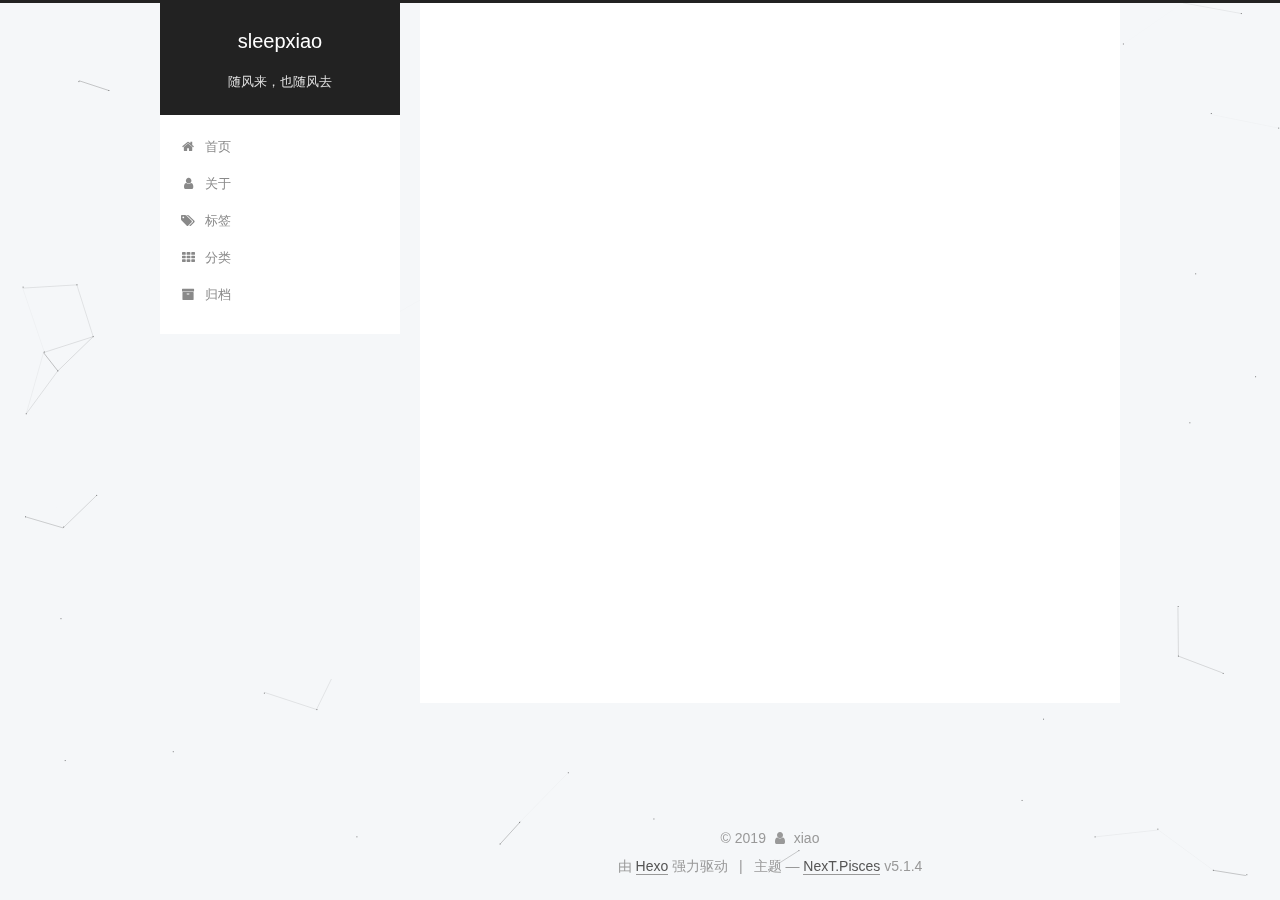
<file: index.html>
<!DOCTYPE html>



  


<html class="theme-next pisces use-motion" lang="zh-Hans">
<head><meta name="generator" content="Hexo 3.9.0">
  <meta charset="UTF-8">
<meta http-equiv="X-UA-Compatible" content="IE=edge">
<meta name="viewport" content="width=device-width, initial-scale=1, maximum-scale=1">
<meta name="theme-color" content="#222">









<meta http-equiv="Cache-Control" content="no-transform">
<meta http-equiv="Cache-Control" content="no-siteapp">
















  
  
  <link href="/lib/fancybox/source/jquery.fancybox.css?v=2.1.5" rel="stylesheet" type="text/css">







<link href="/lib/font-awesome/css/font-awesome.min.css?v=4.6.2" rel="stylesheet" type="text/css">

<link href="/css/main.css?v=5.1.4" rel="stylesheet" type="text/css">









  <meta name="keywords" content="Hexo, NexT">










<meta name="description" content="Hello,World!">
<meta property="og:type" content="website">
<meta property="og:title" content="sleepxiao">
<meta property="og:url" content="http://yoursite.com/index.html">
<meta property="og:site_name" content="sleepxiao">
<meta property="og:description" content="Hello,World!">
<meta property="og:locale" content="zh-Hans">
<meta name="twitter:card" content="summary">
<meta name="twitter:title" content="sleepxiao">
<meta name="twitter:description" content="Hello,World!">



<script type="text/javascript" id="hexo.configurations">
  var NexT = window.NexT || {};
  var CONFIG = {
    root: '/',
    scheme: 'Pisces',
    version: '5.1.4',
    sidebar: {"position":"left","display":"post","offset":12,"b2t":false,"scrollpercent":false,"onmobile":false},
    fancybox: true,
    tabs: true,
    motion: {"enable":true,"async":false,"transition":{"post_block":"fadeIn","post_header":"slideDownIn","post_body":"slideDownIn","coll_header":"slideLeftIn","sidebar":"slideUpIn"}},
    duoshuo: {
      userId: '0',
      author: '博主'
    },
    algolia: {
      applicationID: '',
      apiKey: '',
      indexName: '',
      hits: {"per_page":10},
      labels: {"input_placeholder":"Search for Posts","hits_empty":"We didn't find any results for the search: ${query}","hits_stats":"${hits} results found in ${time} ms"}
    }
  };
</script>



  <link rel="canonical" href="http://yoursite.com/">





  <title>sleepxiao</title>
  








</head>

<body itemscope itemtype="http://schema.org/WebPage" lang="zh-Hans">

  
  
    
  

  <div class="container sidebar-position-left 
  page-home">
    <div class="headband"></div>

    <header id="header" class="header" itemscope itemtype="http://schema.org/WPHeader">
      <div class="header-inner"><div class="site-brand-wrapper">
  <div class="site-meta ">
    

    <div class="custom-logo-site-title">
      <a href="/" class="brand" rel="start">
        <span class="logo-line-before"><i></i></span>
        <span class="site-title">sleepxiao</span>
        <span class="logo-line-after"><i></i></span>
      </a>
    </div>
      
        <p class="site-subtitle">随风来，也随风去</p>
      
  </div>

  <div class="site-nav-toggle">
    <button>
      <span class="btn-bar"></span>
      <span class="btn-bar"></span>
      <span class="btn-bar"></span>
    </button>
  </div>
</div>

<nav class="site-nav">
  

  
    <ul id="menu" class="menu">
      
        
        <li class="menu-item menu-item-home">
          <a href="/" rel="section">
            
              <i class="menu-item-icon fa fa-fw fa-home"></i> <br>
            
            首页
          </a>
        </li>
      
        
        <li class="menu-item menu-item-about">
          <a href="/about/" rel="section">
            
              <i class="menu-item-icon fa fa-fw fa-user"></i> <br>
            
            关于
          </a>
        </li>
      
        
        <li class="menu-item menu-item-tags">
          <a href="/tags/" rel="section">
            
              <i class="menu-item-icon fa fa-fw fa-tags"></i> <br>
            
            标签
          </a>
        </li>
      
        
        <li class="menu-item menu-item-categories">
          <a href="/categories/" rel="section">
            
              <i class="menu-item-icon fa fa-fw fa-th"></i> <br>
            
            分类
          </a>
        </li>
      
        
        <li class="menu-item menu-item-archives">
          <a href="/archives/" rel="section">
            
              <i class="menu-item-icon fa fa-fw fa-archive"></i> <br>
            
            归档
          </a>
        </li>
      

      
    </ul>
  

  
</nav>



 </div>
    </header>

    <main id="main" class="main">
      <div class="main-inner">
        <div class="content-wrap">
          <div id="content" class="content">
            
  <section id="posts" class="posts-expand">
    
      

  

  
  
  

  <article class="post post-type-normal" itemscope itemtype="http://schema.org/Article">
  
  
  
  <div class="post-block">
    <link itemprop="mainEntityOfPage" href="http://yoursite.com/2019/08/04/hello-world/">

    <span hidden itemprop="author" itemscope itemtype="http://schema.org/Person">
      <meta itemprop="name" content="xiao">
      <meta itemprop="description" content>
      <meta itemprop="image" content="/uploads/avatar.png">
    </span>

    <span hidden itemprop="publisher" itemscope itemtype="http://schema.org/Organization">
      <meta itemprop="name" content="sleepxiao">
    </span>

    
      <header class="post-header">

        
        
          <h1 class="post-title" itemprop="name headline">
                
                <a class="post-title-link" href="/2019/08/04/hello-world/" itemprop="url">Hello World</a></h1>
        

        <div class="post-meta">
          <span class="post-time">
            
              <span class="post-meta-item-icon">
                <i class="fa fa-calendar-o"></i>
              </span>
              
                <span class="post-meta-item-text">发表于</span>
              
              <time title="创建于" itemprop="dateCreated datePublished" datetime="2019-08-04T15:42:50+08:00">
                2019-08-04
              </time>
            

            

            
          </span>

          
            <span class="post-category">
            
              <span class="post-meta-divider">|</span>
            
              <span class="post-meta-item-icon">
                <i class="fa fa-folder-o"></i>
              </span>
              
                <span class="post-meta-item-text">分类于</span>
              
              
                <span itemprop="about" itemscope itemtype="http://schema.org/Thing">
                  <a href="/categories/生活/" itemprop="url" rel="index">
                    <span itemprop="name">生活</span>
                  </a>
                </span>

                
                
              
            </span>
          

          
            
          

          
          

          

          

          

        </div>
      </header>
    

    
    
    
    <div class="post-body" itemprop="articleBody">

      
      

      
        
          
          hello,world!你好，世界！熟悉又让人感到亲切的几个字符！
第一篇Blog利用github pages和hexo搭建的一个blog1使用markdown进行blog编辑，方便快捷！

More info: hexo

          
          <!--noindex-->
          <div class="post-button text-center">
            <a class="btn" href="/2019/08/04/hello-world/#more" rel="contents">
              阅读全文 &raquo;
            </a>
          </div>
          <!--/noindex-->
        
      
    </div>
    
    
    

    

    

    

    <footer class="post-footer">
      

      

      

      
      
        <div class="post-eof"></div>
      
    </footer>
  </div>
  
  
  
  </article>


    
  </section>

  


          </div>
          


          

        </div>
        
          
  
  <div class="sidebar-toggle">
    <div class="sidebar-toggle-line-wrap">
      <span class="sidebar-toggle-line sidebar-toggle-line-first"></span>
      <span class="sidebar-toggle-line sidebar-toggle-line-middle"></span>
      <span class="sidebar-toggle-line sidebar-toggle-line-last"></span>
    </div>
  </div>

  <aside id="sidebar" class="sidebar">
    
    <div class="sidebar-inner">

      

      

      <section class="site-overview-wrap sidebar-panel sidebar-panel-active">
        <div class="site-overview">
          <div class="site-author motion-element" itemprop="author" itemscope itemtype="http://schema.org/Person">
            
              <img class="site-author-image" itemprop="image" src="/uploads/avatar.png" alt="xiao">
            
              <p class="site-author-name" itemprop="name">xiao</p>
              <p class="site-description motion-element" itemprop="description">Hello,World!</p>
          </div>

          <nav class="site-state motion-element">

            
              <div class="site-state-item site-state-posts">
              
                <a href="/archives/">
              
                  <span class="site-state-item-count">1</span>
                  <span class="site-state-item-name">日志</span>
                </a>
              </div>
            

            
              
              
              <div class="site-state-item site-state-categories">
                
                  <span class="site-state-item-count">1</span>
                  <span class="site-state-item-name">分类</span>
                
              </div>
            

            
              
              
              <div class="site-state-item site-state-tags">
                
                  <span class="site-state-item-count">2</span>
                  <span class="site-state-item-name">标签</span>
                
              </div>
            

          </nav>

          

          
            <div class="links-of-author motion-element">
                
                  <span class="links-of-author-item">
                    <a href="https://github.com/sleepxiao" target="_blank" title="GitHub">
                      
                        <i class="fa fa-fw fa-github"></i>GitHub</a>
                  </span>
                
                  <span class="links-of-author-item">
                    <a href="https://weibo.com/3942704493" target="_blank" title="微博">
                      
                        <i class="fa fa-fw fa-weibo"></i>微博</a>
                  </span>
                
            </div>
          

          
          

          
          

          

        </div>
      </section>

      

      

    </div>
  </aside>


        
      </div>
    </main>

    <footer id="footer" class="footer">
      <div class="footer-inner">
        <div class="copyright">&copy; <span itemprop="copyrightYear">2019</span>
  <span class="with-love">
    <i class="fa fa-user"></i>
  </span>
  <span class="author" itemprop="copyrightHolder">xiao</span>

  
</div>


  <div class="powered-by">由 <a class="theme-link" target="_blank" href="https://hexo.io">Hexo</a> 强力驱动</div>



  <span class="post-meta-divider">|</span>



  <div class="theme-info">主题 &mdash; <a class="theme-link" target="_blank" href="https://github.com/iissnan/hexo-theme-next">NexT.Pisces</a> v5.1.4</div>




        







        
      </div>
    </footer>

    
      <div class="back-to-top">
        <i class="fa fa-arrow-up"></i>
        
      </div>
    

    

  </div>

  

<script type="text/javascript">
  if (Object.prototype.toString.call(window.Promise) !== '[object Function]') {
    window.Promise = null;
  }
</script>









  


  











  
  
    <script type="text/javascript" src="/lib/jquery/index.js?v=2.1.3"></script>
  

  
  
    <script type="text/javascript" src="/lib/fastclick/lib/fastclick.min.js?v=1.0.6"></script>
  

  
  
    <script type="text/javascript" src="/lib/jquery_lazyload/jquery.lazyload.js?v=1.9.7"></script>
  

  
  
    <script type="text/javascript" src="/lib/velocity/velocity.min.js?v=1.2.1"></script>
  

  
  
    <script type="text/javascript" src="/lib/velocity/velocity.ui.min.js?v=1.2.1"></script>
  

  
  
    <script type="text/javascript" src="/lib/fancybox/source/jquery.fancybox.pack.js?v=2.1.5"></script>
  

  
  
    <script type="text/javascript" src="/lib/canvas-nest/canvas-nest.min.js"></script>
  


  


  <script type="text/javascript" src="/js/src/utils.js?v=5.1.4"></script>

  <script type="text/javascript" src="/js/src/motion.js?v=5.1.4"></script>



  
  


  <script type="text/javascript" src="/js/src/affix.js?v=5.1.4"></script>

  <script type="text/javascript" src="/js/src/schemes/pisces.js?v=5.1.4"></script>



  

  


  <script type="text/javascript" src="/js/src/bootstrap.js?v=5.1.4"></script>



  


  




	





  





  












  





  

  

  

  
  

  

  

  

</body>
</html>
</file>
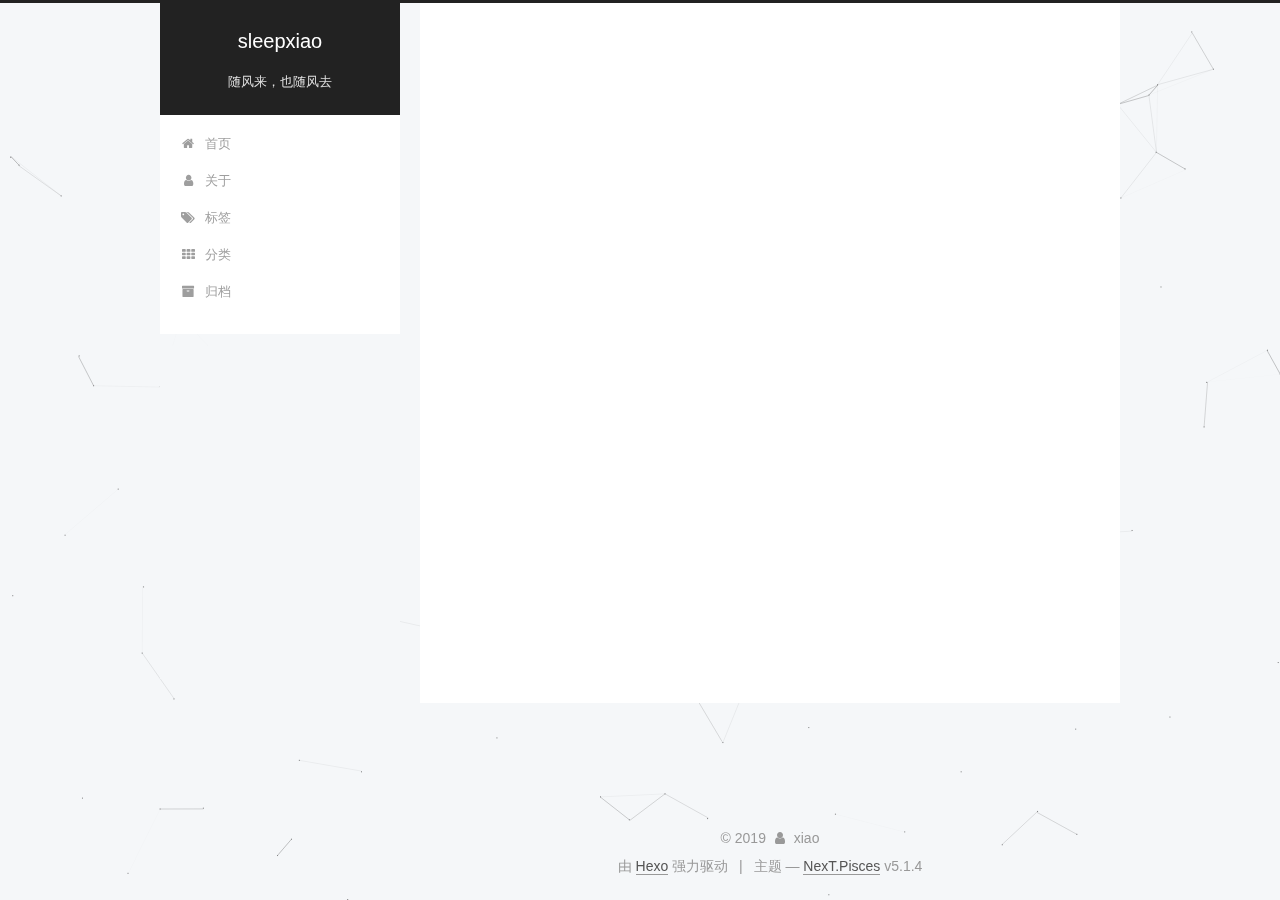
<file: about/index.html>
<!DOCTYPE html>



  


<html class="theme-next pisces use-motion" lang="zh-Hans">
<head><meta name="generator" content="Hexo 3.9.0">
  <meta charset="UTF-8">
<meta http-equiv="X-UA-Compatible" content="IE=edge">
<meta name="viewport" content="width=device-width, initial-scale=1, maximum-scale=1">
<meta name="theme-color" content="#222">









<meta http-equiv="Cache-Control" content="no-transform">
<meta http-equiv="Cache-Control" content="no-siteapp">
















  
  
  <link href="/lib/fancybox/source/jquery.fancybox.css?v=2.1.5" rel="stylesheet" type="text/css">







<link href="/lib/font-awesome/css/font-awesome.min.css?v=4.6.2" rel="stylesheet" type="text/css">

<link href="/css/main.css?v=5.1.4" rel="stylesheet" type="text/css">









  <meta name="keywords" content="Hexo, NexT">










<meta name="description" content="这人很懒，什么都没留下">
<meta property="og:type" content="website">
<meta property="og:title" content="关于我">
<meta property="og:url" content="http://yoursite.com/about/index.html">
<meta property="og:site_name" content="sleepxiao">
<meta property="og:description" content="这人很懒，什么都没留下">
<meta property="og:locale" content="zh-Hans">
<meta property="og:updated_time" content="2019-08-04T15:09:05.714Z">
<meta name="twitter:card" content="summary">
<meta name="twitter:title" content="关于我">
<meta name="twitter:description" content="这人很懒，什么都没留下">



<script type="text/javascript" id="hexo.configurations">
  var NexT = window.NexT || {};
  var CONFIG = {
    root: '/',
    scheme: 'Pisces',
    version: '5.1.4',
    sidebar: {"position":"left","display":"post","offset":12,"b2t":false,"scrollpercent":false,"onmobile":false},
    fancybox: true,
    tabs: true,
    motion: {"enable":true,"async":false,"transition":{"post_block":"fadeIn","post_header":"slideDownIn","post_body":"slideDownIn","coll_header":"slideLeftIn","sidebar":"slideUpIn"}},
    duoshuo: {
      userId: '0',
      author: '博主'
    },
    algolia: {
      applicationID: '',
      apiKey: '',
      indexName: '',
      hits: {"per_page":10},
      labels: {"input_placeholder":"Search for Posts","hits_empty":"We didn't find any results for the search: ${query}","hits_stats":"${hits} results found in ${time} ms"}
    }
  };
</script>



  <link rel="canonical" href="http://yoursite.com/about/">





  <title>关于我 | sleepxiao</title>
  








</head>

<body itemscope itemtype="http://schema.org/WebPage" lang="zh-Hans">

  
  
    
  

  <div class="container sidebar-position-left page-post-detail">
    <div class="headband"></div>

    <header id="header" class="header" itemscope itemtype="http://schema.org/WPHeader">
      <div class="header-inner"><div class="site-brand-wrapper">
  <div class="site-meta ">
    

    <div class="custom-logo-site-title">
      <a href="/" class="brand" rel="start">
        <span class="logo-line-before"><i></i></span>
        <span class="site-title">sleepxiao</span>
        <span class="logo-line-after"><i></i></span>
      </a>
    </div>
      
        <p class="site-subtitle">随风来，也随风去</p>
      
  </div>

  <div class="site-nav-toggle">
    <button>
      <span class="btn-bar"></span>
      <span class="btn-bar"></span>
      <span class="btn-bar"></span>
    </button>
  </div>
</div>

<nav class="site-nav">
  

  
    <ul id="menu" class="menu">
      
        
        <li class="menu-item menu-item-home">
          <a href="/" rel="section">
            
              <i class="menu-item-icon fa fa-fw fa-home"></i> <br>
            
            首页
          </a>
        </li>
      
        
        <li class="menu-item menu-item-about">
          <a href="/about/" rel="section">
            
              <i class="menu-item-icon fa fa-fw fa-user"></i> <br>
            
            关于
          </a>
        </li>
      
        
        <li class="menu-item menu-item-tags">
          <a href="/tags/" rel="section">
            
              <i class="menu-item-icon fa fa-fw fa-tags"></i> <br>
            
            标签
          </a>
        </li>
      
        
        <li class="menu-item menu-item-categories">
          <a href="/categories/" rel="section">
            
              <i class="menu-item-icon fa fa-fw fa-th"></i> <br>
            
            分类
          </a>
        </li>
      
        
        <li class="menu-item menu-item-archives">
          <a href="/archives/" rel="section">
            
              <i class="menu-item-icon fa fa-fw fa-archive"></i> <br>
            
            归档
          </a>
        </li>
      

      
    </ul>
  

  
</nav>



 </div>
    </header>

    <main id="main" class="main">
      <div class="main-inner">
        <div class="content-wrap">
          <div id="content" class="content">
            

  <div id="posts" class="posts-expand">
    
    
    
    <div class="post-block page">
      <header class="post-header">

	<h1 class="post-title" itemprop="name headline">关于我</h1>



</header>

      
      
      
      <div class="post-body">
        
        
          <blockquote class="blockquote-center">这人很懒，什么都没留下</blockquote>
        
      </div>
      
      
      
    </div>
    
    
    
  </div>


          </div>
          


          

  



        </div>
        
          
  
  <div class="sidebar-toggle">
    <div class="sidebar-toggle-line-wrap">
      <span class="sidebar-toggle-line sidebar-toggle-line-first"></span>
      <span class="sidebar-toggle-line sidebar-toggle-line-middle"></span>
      <span class="sidebar-toggle-line sidebar-toggle-line-last"></span>
    </div>
  </div>

  <aside id="sidebar" class="sidebar">
    
    <div class="sidebar-inner">

      

      

      <section class="site-overview-wrap sidebar-panel sidebar-panel-active">
        <div class="site-overview">
          <div class="site-author motion-element" itemprop="author" itemscope itemtype="http://schema.org/Person">
            
              <img class="site-author-image" itemprop="image" src="/uploads/avatar.png" alt="xiao">
            
              <p class="site-author-name" itemprop="name">xiao</p>
              <p class="site-description motion-element" itemprop="description">Hello,World!</p>
          </div>

          <nav class="site-state motion-element">

            
              <div class="site-state-item site-state-posts">
              
                <a href="/archives/">
              
                  <span class="site-state-item-count">1</span>
                  <span class="site-state-item-name">日志</span>
                </a>
              </div>
            

            
              
              
              <div class="site-state-item site-state-categories">
                
                  <span class="site-state-item-count">1</span>
                  <span class="site-state-item-name">分类</span>
                
              </div>
            

            
              
              
              <div class="site-state-item site-state-tags">
                
                  <span class="site-state-item-count">2</span>
                  <span class="site-state-item-name">标签</span>
                
              </div>
            

          </nav>

          

          
            <div class="links-of-author motion-element">
                
                  <span class="links-of-author-item">
                    <a href="https://github.com/sleepxiao" target="_blank" title="GitHub">
                      
                        <i class="fa fa-fw fa-github"></i>GitHub</a>
                  </span>
                
                  <span class="links-of-author-item">
                    <a href="https://weibo.com/3942704493" target="_blank" title="微博">
                      
                        <i class="fa fa-fw fa-weibo"></i>微博</a>
                  </span>
                
            </div>
          

          
          

          
          

          

        </div>
      </section>

      

      

    </div>
  </aside>


        
      </div>
    </main>

    <footer id="footer" class="footer">
      <div class="footer-inner">
        <div class="copyright">&copy; <span itemprop="copyrightYear">2019</span>
  <span class="with-love">
    <i class="fa fa-user"></i>
  </span>
  <span class="author" itemprop="copyrightHolder">xiao</span>

  
</div>


  <div class="powered-by">由 <a class="theme-link" target="_blank" href="https://hexo.io">Hexo</a> 强力驱动</div>



  <span class="post-meta-divider">|</span>



  <div class="theme-info">主题 &mdash; <a class="theme-link" target="_blank" href="https://github.com/iissnan/hexo-theme-next">NexT.Pisces</a> v5.1.4</div>




        







        
      </div>
    </footer>

    
      <div class="back-to-top">
        <i class="fa fa-arrow-up"></i>
        
      </div>
    

    

  </div>

  

<script type="text/javascript">
  if (Object.prototype.toString.call(window.Promise) !== '[object Function]') {
    window.Promise = null;
  }
</script>









  


  











  
  
    <script type="text/javascript" src="/lib/jquery/index.js?v=2.1.3"></script>
  

  
  
    <script type="text/javascript" src="/lib/fastclick/lib/fastclick.min.js?v=1.0.6"></script>
  

  
  
    <script type="text/javascript" src="/lib/jquery_lazyload/jquery.lazyload.js?v=1.9.7"></script>
  

  
  
    <script type="text/javascript" src="/lib/velocity/velocity.min.js?v=1.2.1"></script>
  

  
  
    <script type="text/javascript" src="/lib/velocity/velocity.ui.min.js?v=1.2.1"></script>
  

  
  
    <script type="text/javascript" src="/lib/fancybox/source/jquery.fancybox.pack.js?v=2.1.5"></script>
  

  
  
    <script type="text/javascript" src="/lib/canvas-nest/canvas-nest.min.js"></script>
  


  


  <script type="text/javascript" src="/js/src/utils.js?v=5.1.4"></script>

  <script type="text/javascript" src="/js/src/motion.js?v=5.1.4"></script>



  
  


  <script type="text/javascript" src="/js/src/affix.js?v=5.1.4"></script>

  <script type="text/javascript" src="/js/src/schemes/pisces.js?v=5.1.4"></script>



  
  <script type="text/javascript" src="/js/src/scrollspy.js?v=5.1.4"></script>
<script type="text/javascript" src="/js/src/post-details.js?v=5.1.4"></script>



  


  <script type="text/javascript" src="/js/src/bootstrap.js?v=5.1.4"></script>



  


  




	





  





  












  





  

  

  

  
  

  

  

  

</body>
</html>
</file>
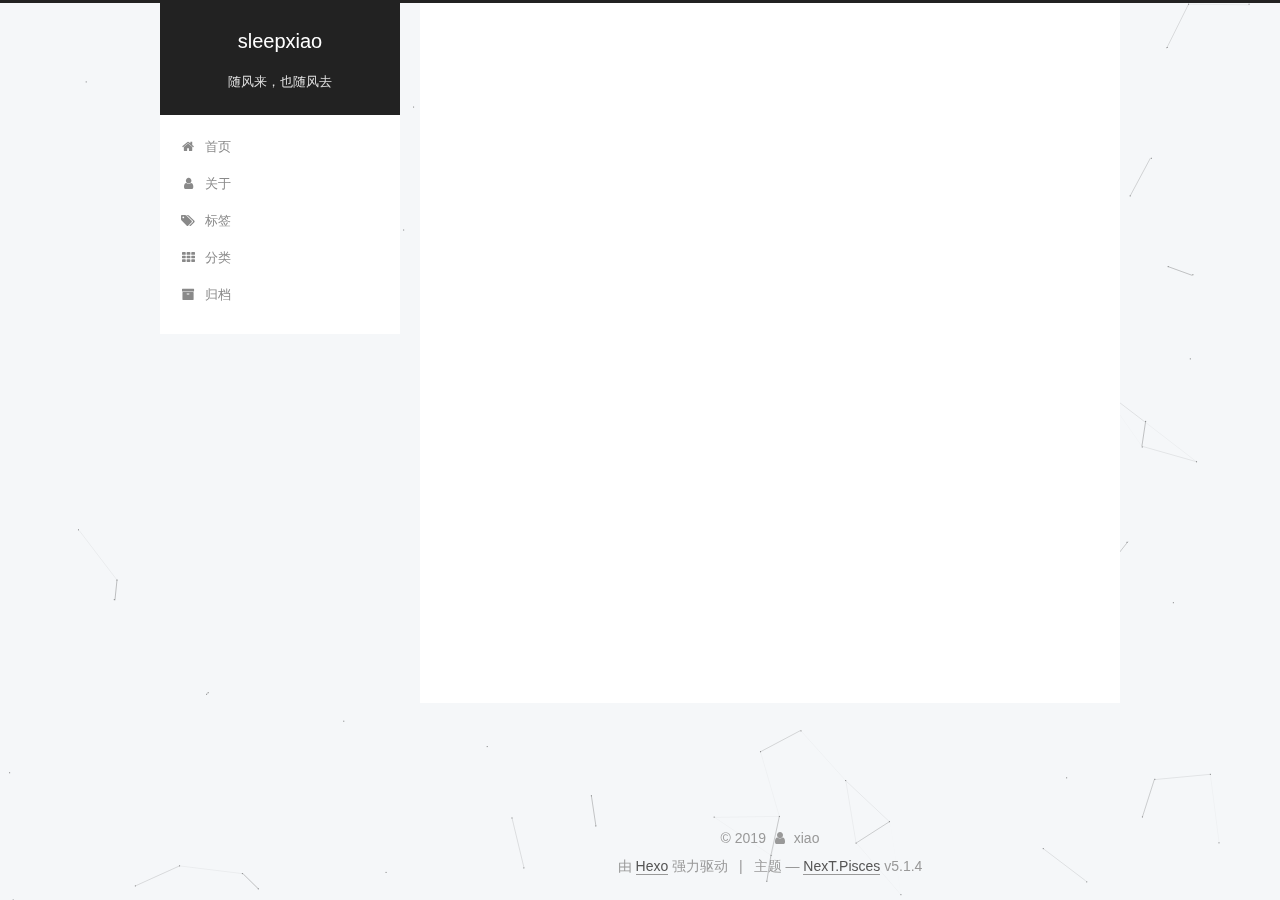
<file: archives/index.html>
<!DOCTYPE html>



  


<html class="theme-next pisces use-motion" lang="zh-Hans">
<head><meta name="generator" content="Hexo 3.9.0">
  <meta charset="UTF-8">
<meta http-equiv="X-UA-Compatible" content="IE=edge">
<meta name="viewport" content="width=device-width, initial-scale=1, maximum-scale=1">
<meta name="theme-color" content="#222">









<meta http-equiv="Cache-Control" content="no-transform">
<meta http-equiv="Cache-Control" content="no-siteapp">
















  
  
  <link href="/lib/fancybox/source/jquery.fancybox.css?v=2.1.5" rel="stylesheet" type="text/css">







<link href="/lib/font-awesome/css/font-awesome.min.css?v=4.6.2" rel="stylesheet" type="text/css">

<link href="/css/main.css?v=5.1.4" rel="stylesheet" type="text/css">









  <meta name="keywords" content="Hexo, NexT">










<meta name="description" content="Hello,World!">
<meta property="og:type" content="website">
<meta property="og:title" content="sleepxiao">
<meta property="og:url" content="http://yoursite.com/archives/index.html">
<meta property="og:site_name" content="sleepxiao">
<meta property="og:description" content="Hello,World!">
<meta property="og:locale" content="zh-Hans">
<meta name="twitter:card" content="summary">
<meta name="twitter:title" content="sleepxiao">
<meta name="twitter:description" content="Hello,World!">



<script type="text/javascript" id="hexo.configurations">
  var NexT = window.NexT || {};
  var CONFIG = {
    root: '/',
    scheme: 'Pisces',
    version: '5.1.4',
    sidebar: {"position":"left","display":"post","offset":12,"b2t":false,"scrollpercent":false,"onmobile":false},
    fancybox: true,
    tabs: true,
    motion: {"enable":true,"async":false,"transition":{"post_block":"fadeIn","post_header":"slideDownIn","post_body":"slideDownIn","coll_header":"slideLeftIn","sidebar":"slideUpIn"}},
    duoshuo: {
      userId: '0',
      author: '博主'
    },
    algolia: {
      applicationID: '',
      apiKey: '',
      indexName: '',
      hits: {"per_page":10},
      labels: {"input_placeholder":"Search for Posts","hits_empty":"We didn't find any results for the search: ${query}","hits_stats":"${hits} results found in ${time} ms"}
    }
  };
</script>



  <link rel="canonical" href="http://yoursite.com/archives/">





  <title>归档 | sleepxiao</title>
  








</head>

<body itemscope itemtype="http://schema.org/WebPage" lang="zh-Hans">

  
  
    
  

  <div class="container sidebar-position-left page-archive">
    <div class="headband"></div>

    <header id="header" class="header" itemscope itemtype="http://schema.org/WPHeader">
      <div class="header-inner"><div class="site-brand-wrapper">
  <div class="site-meta ">
    

    <div class="custom-logo-site-title">
      <a href="/" class="brand" rel="start">
        <span class="logo-line-before"><i></i></span>
        <span class="site-title">sleepxiao</span>
        <span class="logo-line-after"><i></i></span>
      </a>
    </div>
      
        <p class="site-subtitle">随风来，也随风去</p>
      
  </div>

  <div class="site-nav-toggle">
    <button>
      <span class="btn-bar"></span>
      <span class="btn-bar"></span>
      <span class="btn-bar"></span>
    </button>
  </div>
</div>

<nav class="site-nav">
  

  
    <ul id="menu" class="menu">
      
        
        <li class="menu-item menu-item-home">
          <a href="/" rel="section">
            
              <i class="menu-item-icon fa fa-fw fa-home"></i> <br>
            
            首页
          </a>
        </li>
      
        
        <li class="menu-item menu-item-about">
          <a href="/about/" rel="section">
            
              <i class="menu-item-icon fa fa-fw fa-user"></i> <br>
            
            关于
          </a>
        </li>
      
        
        <li class="menu-item menu-item-tags">
          <a href="/tags/" rel="section">
            
              <i class="menu-item-icon fa fa-fw fa-tags"></i> <br>
            
            标签
          </a>
        </li>
      
        
        <li class="menu-item menu-item-categories">
          <a href="/categories/" rel="section">
            
              <i class="menu-item-icon fa fa-fw fa-th"></i> <br>
            
            分类
          </a>
        </li>
      
        
        <li class="menu-item menu-item-archives">
          <a href="/archives/" rel="section">
            
              <i class="menu-item-icon fa fa-fw fa-archive"></i> <br>
            
            归档
          </a>
        </li>
      

      
    </ul>
  

  
</nav>



 </div>
    </header>

    <main id="main" class="main">
      <div class="main-inner">
        <div class="content-wrap">
          <div id="content" class="content">
            

  
  
  
  <div class="post-block archive">
    <div id="posts" class="posts-collapse">
      <span class="archive-move-on"></span>

      <span class="archive-page-counter">
        
        
        
          
        
        嗯..! 目前共计 1 篇日志。 继续努力。
      </span>

      

        
        
        

        
          
          <div class="collection-title">
            <h1 class="archive-year" id="archive-year-2019">2019</h1>
          </div>
        
        

        

  <article class="post post-type-normal" itemscope itemtype="http://schema.org/Article">
    <header class="post-header">

      <h2 class="post-title">
        
            <a class="post-title-link" href="/2019/08/04/hello-world/" itemprop="url">
              
                <span itemprop="name">Hello World</span>
              
            </a>
        
      </h2>

      <div class="post-meta">
        <time class="post-time" itemprop="dateCreated" datetime="2019-08-04T15:42:50+08:00" content="2019-08-04">
          08-04
        </time>
      </div>

    </header>
  </article>



      

    </div>
  </div>
  
  
  

  



          </div>
          


          

        </div>
        
          
  
  <div class="sidebar-toggle">
    <div class="sidebar-toggle-line-wrap">
      <span class="sidebar-toggle-line sidebar-toggle-line-first"></span>
      <span class="sidebar-toggle-line sidebar-toggle-line-middle"></span>
      <span class="sidebar-toggle-line sidebar-toggle-line-last"></span>
    </div>
  </div>

  <aside id="sidebar" class="sidebar">
    
    <div class="sidebar-inner">

      

      

      <section class="site-overview-wrap sidebar-panel sidebar-panel-active">
        <div class="site-overview">
          <div class="site-author motion-element" itemprop="author" itemscope itemtype="http://schema.org/Person">
            
              <img class="site-author-image" itemprop="image" src="/uploads/avatar.png" alt="xiao">
            
              <p class="site-author-name" itemprop="name">xiao</p>
              <p class="site-description motion-element" itemprop="description">Hello,World!</p>
          </div>

          <nav class="site-state motion-element">

            
              <div class="site-state-item site-state-posts">
              
                <a href="/archives/">
              
                  <span class="site-state-item-count">1</span>
                  <span class="site-state-item-name">日志</span>
                </a>
              </div>
            

            

            

          </nav>

          

          
            <div class="links-of-author motion-element">
                
                  <span class="links-of-author-item">
                    <a href="https://github.com/sleepxiao" target="_blank" title="GitHub">
                      
                        <i class="fa fa-fw fa-github"></i>GitHub</a>
                  </span>
                
                  <span class="links-of-author-item">
                    <a href="https://weibo.com/3942704493" target="_blank" title="微博">
                      
                        <i class="fa fa-fw fa-weibo"></i>微博</a>
                  </span>
                
            </div>
          

          
          

          
          

          

        </div>
      </section>

      

      

    </div>
  </aside>


        
      </div>
    </main>

    <footer id="footer" class="footer">
      <div class="footer-inner">
        <div class="copyright">&copy; <span itemprop="copyrightYear">2019</span>
  <span class="with-love">
    <i class="fa fa-user"></i>
  </span>
  <span class="author" itemprop="copyrightHolder">xiao</span>

  
</div>


  <div class="powered-by">由 <a class="theme-link" target="_blank" href="https://hexo.io">Hexo</a> 强力驱动</div>



  <span class="post-meta-divider">|</span>



  <div class="theme-info">主题 &mdash; <a class="theme-link" target="_blank" href="https://github.com/iissnan/hexo-theme-next">NexT.Pisces</a> v5.1.4</div>




        







        
      </div>
    </footer>

    
      <div class="back-to-top">
        <i class="fa fa-arrow-up"></i>
        
      </div>
    

    

  </div>

  

<script type="text/javascript">
  if (Object.prototype.toString.call(window.Promise) !== '[object Function]') {
    window.Promise = null;
  }
</script>









  


  











  
  
    <script type="text/javascript" src="/lib/jquery/index.js?v=2.1.3"></script>
  

  
  
    <script type="text/javascript" src="/lib/fastclick/lib/fastclick.min.js?v=1.0.6"></script>
  

  
  
    <script type="text/javascript" src="/lib/jquery_lazyload/jquery.lazyload.js?v=1.9.7"></script>
  

  
  
    <script type="text/javascript" src="/lib/velocity/velocity.min.js?v=1.2.1"></script>
  

  
  
    <script type="text/javascript" src="/lib/velocity/velocity.ui.min.js?v=1.2.1"></script>
  

  
  
    <script type="text/javascript" src="/lib/fancybox/source/jquery.fancybox.pack.js?v=2.1.5"></script>
  

  
  
    <script type="text/javascript" src="/lib/canvas-nest/canvas-nest.min.js"></script>
  


  


  <script type="text/javascript" src="/js/src/utils.js?v=5.1.4"></script>

  <script type="text/javascript" src="/js/src/motion.js?v=5.1.4"></script>



  
  


  <script type="text/javascript" src="/js/src/affix.js?v=5.1.4"></script>

  <script type="text/javascript" src="/js/src/schemes/pisces.js?v=5.1.4"></script>



  

  


  <script type="text/javascript" src="/js/src/bootstrap.js?v=5.1.4"></script>



  


  




	





  





  












  





  

  

  

  
  

  

  

  

</body>
</html>
</file>
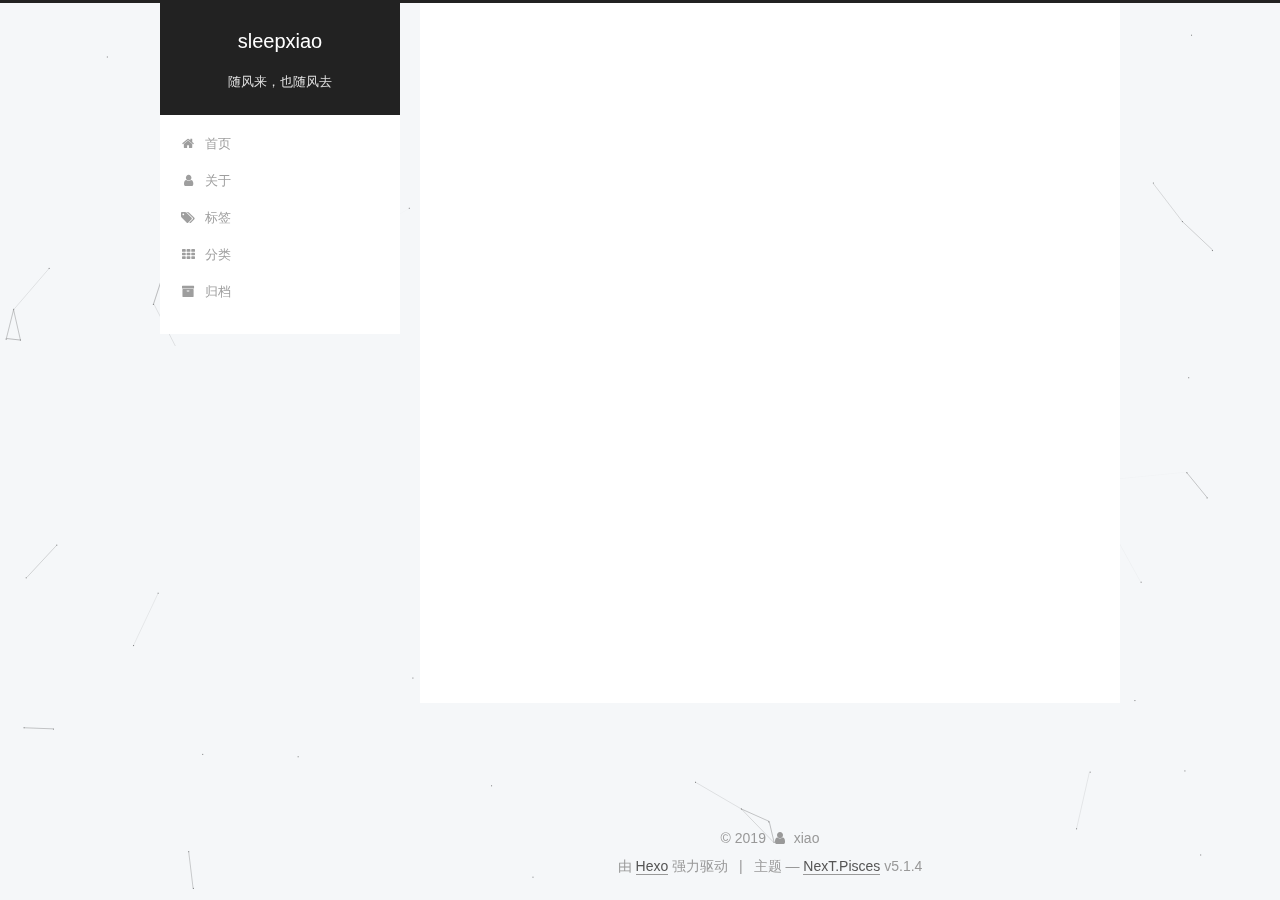
<file: categories/index.html>
<!DOCTYPE html>



  


<html class="theme-next pisces use-motion" lang="zh-Hans">
<head><meta name="generator" content="Hexo 3.9.0">
  <meta charset="UTF-8">
<meta http-equiv="X-UA-Compatible" content="IE=edge">
<meta name="viewport" content="width=device-width, initial-scale=1, maximum-scale=1">
<meta name="theme-color" content="#222">









<meta http-equiv="Cache-Control" content="no-transform">
<meta http-equiv="Cache-Control" content="no-siteapp">
















  
  
  <link href="/lib/fancybox/source/jquery.fancybox.css?v=2.1.5" rel="stylesheet" type="text/css">







<link href="/lib/font-awesome/css/font-awesome.min.css?v=4.6.2" rel="stylesheet" type="text/css">

<link href="/css/main.css?v=5.1.4" rel="stylesheet" type="text/css">









  <meta name="keywords" content="Hexo, NexT">










<meta name="description" content="Hello,World!">
<meta property="og:type" content="website">
<meta property="og:title" content="分类">
<meta property="og:url" content="http://yoursite.com/categories/index.html">
<meta property="og:site_name" content="sleepxiao">
<meta property="og:description" content="Hello,World!">
<meta property="og:locale" content="zh-Hans">
<meta property="og:updated_time" content="2019-08-04T15:45:18.383Z">
<meta name="twitter:card" content="summary">
<meta name="twitter:title" content="分类">
<meta name="twitter:description" content="Hello,World!">



<script type="text/javascript" id="hexo.configurations">
  var NexT = window.NexT || {};
  var CONFIG = {
    root: '/',
    scheme: 'Pisces',
    version: '5.1.4',
    sidebar: {"position":"left","display":"post","offset":12,"b2t":false,"scrollpercent":false,"onmobile":false},
    fancybox: true,
    tabs: true,
    motion: {"enable":true,"async":false,"transition":{"post_block":"fadeIn","post_header":"slideDownIn","post_body":"slideDownIn","coll_header":"slideLeftIn","sidebar":"slideUpIn"}},
    duoshuo: {
      userId: '0',
      author: '博主'
    },
    algolia: {
      applicationID: '',
      apiKey: '',
      indexName: '',
      hits: {"per_page":10},
      labels: {"input_placeholder":"Search for Posts","hits_empty":"We didn't find any results for the search: ${query}","hits_stats":"${hits} results found in ${time} ms"}
    }
  };
</script>



  <link rel="canonical" href="http://yoursite.com/categories/">





  <title>分类 | sleepxiao</title>
  








</head>

<body itemscope itemtype="http://schema.org/WebPage" lang="zh-Hans">

  
  
    
  

  <div class="container sidebar-position-left page-post-detail">
    <div class="headband"></div>

    <header id="header" class="header" itemscope itemtype="http://schema.org/WPHeader">
      <div class="header-inner"><div class="site-brand-wrapper">
  <div class="site-meta ">
    

    <div class="custom-logo-site-title">
      <a href="/" class="brand" rel="start">
        <span class="logo-line-before"><i></i></span>
        <span class="site-title">sleepxiao</span>
        <span class="logo-line-after"><i></i></span>
      </a>
    </div>
      
        <p class="site-subtitle">随风来，也随风去</p>
      
  </div>

  <div class="site-nav-toggle">
    <button>
      <span class="btn-bar"></span>
      <span class="btn-bar"></span>
      <span class="btn-bar"></span>
    </button>
  </div>
</div>

<nav class="site-nav">
  

  
    <ul id="menu" class="menu">
      
        
        <li class="menu-item menu-item-home">
          <a href="/" rel="section">
            
              <i class="menu-item-icon fa fa-fw fa-home"></i> <br>
            
            首页
          </a>
        </li>
      
        
        <li class="menu-item menu-item-about">
          <a href="/about/" rel="section">
            
              <i class="menu-item-icon fa fa-fw fa-user"></i> <br>
            
            关于
          </a>
        </li>
      
        
        <li class="menu-item menu-item-tags">
          <a href="/tags/" rel="section">
            
              <i class="menu-item-icon fa fa-fw fa-tags"></i> <br>
            
            标签
          </a>
        </li>
      
        
        <li class="menu-item menu-item-categories">
          <a href="/categories/" rel="section">
            
              <i class="menu-item-icon fa fa-fw fa-th"></i> <br>
            
            分类
          </a>
        </li>
      
        
        <li class="menu-item menu-item-archives">
          <a href="/archives/" rel="section">
            
              <i class="menu-item-icon fa fa-fw fa-archive"></i> <br>
            
            归档
          </a>
        </li>
      

      
    </ul>
  

  
</nav>



 </div>
    </header>

    <main id="main" class="main">
      <div class="main-inner">
        <div class="content-wrap">
          <div id="content" class="content">
            

  <div id="posts" class="posts-expand">
    
    
    
    <div class="post-block page">
      <header class="post-header">

	<h1 class="post-title" itemprop="name headline">分类</h1>



</header>

      
      
      
      <div class="post-body">
        
        
          
        
      </div>
      
      
      
    </div>
    
    
    
  </div>


          </div>
          


          

  



        </div>
        
          
  
  <div class="sidebar-toggle">
    <div class="sidebar-toggle-line-wrap">
      <span class="sidebar-toggle-line sidebar-toggle-line-first"></span>
      <span class="sidebar-toggle-line sidebar-toggle-line-middle"></span>
      <span class="sidebar-toggle-line sidebar-toggle-line-last"></span>
    </div>
  </div>

  <aside id="sidebar" class="sidebar">
    
    <div class="sidebar-inner">

      

      

      <section class="site-overview-wrap sidebar-panel sidebar-panel-active">
        <div class="site-overview">
          <div class="site-author motion-element" itemprop="author" itemscope itemtype="http://schema.org/Person">
            
              <img class="site-author-image" itemprop="image" src="/uploads/avatar.png" alt="xiao">
            
              <p class="site-author-name" itemprop="name">xiao</p>
              <p class="site-description motion-element" itemprop="description">Hello,World!</p>
          </div>

          <nav class="site-state motion-element">

            
              <div class="site-state-item site-state-posts">
              
                <a href="/archives/">
              
                  <span class="site-state-item-count">1</span>
                  <span class="site-state-item-name">日志</span>
                </a>
              </div>
            

            
              
              
              <div class="site-state-item site-state-categories">
                
                  <span class="site-state-item-count">1</span>
                  <span class="site-state-item-name">分类</span>
                
              </div>
            

            
              
              
              <div class="site-state-item site-state-tags">
                
                  <span class="site-state-item-count">2</span>
                  <span class="site-state-item-name">标签</span>
                
              </div>
            

          </nav>

          

          
            <div class="links-of-author motion-element">
                
                  <span class="links-of-author-item">
                    <a href="https://github.com/sleepxiao" target="_blank" title="GitHub">
                      
                        <i class="fa fa-fw fa-github"></i>GitHub</a>
                  </span>
                
                  <span class="links-of-author-item">
                    <a href="https://weibo.com/3942704493" target="_blank" title="微博">
                      
                        <i class="fa fa-fw fa-weibo"></i>微博</a>
                  </span>
                
            </div>
          

          
          

          
          

          

        </div>
      </section>

      

      

    </div>
  </aside>


        
      </div>
    </main>

    <footer id="footer" class="footer">
      <div class="footer-inner">
        <div class="copyright">&copy; <span itemprop="copyrightYear">2019</span>
  <span class="with-love">
    <i class="fa fa-user"></i>
  </span>
  <span class="author" itemprop="copyrightHolder">xiao</span>

  
</div>


  <div class="powered-by">由 <a class="theme-link" target="_blank" href="https://hexo.io">Hexo</a> 强力驱动</div>



  <span class="post-meta-divider">|</span>



  <div class="theme-info">主题 &mdash; <a class="theme-link" target="_blank" href="https://github.com/iissnan/hexo-theme-next">NexT.Pisces</a> v5.1.4</div>




        







        
      </div>
    </footer>

    
      <div class="back-to-top">
        <i class="fa fa-arrow-up"></i>
        
      </div>
    

    

  </div>

  

<script type="text/javascript">
  if (Object.prototype.toString.call(window.Promise) !== '[object Function]') {
    window.Promise = null;
  }
</script>









  


  











  
  
    <script type="text/javascript" src="/lib/jquery/index.js?v=2.1.3"></script>
  

  
  
    <script type="text/javascript" src="/lib/fastclick/lib/fastclick.min.js?v=1.0.6"></script>
  

  
  
    <script type="text/javascript" src="/lib/jquery_lazyload/jquery.lazyload.js?v=1.9.7"></script>
  

  
  
    <script type="text/javascript" src="/lib/velocity/velocity.min.js?v=1.2.1"></script>
  

  
  
    <script type="text/javascript" src="/lib/velocity/velocity.ui.min.js?v=1.2.1"></script>
  

  
  
    <script type="text/javascript" src="/lib/fancybox/source/jquery.fancybox.pack.js?v=2.1.5"></script>
  

  
  
    <script type="text/javascript" src="/lib/canvas-nest/canvas-nest.min.js"></script>
  


  


  <script type="text/javascript" src="/js/src/utils.js?v=5.1.4"></script>

  <script type="text/javascript" src="/js/src/motion.js?v=5.1.4"></script>



  
  


  <script type="text/javascript" src="/js/src/affix.js?v=5.1.4"></script>

  <script type="text/javascript" src="/js/src/schemes/pisces.js?v=5.1.4"></script>



  
  <script type="text/javascript" src="/js/src/scrollspy.js?v=5.1.4"></script>
<script type="text/javascript" src="/js/src/post-details.js?v=5.1.4"></script>



  


  <script type="text/javascript" src="/js/src/bootstrap.js?v=5.1.4"></script>



  


  




	





  





  












  





  

  

  

  
  

  

  

  

</body>
</html>
</file>
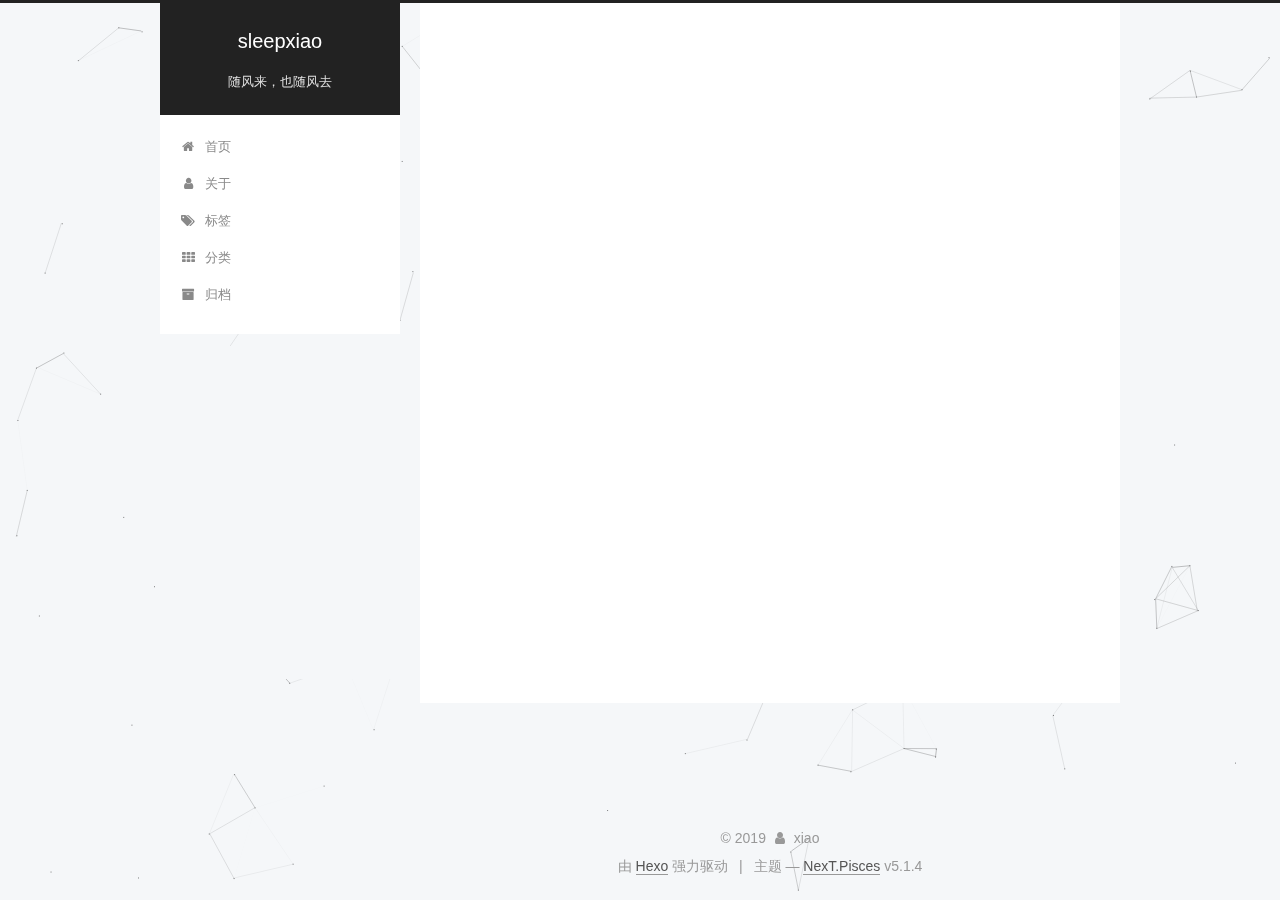
<file: tags/index.html>
<!DOCTYPE html>



  


<html class="theme-next pisces use-motion" lang="zh-Hans">
<head><meta name="generator" content="Hexo 3.9.0">
  <meta charset="UTF-8">
<meta http-equiv="X-UA-Compatible" content="IE=edge">
<meta name="viewport" content="width=device-width, initial-scale=1, maximum-scale=1">
<meta name="theme-color" content="#222">









<meta http-equiv="Cache-Control" content="no-transform">
<meta http-equiv="Cache-Control" content="no-siteapp">
















  
  
  <link href="/lib/fancybox/source/jquery.fancybox.css?v=2.1.5" rel="stylesheet" type="text/css">







<link href="/lib/font-awesome/css/font-awesome.min.css?v=4.6.2" rel="stylesheet" type="text/css">

<link href="/css/main.css?v=5.1.4" rel="stylesheet" type="text/css">









  <meta name="keywords" content="Hexo, NexT">










<meta name="description" content="Hello,World!">
<meta property="og:type" content="website">
<meta property="og:title" content="标签">
<meta property="og:url" content="http://yoursite.com/tags/index.html">
<meta property="og:site_name" content="sleepxiao">
<meta property="og:description" content="Hello,World!">
<meta property="og:locale" content="zh-Hans">
<meta property="og:updated_time" content="2019-08-04T15:45:16.381Z">
<meta name="twitter:card" content="summary">
<meta name="twitter:title" content="标签">
<meta name="twitter:description" content="Hello,World!">



<script type="text/javascript" id="hexo.configurations">
  var NexT = window.NexT || {};
  var CONFIG = {
    root: '/',
    scheme: 'Pisces',
    version: '5.1.4',
    sidebar: {"position":"left","display":"post","offset":12,"b2t":false,"scrollpercent":false,"onmobile":false},
    fancybox: true,
    tabs: true,
    motion: {"enable":true,"async":false,"transition":{"post_block":"fadeIn","post_header":"slideDownIn","post_body":"slideDownIn","coll_header":"slideLeftIn","sidebar":"slideUpIn"}},
    duoshuo: {
      userId: '0',
      author: '博主'
    },
    algolia: {
      applicationID: '',
      apiKey: '',
      indexName: '',
      hits: {"per_page":10},
      labels: {"input_placeholder":"Search for Posts","hits_empty":"We didn't find any results for the search: ${query}","hits_stats":"${hits} results found in ${time} ms"}
    }
  };
</script>



  <link rel="canonical" href="http://yoursite.com/tags/">





  <title>标签 | sleepxiao</title>
  








</head>

<body itemscope itemtype="http://schema.org/WebPage" lang="zh-Hans">

  
  
    
  

  <div class="container sidebar-position-left page-post-detail">
    <div class="headband"></div>

    <header id="header" class="header" itemscope itemtype="http://schema.org/WPHeader">
      <div class="header-inner"><div class="site-brand-wrapper">
  <div class="site-meta ">
    

    <div class="custom-logo-site-title">
      <a href="/" class="brand" rel="start">
        <span class="logo-line-before"><i></i></span>
        <span class="site-title">sleepxiao</span>
        <span class="logo-line-after"><i></i></span>
      </a>
    </div>
      
        <p class="site-subtitle">随风来，也随风去</p>
      
  </div>

  <div class="site-nav-toggle">
    <button>
      <span class="btn-bar"></span>
      <span class="btn-bar"></span>
      <span class="btn-bar"></span>
    </button>
  </div>
</div>

<nav class="site-nav">
  

  
    <ul id="menu" class="menu">
      
        
        <li class="menu-item menu-item-home">
          <a href="/" rel="section">
            
              <i class="menu-item-icon fa fa-fw fa-home"></i> <br>
            
            首页
          </a>
        </li>
      
        
        <li class="menu-item menu-item-about">
          <a href="/about/" rel="section">
            
              <i class="menu-item-icon fa fa-fw fa-user"></i> <br>
            
            关于
          </a>
        </li>
      
        
        <li class="menu-item menu-item-tags">
          <a href="/tags/" rel="section">
            
              <i class="menu-item-icon fa fa-fw fa-tags"></i> <br>
            
            标签
          </a>
        </li>
      
        
        <li class="menu-item menu-item-categories">
          <a href="/categories/" rel="section">
            
              <i class="menu-item-icon fa fa-fw fa-th"></i> <br>
            
            分类
          </a>
        </li>
      
        
        <li class="menu-item menu-item-archives">
          <a href="/archives/" rel="section">
            
              <i class="menu-item-icon fa fa-fw fa-archive"></i> <br>
            
            归档
          </a>
        </li>
      

      
    </ul>
  

  
</nav>



 </div>
    </header>

    <main id="main" class="main">
      <div class="main-inner">
        <div class="content-wrap">
          <div id="content" class="content">
            

  <div id="posts" class="posts-expand">
    
    
    
    <div class="post-block page">
      <header class="post-header">

	<h1 class="post-title" itemprop="name headline">标签</h1>



</header>

      
      
      
      <div class="post-body">
        
        
          
        
      </div>
      
      
      
    </div>
    
    
    
  </div>


          </div>
          


          

  



        </div>
        
          
  
  <div class="sidebar-toggle">
    <div class="sidebar-toggle-line-wrap">
      <span class="sidebar-toggle-line sidebar-toggle-line-first"></span>
      <span class="sidebar-toggle-line sidebar-toggle-line-middle"></span>
      <span class="sidebar-toggle-line sidebar-toggle-line-last"></span>
    </div>
  </div>

  <aside id="sidebar" class="sidebar">
    
    <div class="sidebar-inner">

      

      

      <section class="site-overview-wrap sidebar-panel sidebar-panel-active">
        <div class="site-overview">
          <div class="site-author motion-element" itemprop="author" itemscope itemtype="http://schema.org/Person">
            
              <img class="site-author-image" itemprop="image" src="/uploads/avatar.png" alt="xiao">
            
              <p class="site-author-name" itemprop="name">xiao</p>
              <p class="site-description motion-element" itemprop="description">Hello,World!</p>
          </div>

          <nav class="site-state motion-element">

            
              <div class="site-state-item site-state-posts">
              
                <a href="/archives/">
              
                  <span class="site-state-item-count">1</span>
                  <span class="site-state-item-name">日志</span>
                </a>
              </div>
            

            
              
              
              <div class="site-state-item site-state-categories">
                
                  <span class="site-state-item-count">1</span>
                  <span class="site-state-item-name">分类</span>
                
              </div>
            

            
              
              
              <div class="site-state-item site-state-tags">
                
                  <span class="site-state-item-count">2</span>
                  <span class="site-state-item-name">标签</span>
                
              </div>
            

          </nav>

          

          
            <div class="links-of-author motion-element">
                
                  <span class="links-of-author-item">
                    <a href="https://github.com/sleepxiao" target="_blank" title="GitHub">
                      
                        <i class="fa fa-fw fa-github"></i>GitHub</a>
                  </span>
                
                  <span class="links-of-author-item">
                    <a href="https://weibo.com/3942704493" target="_blank" title="微博">
                      
                        <i class="fa fa-fw fa-weibo"></i>微博</a>
                  </span>
                
            </div>
          

          
          

          
          

          

        </div>
      </section>

      

      

    </div>
  </aside>


        
      </div>
    </main>

    <footer id="footer" class="footer">
      <div class="footer-inner">
        <div class="copyright">&copy; <span itemprop="copyrightYear">2019</span>
  <span class="with-love">
    <i class="fa fa-user"></i>
  </span>
  <span class="author" itemprop="copyrightHolder">xiao</span>

  
</div>


  <div class="powered-by">由 <a class="theme-link" target="_blank" href="https://hexo.io">Hexo</a> 强力驱动</div>



  <span class="post-meta-divider">|</span>



  <div class="theme-info">主题 &mdash; <a class="theme-link" target="_blank" href="https://github.com/iissnan/hexo-theme-next">NexT.Pisces</a> v5.1.4</div>




        







        
      </div>
    </footer>

    
      <div class="back-to-top">
        <i class="fa fa-arrow-up"></i>
        
      </div>
    

    

  </div>

  

<script type="text/javascript">
  if (Object.prototype.toString.call(window.Promise) !== '[object Function]') {
    window.Promise = null;
  }
</script>









  


  











  
  
    <script type="text/javascript" src="/lib/jquery/index.js?v=2.1.3"></script>
  

  
  
    <script type="text/javascript" src="/lib/fastclick/lib/fastclick.min.js?v=1.0.6"></script>
  

  
  
    <script type="text/javascript" src="/lib/jquery_lazyload/jquery.lazyload.js?v=1.9.7"></script>
  

  
  
    <script type="text/javascript" src="/lib/velocity/velocity.min.js?v=1.2.1"></script>
  

  
  
    <script type="text/javascript" src="/lib/velocity/velocity.ui.min.js?v=1.2.1"></script>
  

  
  
    <script type="text/javascript" src="/lib/fancybox/source/jquery.fancybox.pack.js?v=2.1.5"></script>
  

  
  
    <script type="text/javascript" src="/lib/canvas-nest/canvas-nest.min.js"></script>
  


  


  <script type="text/javascript" src="/js/src/utils.js?v=5.1.4"></script>

  <script type="text/javascript" src="/js/src/motion.js?v=5.1.4"></script>



  
  


  <script type="text/javascript" src="/js/src/affix.js?v=5.1.4"></script>

  <script type="text/javascript" src="/js/src/schemes/pisces.js?v=5.1.4"></script>



  
  <script type="text/javascript" src="/js/src/scrollspy.js?v=5.1.4"></script>
<script type="text/javascript" src="/js/src/post-details.js?v=5.1.4"></script>



  


  <script type="text/javascript" src="/js/src/bootstrap.js?v=5.1.4"></script>



  


  




	





  





  












  





  

  

  

  
  

  

  

  

</body>
</html>
</file>
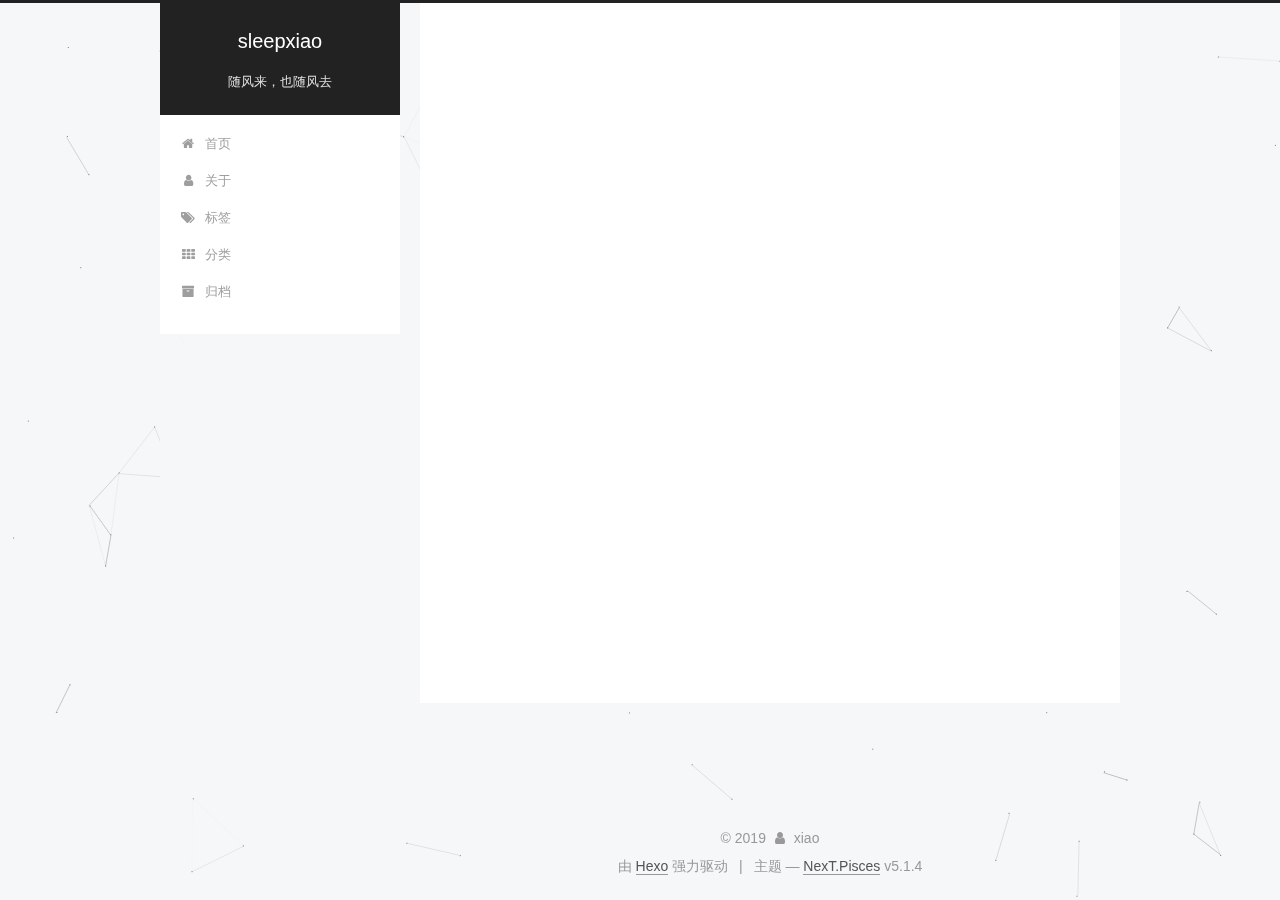
<file: archives/2019/index.html>
<!DOCTYPE html>



  


<html class="theme-next pisces use-motion" lang="zh-Hans">
<head><meta name="generator" content="Hexo 3.9.0">
  <meta charset="UTF-8">
<meta http-equiv="X-UA-Compatible" content="IE=edge">
<meta name="viewport" content="width=device-width, initial-scale=1, maximum-scale=1">
<meta name="theme-color" content="#222">









<meta http-equiv="Cache-Control" content="no-transform">
<meta http-equiv="Cache-Control" content="no-siteapp">
















  
  
  <link href="/lib/fancybox/source/jquery.fancybox.css?v=2.1.5" rel="stylesheet" type="text/css">







<link href="/lib/font-awesome/css/font-awesome.min.css?v=4.6.2" rel="stylesheet" type="text/css">

<link href="/css/main.css?v=5.1.4" rel="stylesheet" type="text/css">









  <meta name="keywords" content="Hexo, NexT">










<meta name="description" content="Hello,World!">
<meta property="og:type" content="website">
<meta property="og:title" content="sleepxiao">
<meta property="og:url" content="http://yoursite.com/archives/2019/index.html">
<meta property="og:site_name" content="sleepxiao">
<meta property="og:description" content="Hello,World!">
<meta property="og:locale" content="zh-Hans">
<meta name="twitter:card" content="summary">
<meta name="twitter:title" content="sleepxiao">
<meta name="twitter:description" content="Hello,World!">



<script type="text/javascript" id="hexo.configurations">
  var NexT = window.NexT || {};
  var CONFIG = {
    root: '/',
    scheme: 'Pisces',
    version: '5.1.4',
    sidebar: {"position":"left","display":"post","offset":12,"b2t":false,"scrollpercent":false,"onmobile":false},
    fancybox: true,
    tabs: true,
    motion: {"enable":true,"async":false,"transition":{"post_block":"fadeIn","post_header":"slideDownIn","post_body":"slideDownIn","coll_header":"slideLeftIn","sidebar":"slideUpIn"}},
    duoshuo: {
      userId: '0',
      author: '博主'
    },
    algolia: {
      applicationID: '',
      apiKey: '',
      indexName: '',
      hits: {"per_page":10},
      labels: {"input_placeholder":"Search for Posts","hits_empty":"We didn't find any results for the search: ${query}","hits_stats":"${hits} results found in ${time} ms"}
    }
  };
</script>



  <link rel="canonical" href="http://yoursite.com/archives/2019/">





  <title>归档 | sleepxiao</title>
  








</head>

<body itemscope itemtype="http://schema.org/WebPage" lang="zh-Hans">

  
  
    
  

  <div class="container sidebar-position-left page-archive">
    <div class="headband"></div>

    <header id="header" class="header" itemscope itemtype="http://schema.org/WPHeader">
      <div class="header-inner"><div class="site-brand-wrapper">
  <div class="site-meta ">
    

    <div class="custom-logo-site-title">
      <a href="/" class="brand" rel="start">
        <span class="logo-line-before"><i></i></span>
        <span class="site-title">sleepxiao</span>
        <span class="logo-line-after"><i></i></span>
      </a>
    </div>
      
        <p class="site-subtitle">随风来，也随风去</p>
      
  </div>

  <div class="site-nav-toggle">
    <button>
      <span class="btn-bar"></span>
      <span class="btn-bar"></span>
      <span class="btn-bar"></span>
    </button>
  </div>
</div>

<nav class="site-nav">
  

  
    <ul id="menu" class="menu">
      
        
        <li class="menu-item menu-item-home">
          <a href="/" rel="section">
            
              <i class="menu-item-icon fa fa-fw fa-home"></i> <br>
            
            首页
          </a>
        </li>
      
        
        <li class="menu-item menu-item-about">
          <a href="/about/" rel="section">
            
              <i class="menu-item-icon fa fa-fw fa-user"></i> <br>
            
            关于
          </a>
        </li>
      
        
        <li class="menu-item menu-item-tags">
          <a href="/tags/" rel="section">
            
              <i class="menu-item-icon fa fa-fw fa-tags"></i> <br>
            
            标签
          </a>
        </li>
      
        
        <li class="menu-item menu-item-categories">
          <a href="/categories/" rel="section">
            
              <i class="menu-item-icon fa fa-fw fa-th"></i> <br>
            
            分类
          </a>
        </li>
      
        
        <li class="menu-item menu-item-archives">
          <a href="/archives/" rel="section">
            
              <i class="menu-item-icon fa fa-fw fa-archive"></i> <br>
            
            归档
          </a>
        </li>
      

      
    </ul>
  

  
</nav>



 </div>
    </header>

    <main id="main" class="main">
      <div class="main-inner">
        <div class="content-wrap">
          <div id="content" class="content">
            

  
  
  
  <div class="post-block archive">
    <div id="posts" class="posts-collapse">
      <span class="archive-move-on"></span>

      <span class="archive-page-counter">
        
        
        
          
        
        嗯..! 目前共计 1 篇日志。 继续努力。
      </span>

      

        
        
        

        
          
          <div class="collection-title">
            <h1 class="archive-year" id="archive-year-2019">2019</h1>
          </div>
        
        

        

  <article class="post post-type-normal" itemscope itemtype="http://schema.org/Article">
    <header class="post-header">

      <h2 class="post-title">
        
            <a class="post-title-link" href="/2019/08/04/hello-world/" itemprop="url">
              
                <span itemprop="name">Hello World</span>
              
            </a>
        
      </h2>

      <div class="post-meta">
        <time class="post-time" itemprop="dateCreated" datetime="2019-08-04T15:42:50+08:00" content="2019-08-04">
          08-04
        </time>
      </div>

    </header>
  </article>



      

    </div>
  </div>
  
  
  

  



          </div>
          


          

        </div>
        
          
  
  <div class="sidebar-toggle">
    <div class="sidebar-toggle-line-wrap">
      <span class="sidebar-toggle-line sidebar-toggle-line-first"></span>
      <span class="sidebar-toggle-line sidebar-toggle-line-middle"></span>
      <span class="sidebar-toggle-line sidebar-toggle-line-last"></span>
    </div>
  </div>

  <aside id="sidebar" class="sidebar">
    
    <div class="sidebar-inner">

      

      

      <section class="site-overview-wrap sidebar-panel sidebar-panel-active">
        <div class="site-overview">
          <div class="site-author motion-element" itemprop="author" itemscope itemtype="http://schema.org/Person">
            
              <img class="site-author-image" itemprop="image" src="/uploads/avatar.png" alt="xiao">
            
              <p class="site-author-name" itemprop="name">xiao</p>
              <p class="site-description motion-element" itemprop="description">Hello,World!</p>
          </div>

          <nav class="site-state motion-element">

            
              <div class="site-state-item site-state-posts">
              
                <a href="/archives/">
              
                  <span class="site-state-item-count">1</span>
                  <span class="site-state-item-name">日志</span>
                </a>
              </div>
            

            
              
              
              <div class="site-state-item site-state-categories">
                
                  <span class="site-state-item-count">1</span>
                  <span class="site-state-item-name">分类</span>
                
              </div>
            

            
              
              
              <div class="site-state-item site-state-tags">
                
                  <span class="site-state-item-count">2</span>
                  <span class="site-state-item-name">标签</span>
                
              </div>
            

          </nav>

          

          
            <div class="links-of-author motion-element">
                
                  <span class="links-of-author-item">
                    <a href="https://github.com/sleepxiao" target="_blank" title="GitHub">
                      
                        <i class="fa fa-fw fa-github"></i>GitHub</a>
                  </span>
                
                  <span class="links-of-author-item">
                    <a href="https://weibo.com/3942704493" target="_blank" title="微博">
                      
                        <i class="fa fa-fw fa-weibo"></i>微博</a>
                  </span>
                
            </div>
          

          
          

          
          

          

        </div>
      </section>

      

      

    </div>
  </aside>


        
      </div>
    </main>

    <footer id="footer" class="footer">
      <div class="footer-inner">
        <div class="copyright">&copy; <span itemprop="copyrightYear">2019</span>
  <span class="with-love">
    <i class="fa fa-user"></i>
  </span>
  <span class="author" itemprop="copyrightHolder">xiao</span>

  
</div>


  <div class="powered-by">由 <a class="theme-link" target="_blank" href="https://hexo.io">Hexo</a> 强力驱动</div>



  <span class="post-meta-divider">|</span>



  <div class="theme-info">主题 &mdash; <a class="theme-link" target="_blank" href="https://github.com/iissnan/hexo-theme-next">NexT.Pisces</a> v5.1.4</div>




        







        
      </div>
    </footer>

    
      <div class="back-to-top">
        <i class="fa fa-arrow-up"></i>
        
      </div>
    

    

  </div>

  

<script type="text/javascript">
  if (Object.prototype.toString.call(window.Promise) !== '[object Function]') {
    window.Promise = null;
  }
</script>









  


  











  
  
    <script type="text/javascript" src="/lib/jquery/index.js?v=2.1.3"></script>
  

  
  
    <script type="text/javascript" src="/lib/fastclick/lib/fastclick.min.js?v=1.0.6"></script>
  

  
  
    <script type="text/javascript" src="/lib/jquery_lazyload/jquery.lazyload.js?v=1.9.7"></script>
  

  
  
    <script type="text/javascript" src="/lib/velocity/velocity.min.js?v=1.2.1"></script>
  

  
  
    <script type="text/javascript" src="/lib/velocity/velocity.ui.min.js?v=1.2.1"></script>
  

  
  
    <script type="text/javascript" src="/lib/fancybox/source/jquery.fancybox.pack.js?v=2.1.5"></script>
  

  
  
    <script type="text/javascript" src="/lib/canvas-nest/canvas-nest.min.js"></script>
  


  


  <script type="text/javascript" src="/js/src/utils.js?v=5.1.4"></script>

  <script type="text/javascript" src="/js/src/motion.js?v=5.1.4"></script>



  
  


  <script type="text/javascript" src="/js/src/affix.js?v=5.1.4"></script>

  <script type="text/javascript" src="/js/src/schemes/pisces.js?v=5.1.4"></script>



  

  


  <script type="text/javascript" src="/js/src/bootstrap.js?v=5.1.4"></script>



  


  




	





  





  












  





  

  

  

  
  

  

  

  

</body>
</html>
</file>
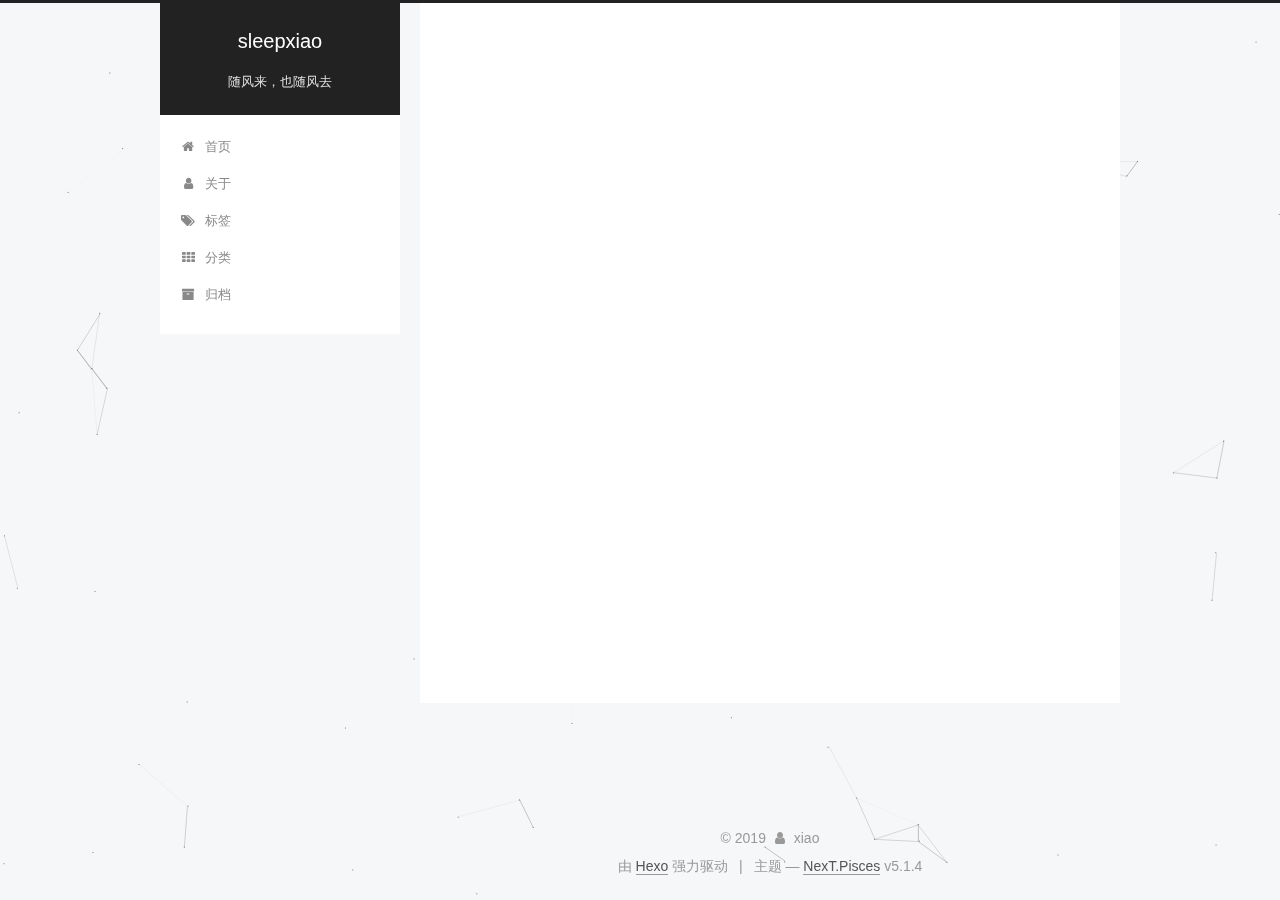
<file: categories/生活/index.html>
<!DOCTYPE html>



  


<html class="theme-next pisces use-motion" lang="zh-Hans">
<head><meta name="generator" content="Hexo 3.9.0">
  <meta charset="UTF-8">
<meta http-equiv="X-UA-Compatible" content="IE=edge">
<meta name="viewport" content="width=device-width, initial-scale=1, maximum-scale=1">
<meta name="theme-color" content="#222">









<meta http-equiv="Cache-Control" content="no-transform">
<meta http-equiv="Cache-Control" content="no-siteapp">
















  
  
  <link href="/lib/fancybox/source/jquery.fancybox.css?v=2.1.5" rel="stylesheet" type="text/css">







<link href="/lib/font-awesome/css/font-awesome.min.css?v=4.6.2" rel="stylesheet" type="text/css">

<link href="/css/main.css?v=5.1.4" rel="stylesheet" type="text/css">









  <meta name="keywords" content="Hexo, NexT">










<meta name="description" content="Hello,World!">
<meta property="og:type" content="website">
<meta property="og:title" content="sleepxiao">
<meta property="og:url" content="http://yoursite.com/categories/生活/index.html">
<meta property="og:site_name" content="sleepxiao">
<meta property="og:description" content="Hello,World!">
<meta property="og:locale" content="zh-Hans">
<meta name="twitter:card" content="summary">
<meta name="twitter:title" content="sleepxiao">
<meta name="twitter:description" content="Hello,World!">



<script type="text/javascript" id="hexo.configurations">
  var NexT = window.NexT || {};
  var CONFIG = {
    root: '/',
    scheme: 'Pisces',
    version: '5.1.4',
    sidebar: {"position":"left","display":"post","offset":12,"b2t":false,"scrollpercent":false,"onmobile":false},
    fancybox: true,
    tabs: true,
    motion: {"enable":true,"async":false,"transition":{"post_block":"fadeIn","post_header":"slideDownIn","post_body":"slideDownIn","coll_header":"slideLeftIn","sidebar":"slideUpIn"}},
    duoshuo: {
      userId: '0',
      author: '博主'
    },
    algolia: {
      applicationID: '',
      apiKey: '',
      indexName: '',
      hits: {"per_page":10},
      labels: {"input_placeholder":"Search for Posts","hits_empty":"We didn't find any results for the search: ${query}","hits_stats":"${hits} results found in ${time} ms"}
    }
  };
</script>



  <link rel="canonical" href="http://yoursite.com/categories/生活/">





  <title>分类: 生活 | sleepxiao</title>
  








</head>

<body itemscope itemtype="http://schema.org/WebPage" lang="zh-Hans">

  
  
    
  

  <div class="container sidebar-position-left ">
    <div class="headband"></div>

    <header id="header" class="header" itemscope itemtype="http://schema.org/WPHeader">
      <div class="header-inner"><div class="site-brand-wrapper">
  <div class="site-meta ">
    

    <div class="custom-logo-site-title">
      <a href="/" class="brand" rel="start">
        <span class="logo-line-before"><i></i></span>
        <span class="site-title">sleepxiao</span>
        <span class="logo-line-after"><i></i></span>
      </a>
    </div>
      
        <p class="site-subtitle">随风来，也随风去</p>
      
  </div>

  <div class="site-nav-toggle">
    <button>
      <span class="btn-bar"></span>
      <span class="btn-bar"></span>
      <span class="btn-bar"></span>
    </button>
  </div>
</div>

<nav class="site-nav">
  

  
    <ul id="menu" class="menu">
      
        
        <li class="menu-item menu-item-home">
          <a href="/" rel="section">
            
              <i class="menu-item-icon fa fa-fw fa-home"></i> <br>
            
            首页
          </a>
        </li>
      
        
        <li class="menu-item menu-item-about">
          <a href="/about/" rel="section">
            
              <i class="menu-item-icon fa fa-fw fa-user"></i> <br>
            
            关于
          </a>
        </li>
      
        
        <li class="menu-item menu-item-tags">
          <a href="/tags/" rel="section">
            
              <i class="menu-item-icon fa fa-fw fa-tags"></i> <br>
            
            标签
          </a>
        </li>
      
        
        <li class="menu-item menu-item-categories">
          <a href="/categories/" rel="section">
            
              <i class="menu-item-icon fa fa-fw fa-th"></i> <br>
            
            分类
          </a>
        </li>
      
        
        <li class="menu-item menu-item-archives">
          <a href="/archives/" rel="section">
            
              <i class="menu-item-icon fa fa-fw fa-archive"></i> <br>
            
            归档
          </a>
        </li>
      

      
    </ul>
  

  
</nav>



 </div>
    </header>

    <main id="main" class="main">
      <div class="main-inner">
        <div class="content-wrap">
          <div id="content" class="content">
            

  
  
  
  <div class="post-block category">

    <div id="posts" class="posts-collapse">
      <div class="collection-title">
        <h1>生活<small>分类</small>
        </h1>
      </div>

      
        

  <article class="post post-type-normal" itemscope itemtype="http://schema.org/Article">
    <header class="post-header">

      <h2 class="post-title">
        
            <a class="post-title-link" href="/2019/08/04/hello-world/" itemprop="url">
              
                <span itemprop="name">Hello World</span>
              
            </a>
        
      </h2>

      <div class="post-meta">
        <time class="post-time" itemprop="dateCreated" datetime="2019-08-04T15:42:50+08:00" content="2019-08-04">
          08-04
        </time>
      </div>

    </header>
  </article>


      
    </div>

  </div>
  
  
  

  



          </div>
          


          

        </div>
        
          
  
  <div class="sidebar-toggle">
    <div class="sidebar-toggle-line-wrap">
      <span class="sidebar-toggle-line sidebar-toggle-line-first"></span>
      <span class="sidebar-toggle-line sidebar-toggle-line-middle"></span>
      <span class="sidebar-toggle-line sidebar-toggle-line-last"></span>
    </div>
  </div>

  <aside id="sidebar" class="sidebar">
    
    <div class="sidebar-inner">

      

      

      <section class="site-overview-wrap sidebar-panel sidebar-panel-active">
        <div class="site-overview">
          <div class="site-author motion-element" itemprop="author" itemscope itemtype="http://schema.org/Person">
            
              <img class="site-author-image" itemprop="image" src="/uploads/avatar.png" alt="xiao">
            
              <p class="site-author-name" itemprop="name">xiao</p>
              <p class="site-description motion-element" itemprop="description">Hello,World!</p>
          </div>

          <nav class="site-state motion-element">

            
              <div class="site-state-item site-state-posts">
              
                <a href="/archives/">
              
                  <span class="site-state-item-count">1</span>
                  <span class="site-state-item-name">日志</span>
                </a>
              </div>
            

            
              
              
              <div class="site-state-item site-state-categories">
                
                  <span class="site-state-item-count">1</span>
                  <span class="site-state-item-name">分类</span>
                
              </div>
            

            
              
              
              <div class="site-state-item site-state-tags">
                
                  <span class="site-state-item-count">2</span>
                  <span class="site-state-item-name">标签</span>
                
              </div>
            

          </nav>

          

          
            <div class="links-of-author motion-element">
                
                  <span class="links-of-author-item">
                    <a href="https://github.com/sleepxiao" target="_blank" title="GitHub">
                      
                        <i class="fa fa-fw fa-github"></i>GitHub</a>
                  </span>
                
                  <span class="links-of-author-item">
                    <a href="https://weibo.com/3942704493" target="_blank" title="微博">
                      
                        <i class="fa fa-fw fa-weibo"></i>微博</a>
                  </span>
                
            </div>
          

          
          

          
          

          

        </div>
      </section>

      

      

    </div>
  </aside>


        
      </div>
    </main>

    <footer id="footer" class="footer">
      <div class="footer-inner">
        <div class="copyright">&copy; <span itemprop="copyrightYear">2019</span>
  <span class="with-love">
    <i class="fa fa-user"></i>
  </span>
  <span class="author" itemprop="copyrightHolder">xiao</span>

  
</div>


  <div class="powered-by">由 <a class="theme-link" target="_blank" href="https://hexo.io">Hexo</a> 强力驱动</div>



  <span class="post-meta-divider">|</span>



  <div class="theme-info">主题 &mdash; <a class="theme-link" target="_blank" href="https://github.com/iissnan/hexo-theme-next">NexT.Pisces</a> v5.1.4</div>




        







        
      </div>
    </footer>

    
      <div class="back-to-top">
        <i class="fa fa-arrow-up"></i>
        
      </div>
    

    

  </div>

  

<script type="text/javascript">
  if (Object.prototype.toString.call(window.Promise) !== '[object Function]') {
    window.Promise = null;
  }
</script>









  


  











  
  
    <script type="text/javascript" src="/lib/jquery/index.js?v=2.1.3"></script>
  

  
  
    <script type="text/javascript" src="/lib/fastclick/lib/fastclick.min.js?v=1.0.6"></script>
  

  
  
    <script type="text/javascript" src="/lib/jquery_lazyload/jquery.lazyload.js?v=1.9.7"></script>
  

  
  
    <script type="text/javascript" src="/lib/velocity/velocity.min.js?v=1.2.1"></script>
  

  
  
    <script type="text/javascript" src="/lib/velocity/velocity.ui.min.js?v=1.2.1"></script>
  

  
  
    <script type="text/javascript" src="/lib/fancybox/source/jquery.fancybox.pack.js?v=2.1.5"></script>
  

  
  
    <script type="text/javascript" src="/lib/canvas-nest/canvas-nest.min.js"></script>
  


  


  <script type="text/javascript" src="/js/src/utils.js?v=5.1.4"></script>

  <script type="text/javascript" src="/js/src/motion.js?v=5.1.4"></script>



  
  


  <script type="text/javascript" src="/js/src/affix.js?v=5.1.4"></script>

  <script type="text/javascript" src="/js/src/schemes/pisces.js?v=5.1.4"></script>



  

  


  <script type="text/javascript" src="/js/src/bootstrap.js?v=5.1.4"></script>



  


  




	





  





  












  





  

  

  

  
  

  

  

  

</body>
</html>
</file>
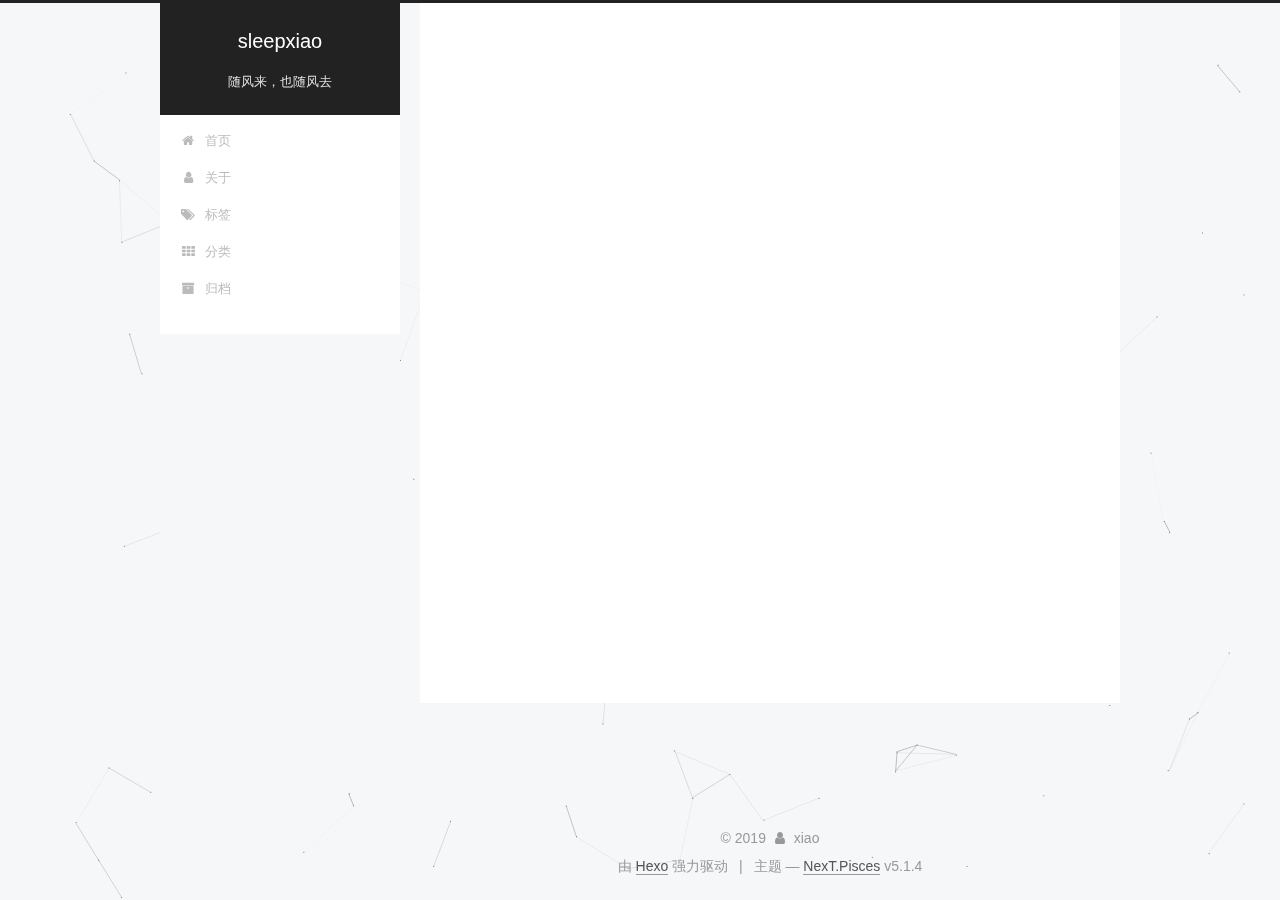
<file: tags/展示/index.html>
<!DOCTYPE html>



  


<html class="theme-next pisces use-motion" lang="zh-Hans">
<head><meta name="generator" content="Hexo 3.9.0">
  <meta charset="UTF-8">
<meta http-equiv="X-UA-Compatible" content="IE=edge">
<meta name="viewport" content="width=device-width, initial-scale=1, maximum-scale=1">
<meta name="theme-color" content="#222">









<meta http-equiv="Cache-Control" content="no-transform">
<meta http-equiv="Cache-Control" content="no-siteapp">
















  
  
  <link href="/lib/fancybox/source/jquery.fancybox.css?v=2.1.5" rel="stylesheet" type="text/css">







<link href="/lib/font-awesome/css/font-awesome.min.css?v=4.6.2" rel="stylesheet" type="text/css">

<link href="/css/main.css?v=5.1.4" rel="stylesheet" type="text/css">









  <meta name="keywords" content="Hexo, NexT">










<meta name="description" content="Hello,World!">
<meta property="og:type" content="website">
<meta property="og:title" content="sleepxiao">
<meta property="og:url" content="http://yoursite.com/tags/展示/index.html">
<meta property="og:site_name" content="sleepxiao">
<meta property="og:description" content="Hello,World!">
<meta property="og:locale" content="zh-Hans">
<meta name="twitter:card" content="summary">
<meta name="twitter:title" content="sleepxiao">
<meta name="twitter:description" content="Hello,World!">



<script type="text/javascript" id="hexo.configurations">
  var NexT = window.NexT || {};
  var CONFIG = {
    root: '/',
    scheme: 'Pisces',
    version: '5.1.4',
    sidebar: {"position":"left","display":"post","offset":12,"b2t":false,"scrollpercent":false,"onmobile":false},
    fancybox: true,
    tabs: true,
    motion: {"enable":true,"async":false,"transition":{"post_block":"fadeIn","post_header":"slideDownIn","post_body":"slideDownIn","coll_header":"slideLeftIn","sidebar":"slideUpIn"}},
    duoshuo: {
      userId: '0',
      author: '博主'
    },
    algolia: {
      applicationID: '',
      apiKey: '',
      indexName: '',
      hits: {"per_page":10},
      labels: {"input_placeholder":"Search for Posts","hits_empty":"We didn't find any results for the search: ${query}","hits_stats":"${hits} results found in ${time} ms"}
    }
  };
</script>



  <link rel="canonical" href="http://yoursite.com/tags/展示/">





  <title>标签: 展示 | sleepxiao</title>
  








</head>

<body itemscope itemtype="http://schema.org/WebPage" lang="zh-Hans">

  
  
    
  

  <div class="container sidebar-position-left ">
    <div class="headband"></div>

    <header id="header" class="header" itemscope itemtype="http://schema.org/WPHeader">
      <div class="header-inner"><div class="site-brand-wrapper">
  <div class="site-meta ">
    

    <div class="custom-logo-site-title">
      <a href="/" class="brand" rel="start">
        <span class="logo-line-before"><i></i></span>
        <span class="site-title">sleepxiao</span>
        <span class="logo-line-after"><i></i></span>
      </a>
    </div>
      
        <p class="site-subtitle">随风来，也随风去</p>
      
  </div>

  <div class="site-nav-toggle">
    <button>
      <span class="btn-bar"></span>
      <span class="btn-bar"></span>
      <span class="btn-bar"></span>
    </button>
  </div>
</div>

<nav class="site-nav">
  

  
    <ul id="menu" class="menu">
      
        
        <li class="menu-item menu-item-home">
          <a href="/" rel="section">
            
              <i class="menu-item-icon fa fa-fw fa-home"></i> <br>
            
            首页
          </a>
        </li>
      
        
        <li class="menu-item menu-item-about">
          <a href="/about/" rel="section">
            
              <i class="menu-item-icon fa fa-fw fa-user"></i> <br>
            
            关于
          </a>
        </li>
      
        
        <li class="menu-item menu-item-tags">
          <a href="/tags/" rel="section">
            
              <i class="menu-item-icon fa fa-fw fa-tags"></i> <br>
            
            标签
          </a>
        </li>
      
        
        <li class="menu-item menu-item-categories">
          <a href="/categories/" rel="section">
            
              <i class="menu-item-icon fa fa-fw fa-th"></i> <br>
            
            分类
          </a>
        </li>
      
        
        <li class="menu-item menu-item-archives">
          <a href="/archives/" rel="section">
            
              <i class="menu-item-icon fa fa-fw fa-archive"></i> <br>
            
            归档
          </a>
        </li>
      

      
    </ul>
  

  
</nav>



 </div>
    </header>

    <main id="main" class="main">
      <div class="main-inner">
        <div class="content-wrap">
          <div id="content" class="content">
            

  
  
  
  <div class="post-block tag">

    <div id="posts" class="posts-collapse">
      <div class="collection-title">
        <h1>展示<small>标签</small>
        </h1>
      </div>

      
        

  <article class="post post-type-normal" itemscope itemtype="http://schema.org/Article">
    <header class="post-header">

      <h2 class="post-title">
        
            <a class="post-title-link" href="/2019/08/04/hello-world/" itemprop="url">
              
                <span itemprop="name">Hello World</span>
              
            </a>
        
      </h2>

      <div class="post-meta">
        <time class="post-time" itemprop="dateCreated" datetime="2019-08-04T15:42:50+08:00" content="2019-08-04">
          08-04
        </time>
      </div>

    </header>
  </article>


      
    </div>

  </div>
  
  
  

  


          </div>
          


          

        </div>
        
          
  
  <div class="sidebar-toggle">
    <div class="sidebar-toggle-line-wrap">
      <span class="sidebar-toggle-line sidebar-toggle-line-first"></span>
      <span class="sidebar-toggle-line sidebar-toggle-line-middle"></span>
      <span class="sidebar-toggle-line sidebar-toggle-line-last"></span>
    </div>
  </div>

  <aside id="sidebar" class="sidebar">
    
    <div class="sidebar-inner">

      

      

      <section class="site-overview-wrap sidebar-panel sidebar-panel-active">
        <div class="site-overview">
          <div class="site-author motion-element" itemprop="author" itemscope itemtype="http://schema.org/Person">
            
              <img class="site-author-image" itemprop="image" src="/uploads/avatar.png" alt="xiao">
            
              <p class="site-author-name" itemprop="name">xiao</p>
              <p class="site-description motion-element" itemprop="description">Hello,World!</p>
          </div>

          <nav class="site-state motion-element">

            
              <div class="site-state-item site-state-posts">
              
                <a href="/archives/">
              
                  <span class="site-state-item-count">1</span>
                  <span class="site-state-item-name">日志</span>
                </a>
              </div>
            

            
              
              
              <div class="site-state-item site-state-categories">
                
                  <span class="site-state-item-count">1</span>
                  <span class="site-state-item-name">分类</span>
                
              </div>
            

            
              
              
              <div class="site-state-item site-state-tags">
                
                  <span class="site-state-item-count">2</span>
                  <span class="site-state-item-name">标签</span>
                
              </div>
            

          </nav>

          

          
            <div class="links-of-author motion-element">
                
                  <span class="links-of-author-item">
                    <a href="https://github.com/sleepxiao" target="_blank" title="GitHub">
                      
                        <i class="fa fa-fw fa-github"></i>GitHub</a>
                  </span>
                
                  <span class="links-of-author-item">
                    <a href="https://weibo.com/3942704493" target="_blank" title="微博">
                      
                        <i class="fa fa-fw fa-weibo"></i>微博</a>
                  </span>
                
            </div>
          

          
          

          
          

          

        </div>
      </section>

      

      

    </div>
  </aside>


        
      </div>
    </main>

    <footer id="footer" class="footer">
      <div class="footer-inner">
        <div class="copyright">&copy; <span itemprop="copyrightYear">2019</span>
  <span class="with-love">
    <i class="fa fa-user"></i>
  </span>
  <span class="author" itemprop="copyrightHolder">xiao</span>

  
</div>


  <div class="powered-by">由 <a class="theme-link" target="_blank" href="https://hexo.io">Hexo</a> 强力驱动</div>



  <span class="post-meta-divider">|</span>



  <div class="theme-info">主题 &mdash; <a class="theme-link" target="_blank" href="https://github.com/iissnan/hexo-theme-next">NexT.Pisces</a> v5.1.4</div>




        







        
      </div>
    </footer>

    
      <div class="back-to-top">
        <i class="fa fa-arrow-up"></i>
        
      </div>
    

    

  </div>

  

<script type="text/javascript">
  if (Object.prototype.toString.call(window.Promise) !== '[object Function]') {
    window.Promise = null;
  }
</script>









  


  











  
  
    <script type="text/javascript" src="/lib/jquery/index.js?v=2.1.3"></script>
  

  
  
    <script type="text/javascript" src="/lib/fastclick/lib/fastclick.min.js?v=1.0.6"></script>
  

  
  
    <script type="text/javascript" src="/lib/jquery_lazyload/jquery.lazyload.js?v=1.9.7"></script>
  

  
  
    <script type="text/javascript" src="/lib/velocity/velocity.min.js?v=1.2.1"></script>
  

  
  
    <script type="text/javascript" src="/lib/velocity/velocity.ui.min.js?v=1.2.1"></script>
  

  
  
    <script type="text/javascript" src="/lib/fancybox/source/jquery.fancybox.pack.js?v=2.1.5"></script>
  

  
  
    <script type="text/javascript" src="/lib/canvas-nest/canvas-nest.min.js"></script>
  


  


  <script type="text/javascript" src="/js/src/utils.js?v=5.1.4"></script>

  <script type="text/javascript" src="/js/src/motion.js?v=5.1.4"></script>



  
  


  <script type="text/javascript" src="/js/src/affix.js?v=5.1.4"></script>

  <script type="text/javascript" src="/js/src/schemes/pisces.js?v=5.1.4"></script>



  

  


  <script type="text/javascript" src="/js/src/bootstrap.js?v=5.1.4"></script>



  


  




	





  





  












  





  

  

  

  
  

  

  

  

</body>
</html>
</file>
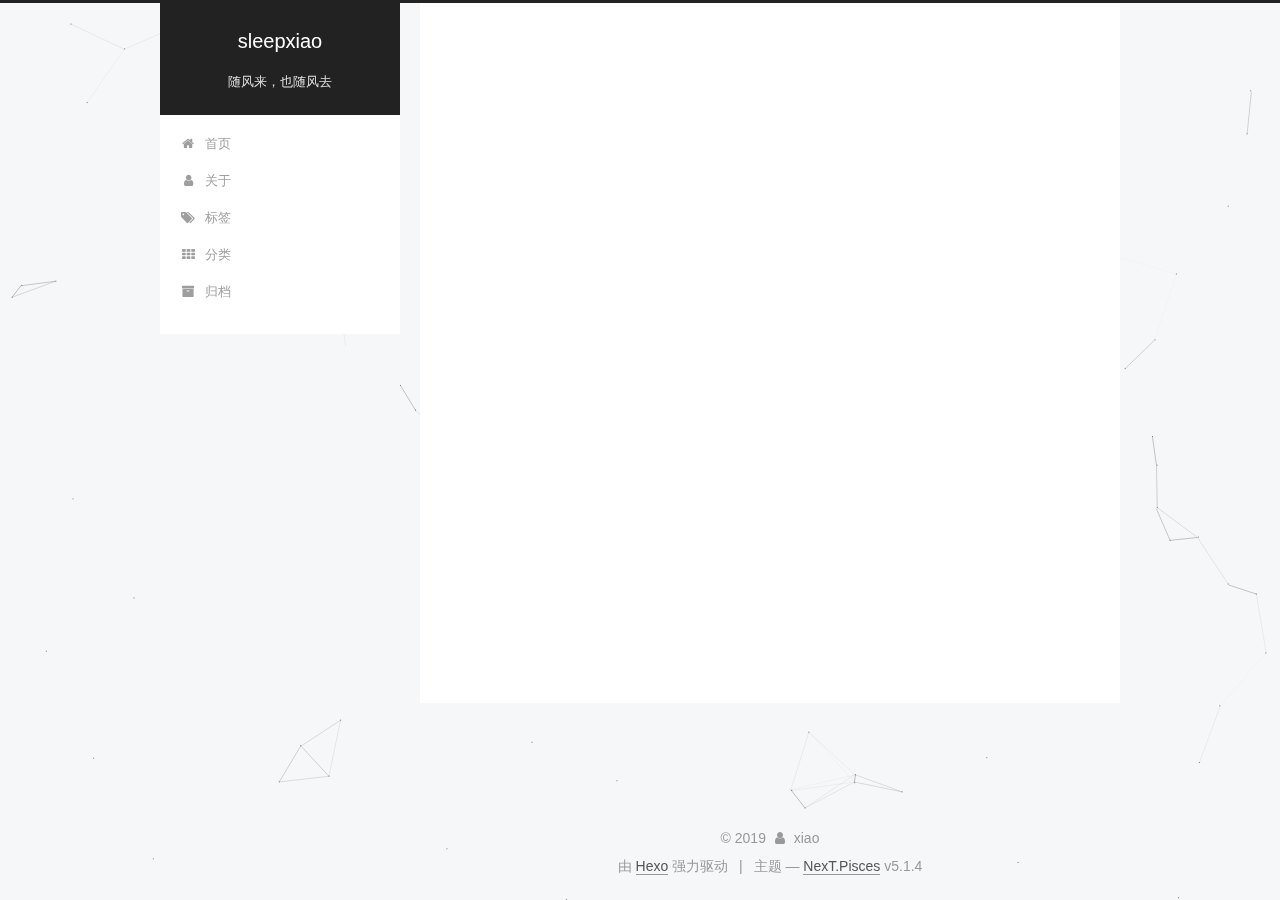
<file: tags/随手一写/index.html>
<!DOCTYPE html>



  


<html class="theme-next pisces use-motion" lang="zh-Hans">
<head><meta name="generator" content="Hexo 3.9.0">
  <meta charset="UTF-8">
<meta http-equiv="X-UA-Compatible" content="IE=edge">
<meta name="viewport" content="width=device-width, initial-scale=1, maximum-scale=1">
<meta name="theme-color" content="#222">









<meta http-equiv="Cache-Control" content="no-transform">
<meta http-equiv="Cache-Control" content="no-siteapp">
















  
  
  <link href="/lib/fancybox/source/jquery.fancybox.css?v=2.1.5" rel="stylesheet" type="text/css">







<link href="/lib/font-awesome/css/font-awesome.min.css?v=4.6.2" rel="stylesheet" type="text/css">

<link href="/css/main.css?v=5.1.4" rel="stylesheet" type="text/css">









  <meta name="keywords" content="Hexo, NexT">










<meta name="description" content="Hello,World!">
<meta property="og:type" content="website">
<meta property="og:title" content="sleepxiao">
<meta property="og:url" content="http://yoursite.com/tags/随手一写/index.html">
<meta property="og:site_name" content="sleepxiao">
<meta property="og:description" content="Hello,World!">
<meta property="og:locale" content="zh-Hans">
<meta name="twitter:card" content="summary">
<meta name="twitter:title" content="sleepxiao">
<meta name="twitter:description" content="Hello,World!">



<script type="text/javascript" id="hexo.configurations">
  var NexT = window.NexT || {};
  var CONFIG = {
    root: '/',
    scheme: 'Pisces',
    version: '5.1.4',
    sidebar: {"position":"left","display":"post","offset":12,"b2t":false,"scrollpercent":false,"onmobile":false},
    fancybox: true,
    tabs: true,
    motion: {"enable":true,"async":false,"transition":{"post_block":"fadeIn","post_header":"slideDownIn","post_body":"slideDownIn","coll_header":"slideLeftIn","sidebar":"slideUpIn"}},
    duoshuo: {
      userId: '0',
      author: '博主'
    },
    algolia: {
      applicationID: '',
      apiKey: '',
      indexName: '',
      hits: {"per_page":10},
      labels: {"input_placeholder":"Search for Posts","hits_empty":"We didn't find any results for the search: ${query}","hits_stats":"${hits} results found in ${time} ms"}
    }
  };
</script>



  <link rel="canonical" href="http://yoursite.com/tags/随手一写/">





  <title>标签: 随手一写 | sleepxiao</title>
  








</head>

<body itemscope itemtype="http://schema.org/WebPage" lang="zh-Hans">

  
  
    
  

  <div class="container sidebar-position-left ">
    <div class="headband"></div>

    <header id="header" class="header" itemscope itemtype="http://schema.org/WPHeader">
      <div class="header-inner"><div class="site-brand-wrapper">
  <div class="site-meta ">
    

    <div class="custom-logo-site-title">
      <a href="/" class="brand" rel="start">
        <span class="logo-line-before"><i></i></span>
        <span class="site-title">sleepxiao</span>
        <span class="logo-line-after"><i></i></span>
      </a>
    </div>
      
        <p class="site-subtitle">随风来，也随风去</p>
      
  </div>

  <div class="site-nav-toggle">
    <button>
      <span class="btn-bar"></span>
      <span class="btn-bar"></span>
      <span class="btn-bar"></span>
    </button>
  </div>
</div>

<nav class="site-nav">
  

  
    <ul id="menu" class="menu">
      
        
        <li class="menu-item menu-item-home">
          <a href="/" rel="section">
            
              <i class="menu-item-icon fa fa-fw fa-home"></i> <br>
            
            首页
          </a>
        </li>
      
        
        <li class="menu-item menu-item-about">
          <a href="/about/" rel="section">
            
              <i class="menu-item-icon fa fa-fw fa-user"></i> <br>
            
            关于
          </a>
        </li>
      
        
        <li class="menu-item menu-item-tags">
          <a href="/tags/" rel="section">
            
              <i class="menu-item-icon fa fa-fw fa-tags"></i> <br>
            
            标签
          </a>
        </li>
      
        
        <li class="menu-item menu-item-categories">
          <a href="/categories/" rel="section">
            
              <i class="menu-item-icon fa fa-fw fa-th"></i> <br>
            
            分类
          </a>
        </li>
      
        
        <li class="menu-item menu-item-archives">
          <a href="/archives/" rel="section">
            
              <i class="menu-item-icon fa fa-fw fa-archive"></i> <br>
            
            归档
          </a>
        </li>
      

      
    </ul>
  

  
</nav>



 </div>
    </header>

    <main id="main" class="main">
      <div class="main-inner">
        <div class="content-wrap">
          <div id="content" class="content">
            

  
  
  
  <div class="post-block tag">

    <div id="posts" class="posts-collapse">
      <div class="collection-title">
        <h1>随手一写<small>标签</small>
        </h1>
      </div>

      
        

  <article class="post post-type-normal" itemscope itemtype="http://schema.org/Article">
    <header class="post-header">

      <h2 class="post-title">
        
            <a class="post-title-link" href="/2019/08/04/hello-world/" itemprop="url">
              
                <span itemprop="name">Hello World</span>
              
            </a>
        
      </h2>

      <div class="post-meta">
        <time class="post-time" itemprop="dateCreated" datetime="2019-08-04T15:42:50+08:00" content="2019-08-04">
          08-04
        </time>
      </div>

    </header>
  </article>


      
    </div>

  </div>
  
  
  

  


          </div>
          


          

        </div>
        
          
  
  <div class="sidebar-toggle">
    <div class="sidebar-toggle-line-wrap">
      <span class="sidebar-toggle-line sidebar-toggle-line-first"></span>
      <span class="sidebar-toggle-line sidebar-toggle-line-middle"></span>
      <span class="sidebar-toggle-line sidebar-toggle-line-last"></span>
    </div>
  </div>

  <aside id="sidebar" class="sidebar">
    
    <div class="sidebar-inner">

      

      

      <section class="site-overview-wrap sidebar-panel sidebar-panel-active">
        <div class="site-overview">
          <div class="site-author motion-element" itemprop="author" itemscope itemtype="http://schema.org/Person">
            
              <img class="site-author-image" itemprop="image" src="/uploads/avatar.png" alt="xiao">
            
              <p class="site-author-name" itemprop="name">xiao</p>
              <p class="site-description motion-element" itemprop="description">Hello,World!</p>
          </div>

          <nav class="site-state motion-element">

            
              <div class="site-state-item site-state-posts">
              
                <a href="/archives/">
              
                  <span class="site-state-item-count">1</span>
                  <span class="site-state-item-name">日志</span>
                </a>
              </div>
            

            
              
              
              <div class="site-state-item site-state-categories">
                
                  <span class="site-state-item-count">1</span>
                  <span class="site-state-item-name">分类</span>
                
              </div>
            

            
              
              
              <div class="site-state-item site-state-tags">
                
                  <span class="site-state-item-count">2</span>
                  <span class="site-state-item-name">标签</span>
                
              </div>
            

          </nav>

          

          
            <div class="links-of-author motion-element">
                
                  <span class="links-of-author-item">
                    <a href="https://github.com/sleepxiao" target="_blank" title="GitHub">
                      
                        <i class="fa fa-fw fa-github"></i>GitHub</a>
                  </span>
                
                  <span class="links-of-author-item">
                    <a href="https://weibo.com/3942704493" target="_blank" title="微博">
                      
                        <i class="fa fa-fw fa-weibo"></i>微博</a>
                  </span>
                
            </div>
          

          
          

          
          

          

        </div>
      </section>

      

      

    </div>
  </aside>


        
      </div>
    </main>

    <footer id="footer" class="footer">
      <div class="footer-inner">
        <div class="copyright">&copy; <span itemprop="copyrightYear">2019</span>
  <span class="with-love">
    <i class="fa fa-user"></i>
  </span>
  <span class="author" itemprop="copyrightHolder">xiao</span>

  
</div>


  <div class="powered-by">由 <a class="theme-link" target="_blank" href="https://hexo.io">Hexo</a> 强力驱动</div>



  <span class="post-meta-divider">|</span>



  <div class="theme-info">主题 &mdash; <a class="theme-link" target="_blank" href="https://github.com/iissnan/hexo-theme-next">NexT.Pisces</a> v5.1.4</div>




        







        
      </div>
    </footer>

    
      <div class="back-to-top">
        <i class="fa fa-arrow-up"></i>
        
      </div>
    

    

  </div>

  

<script type="text/javascript">
  if (Object.prototype.toString.call(window.Promise) !== '[object Function]') {
    window.Promise = null;
  }
</script>









  


  











  
  
    <script type="text/javascript" src="/lib/jquery/index.js?v=2.1.3"></script>
  

  
  
    <script type="text/javascript" src="/lib/fastclick/lib/fastclick.min.js?v=1.0.6"></script>
  

  
  
    <script type="text/javascript" src="/lib/jquery_lazyload/jquery.lazyload.js?v=1.9.7"></script>
  

  
  
    <script type="text/javascript" src="/lib/velocity/velocity.min.js?v=1.2.1"></script>
  

  
  
    <script type="text/javascript" src="/lib/velocity/velocity.ui.min.js?v=1.2.1"></script>
  

  
  
    <script type="text/javascript" src="/lib/fancybox/source/jquery.fancybox.pack.js?v=2.1.5"></script>
  

  
  
    <script type="text/javascript" src="/lib/canvas-nest/canvas-nest.min.js"></script>
  


  


  <script type="text/javascript" src="/js/src/utils.js?v=5.1.4"></script>

  <script type="text/javascript" src="/js/src/motion.js?v=5.1.4"></script>



  
  


  <script type="text/javascript" src="/js/src/affix.js?v=5.1.4"></script>

  <script type="text/javascript" src="/js/src/schemes/pisces.js?v=5.1.4"></script>



  

  


  <script type="text/javascript" src="/js/src/bootstrap.js?v=5.1.4"></script>



  


  




	





  





  












  





  

  

  

  
  

  

  

  

</body>
</html>
</file>
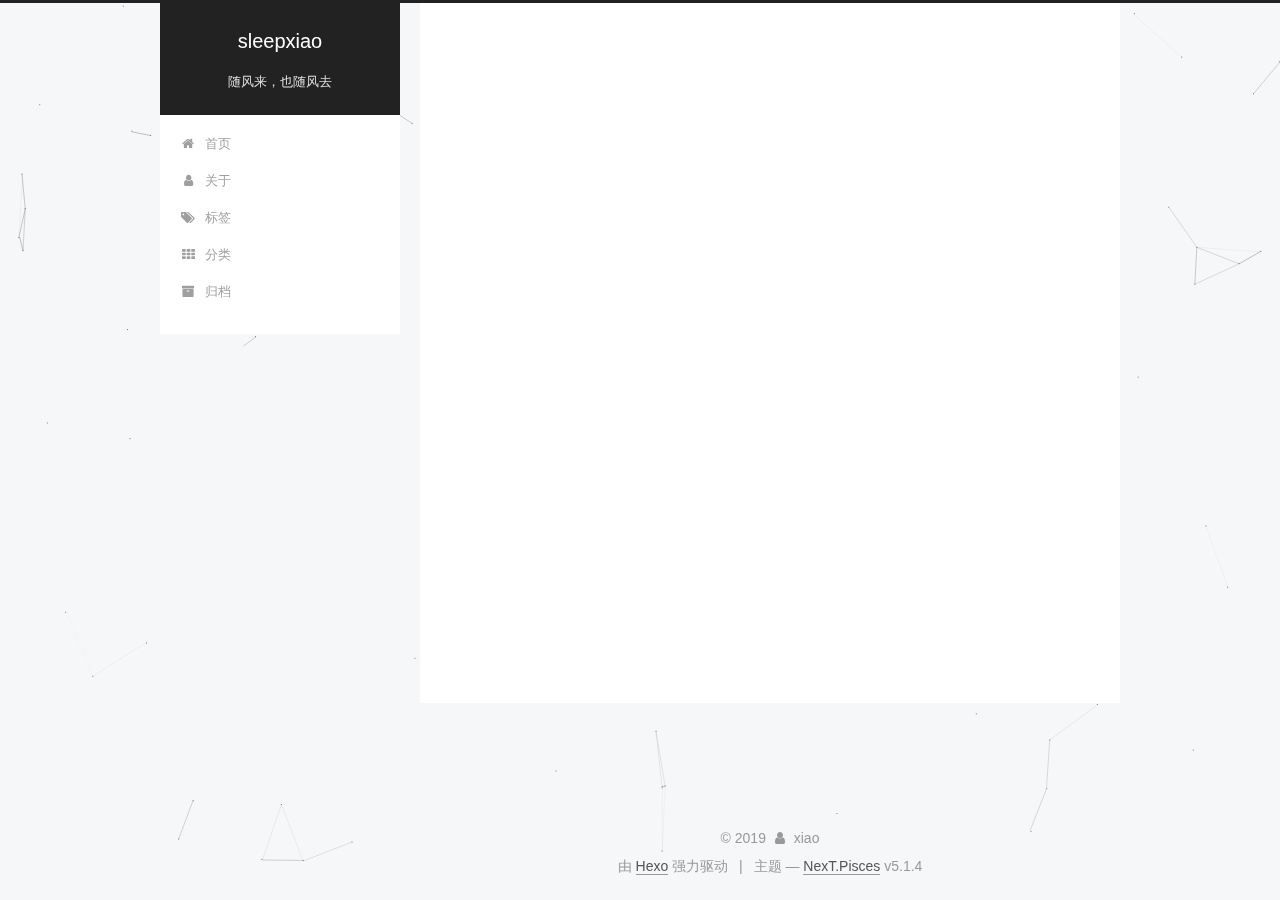
<file: archives/2019/08/index.html>
<!DOCTYPE html>



  


<html class="theme-next pisces use-motion" lang="zh-Hans">
<head><meta name="generator" content="Hexo 3.9.0">
  <meta charset="UTF-8">
<meta http-equiv="X-UA-Compatible" content="IE=edge">
<meta name="viewport" content="width=device-width, initial-scale=1, maximum-scale=1">
<meta name="theme-color" content="#222">









<meta http-equiv="Cache-Control" content="no-transform">
<meta http-equiv="Cache-Control" content="no-siteapp">
















  
  
  <link href="/lib/fancybox/source/jquery.fancybox.css?v=2.1.5" rel="stylesheet" type="text/css">







<link href="/lib/font-awesome/css/font-awesome.min.css?v=4.6.2" rel="stylesheet" type="text/css">

<link href="/css/main.css?v=5.1.4" rel="stylesheet" type="text/css">









  <meta name="keywords" content="Hexo, NexT">










<meta name="description" content="Hello,World!">
<meta property="og:type" content="website">
<meta property="og:title" content="sleepxiao">
<meta property="og:url" content="http://yoursite.com/archives/2019/08/index.html">
<meta property="og:site_name" content="sleepxiao">
<meta property="og:description" content="Hello,World!">
<meta property="og:locale" content="zh-Hans">
<meta name="twitter:card" content="summary">
<meta name="twitter:title" content="sleepxiao">
<meta name="twitter:description" content="Hello,World!">



<script type="text/javascript" id="hexo.configurations">
  var NexT = window.NexT || {};
  var CONFIG = {
    root: '/',
    scheme: 'Pisces',
    version: '5.1.4',
    sidebar: {"position":"left","display":"post","offset":12,"b2t":false,"scrollpercent":false,"onmobile":false},
    fancybox: true,
    tabs: true,
    motion: {"enable":true,"async":false,"transition":{"post_block":"fadeIn","post_header":"slideDownIn","post_body":"slideDownIn","coll_header":"slideLeftIn","sidebar":"slideUpIn"}},
    duoshuo: {
      userId: '0',
      author: '博主'
    },
    algolia: {
      applicationID: '',
      apiKey: '',
      indexName: '',
      hits: {"per_page":10},
      labels: {"input_placeholder":"Search for Posts","hits_empty":"We didn't find any results for the search: ${query}","hits_stats":"${hits} results found in ${time} ms"}
    }
  };
</script>



  <link rel="canonical" href="http://yoursite.com/archives/2019/08/">





  <title>归档 | sleepxiao</title>
  








</head>

<body itemscope itemtype="http://schema.org/WebPage" lang="zh-Hans">

  
  
    
  

  <div class="container sidebar-position-left page-archive">
    <div class="headband"></div>

    <header id="header" class="header" itemscope itemtype="http://schema.org/WPHeader">
      <div class="header-inner"><div class="site-brand-wrapper">
  <div class="site-meta ">
    

    <div class="custom-logo-site-title">
      <a href="/" class="brand" rel="start">
        <span class="logo-line-before"><i></i></span>
        <span class="site-title">sleepxiao</span>
        <span class="logo-line-after"><i></i></span>
      </a>
    </div>
      
        <p class="site-subtitle">随风来，也随风去</p>
      
  </div>

  <div class="site-nav-toggle">
    <button>
      <span class="btn-bar"></span>
      <span class="btn-bar"></span>
      <span class="btn-bar"></span>
    </button>
  </div>
</div>

<nav class="site-nav">
  

  
    <ul id="menu" class="menu">
      
        
        <li class="menu-item menu-item-home">
          <a href="/" rel="section">
            
              <i class="menu-item-icon fa fa-fw fa-home"></i> <br>
            
            首页
          </a>
        </li>
      
        
        <li class="menu-item menu-item-about">
          <a href="/about/" rel="section">
            
              <i class="menu-item-icon fa fa-fw fa-user"></i> <br>
            
            关于
          </a>
        </li>
      
        
        <li class="menu-item menu-item-tags">
          <a href="/tags/" rel="section">
            
              <i class="menu-item-icon fa fa-fw fa-tags"></i> <br>
            
            标签
          </a>
        </li>
      
        
        <li class="menu-item menu-item-categories">
          <a href="/categories/" rel="section">
            
              <i class="menu-item-icon fa fa-fw fa-th"></i> <br>
            
            分类
          </a>
        </li>
      
        
        <li class="menu-item menu-item-archives">
          <a href="/archives/" rel="section">
            
              <i class="menu-item-icon fa fa-fw fa-archive"></i> <br>
            
            归档
          </a>
        </li>
      

      
    </ul>
  

  
</nav>



 </div>
    </header>

    <main id="main" class="main">
      <div class="main-inner">
        <div class="content-wrap">
          <div id="content" class="content">
            

  
  
  
  <div class="post-block archive">
    <div id="posts" class="posts-collapse">
      <span class="archive-move-on"></span>

      <span class="archive-page-counter">
        
        
        
          
        
        嗯..! 目前共计 1 篇日志。 继续努力。
      </span>

      

        
        
        

        
          
          <div class="collection-title">
            <h1 class="archive-year" id="archive-year-2019">2019</h1>
          </div>
        
        

        

  <article class="post post-type-normal" itemscope itemtype="http://schema.org/Article">
    <header class="post-header">

      <h2 class="post-title">
        
            <a class="post-title-link" href="/2019/08/04/hello-world/" itemprop="url">
              
                <span itemprop="name">Hello World</span>
              
            </a>
        
      </h2>

      <div class="post-meta">
        <time class="post-time" itemprop="dateCreated" datetime="2019-08-04T15:42:50+08:00" content="2019-08-04">
          08-04
        </time>
      </div>

    </header>
  </article>



      

    </div>
  </div>
  
  
  

  



          </div>
          


          

        </div>
        
          
  
  <div class="sidebar-toggle">
    <div class="sidebar-toggle-line-wrap">
      <span class="sidebar-toggle-line sidebar-toggle-line-first"></span>
      <span class="sidebar-toggle-line sidebar-toggle-line-middle"></span>
      <span class="sidebar-toggle-line sidebar-toggle-line-last"></span>
    </div>
  </div>

  <aside id="sidebar" class="sidebar">
    
    <div class="sidebar-inner">

      

      

      <section class="site-overview-wrap sidebar-panel sidebar-panel-active">
        <div class="site-overview">
          <div class="site-author motion-element" itemprop="author" itemscope itemtype="http://schema.org/Person">
            
              <img class="site-author-image" itemprop="image" src="/uploads/avatar.png" alt="xiao">
            
              <p class="site-author-name" itemprop="name">xiao</p>
              <p class="site-description motion-element" itemprop="description">Hello,World!</p>
          </div>

          <nav class="site-state motion-element">

            
              <div class="site-state-item site-state-posts">
              
                <a href="/archives/">
              
                  <span class="site-state-item-count">1</span>
                  <span class="site-state-item-name">日志</span>
                </a>
              </div>
            

            
              
              
              <div class="site-state-item site-state-categories">
                
                  <span class="site-state-item-count">1</span>
                  <span class="site-state-item-name">分类</span>
                
              </div>
            

            
              
              
              <div class="site-state-item site-state-tags">
                
                  <span class="site-state-item-count">2</span>
                  <span class="site-state-item-name">标签</span>
                
              </div>
            

          </nav>

          

          
            <div class="links-of-author motion-element">
                
                  <span class="links-of-author-item">
                    <a href="https://github.com/sleepxiao" target="_blank" title="GitHub">
                      
                        <i class="fa fa-fw fa-github"></i>GitHub</a>
                  </span>
                
                  <span class="links-of-author-item">
                    <a href="https://weibo.com/3942704493" target="_blank" title="微博">
                      
                        <i class="fa fa-fw fa-weibo"></i>微博</a>
                  </span>
                
            </div>
          

          
          

          
          

          

        </div>
      </section>

      

      

    </div>
  </aside>


        
      </div>
    </main>

    <footer id="footer" class="footer">
      <div class="footer-inner">
        <div class="copyright">&copy; <span itemprop="copyrightYear">2019</span>
  <span class="with-love">
    <i class="fa fa-user"></i>
  </span>
  <span class="author" itemprop="copyrightHolder">xiao</span>

  
</div>


  <div class="powered-by">由 <a class="theme-link" target="_blank" href="https://hexo.io">Hexo</a> 强力驱动</div>



  <span class="post-meta-divider">|</span>



  <div class="theme-info">主题 &mdash; <a class="theme-link" target="_blank" href="https://github.com/iissnan/hexo-theme-next">NexT.Pisces</a> v5.1.4</div>




        







        
      </div>
    </footer>

    
      <div class="back-to-top">
        <i class="fa fa-arrow-up"></i>
        
      </div>
    

    

  </div>

  

<script type="text/javascript">
  if (Object.prototype.toString.call(window.Promise) !== '[object Function]') {
    window.Promise = null;
  }
</script>









  


  











  
  
    <script type="text/javascript" src="/lib/jquery/index.js?v=2.1.3"></script>
  

  
  
    <script type="text/javascript" src="/lib/fastclick/lib/fastclick.min.js?v=1.0.6"></script>
  

  
  
    <script type="text/javascript" src="/lib/jquery_lazyload/jquery.lazyload.js?v=1.9.7"></script>
  

  
  
    <script type="text/javascript" src="/lib/velocity/velocity.min.js?v=1.2.1"></script>
  

  
  
    <script type="text/javascript" src="/lib/velocity/velocity.ui.min.js?v=1.2.1"></script>
  

  
  
    <script type="text/javascript" src="/lib/fancybox/source/jquery.fancybox.pack.js?v=2.1.5"></script>
  

  
  
    <script type="text/javascript" src="/lib/canvas-nest/canvas-nest.min.js"></script>
  


  


  <script type="text/javascript" src="/js/src/utils.js?v=5.1.4"></script>

  <script type="text/javascript" src="/js/src/motion.js?v=5.1.4"></script>



  
  


  <script type="text/javascript" src="/js/src/affix.js?v=5.1.4"></script>

  <script type="text/javascript" src="/js/src/schemes/pisces.js?v=5.1.4"></script>



  

  


  <script type="text/javascript" src="/js/src/bootstrap.js?v=5.1.4"></script>



  


  




	





  





  












  





  

  

  

  
  

  

  

  

</body>
</html>
</file>
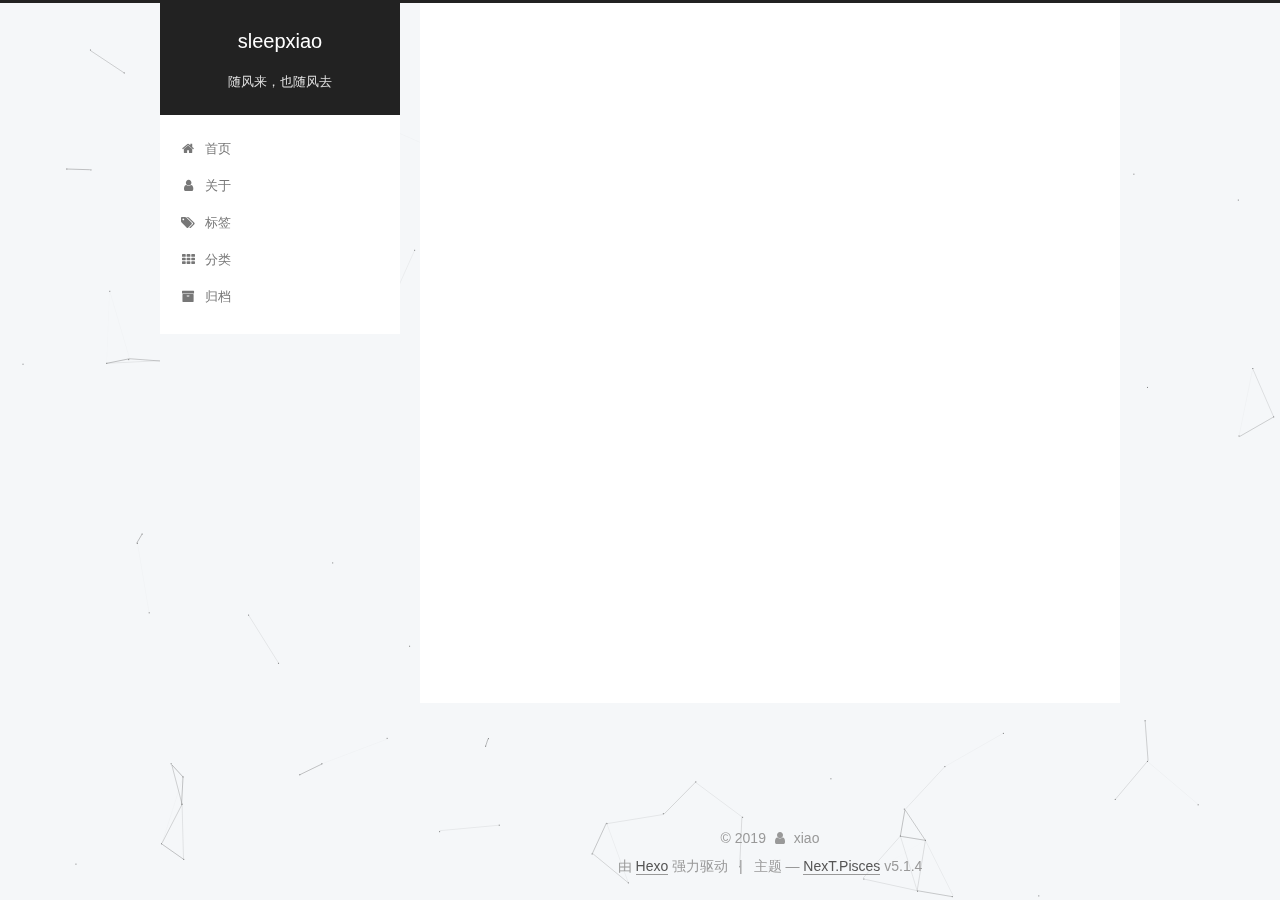
<file: 2019/08/04/hello-world/index.html>
<!DOCTYPE html>



  


<html class="theme-next pisces use-motion" lang="zh-Hans">
<head><meta name="generator" content="Hexo 3.9.0">
  <meta charset="UTF-8">
<meta http-equiv="X-UA-Compatible" content="IE=edge">
<meta name="viewport" content="width=device-width, initial-scale=1, maximum-scale=1">
<meta name="theme-color" content="#222">









<meta http-equiv="Cache-Control" content="no-transform">
<meta http-equiv="Cache-Control" content="no-siteapp">
















  
  
  <link href="/lib/fancybox/source/jquery.fancybox.css?v=2.1.5" rel="stylesheet" type="text/css">







<link href="/lib/font-awesome/css/font-awesome.min.css?v=4.6.2" rel="stylesheet" type="text/css">

<link href="/css/main.css?v=5.1.4" rel="stylesheet" type="text/css">









  <meta name="keywords" content="随手一写,展示,">










<meta name="description" content="hello,world!你好，世界！熟悉又让人感到亲切的几个字符！ 第一篇Blog利用github pages和hexo搭建的一个blog1使用markdown进行blog编辑，方便快捷！  More info: hexo">
<meta name="keywords" content="随手一写,展示">
<meta property="og:type" content="article">
<meta property="og:title" content="Hello World">
<meta property="og:url" content="http://yoursite.com/2019/08/04/hello-world/index.html">
<meta property="og:site_name" content="sleepxiao">
<meta property="og:description" content="hello,world!你好，世界！熟悉又让人感到亲切的几个字符！ 第一篇Blog利用github pages和hexo搭建的一个blog1使用markdown进行blog编辑，方便快捷！  More info: hexo">
<meta property="og:locale" content="zh-Hans">
<meta property="og:updated_time" content="2019-08-04T15:38:46.750Z">
<meta name="twitter:card" content="summary">
<meta name="twitter:title" content="Hello World">
<meta name="twitter:description" content="hello,world!你好，世界！熟悉又让人感到亲切的几个字符！ 第一篇Blog利用github pages和hexo搭建的一个blog1使用markdown进行blog编辑，方便快捷！  More info: hexo">



<script type="text/javascript" id="hexo.configurations">
  var NexT = window.NexT || {};
  var CONFIG = {
    root: '/',
    scheme: 'Pisces',
    version: '5.1.4',
    sidebar: {"position":"left","display":"post","offset":12,"b2t":false,"scrollpercent":false,"onmobile":false},
    fancybox: true,
    tabs: true,
    motion: {"enable":true,"async":false,"transition":{"post_block":"fadeIn","post_header":"slideDownIn","post_body":"slideDownIn","coll_header":"slideLeftIn","sidebar":"slideUpIn"}},
    duoshuo: {
      userId: '0',
      author: '博主'
    },
    algolia: {
      applicationID: '',
      apiKey: '',
      indexName: '',
      hits: {"per_page":10},
      labels: {"input_placeholder":"Search for Posts","hits_empty":"We didn't find any results for the search: ${query}","hits_stats":"${hits} results found in ${time} ms"}
    }
  };
</script>



  <link rel="canonical" href="http://yoursite.com/2019/08/04/hello-world/">





  <title>Hello World | sleepxiao</title>
  








</head>

<body itemscope itemtype="http://schema.org/WebPage" lang="zh-Hans">

  
  
    
  

  <div class="container sidebar-position-left page-post-detail">
    <div class="headband"></div>

    <header id="header" class="header" itemscope itemtype="http://schema.org/WPHeader">
      <div class="header-inner"><div class="site-brand-wrapper">
  <div class="site-meta ">
    

    <div class="custom-logo-site-title">
      <a href="/" class="brand" rel="start">
        <span class="logo-line-before"><i></i></span>
        <span class="site-title">sleepxiao</span>
        <span class="logo-line-after"><i></i></span>
      </a>
    </div>
      
        <p class="site-subtitle">随风来，也随风去</p>
      
  </div>

  <div class="site-nav-toggle">
    <button>
      <span class="btn-bar"></span>
      <span class="btn-bar"></span>
      <span class="btn-bar"></span>
    </button>
  </div>
</div>

<nav class="site-nav">
  

  
    <ul id="menu" class="menu">
      
        
        <li class="menu-item menu-item-home">
          <a href="/" rel="section">
            
              <i class="menu-item-icon fa fa-fw fa-home"></i> <br>
            
            首页
          </a>
        </li>
      
        
        <li class="menu-item menu-item-about">
          <a href="/about/" rel="section">
            
              <i class="menu-item-icon fa fa-fw fa-user"></i> <br>
            
            关于
          </a>
        </li>
      
        
        <li class="menu-item menu-item-tags">
          <a href="/tags/" rel="section">
            
              <i class="menu-item-icon fa fa-fw fa-tags"></i> <br>
            
            标签
          </a>
        </li>
      
        
        <li class="menu-item menu-item-categories">
          <a href="/categories/" rel="section">
            
              <i class="menu-item-icon fa fa-fw fa-th"></i> <br>
            
            分类
          </a>
        </li>
      
        
        <li class="menu-item menu-item-archives">
          <a href="/archives/" rel="section">
            
              <i class="menu-item-icon fa fa-fw fa-archive"></i> <br>
            
            归档
          </a>
        </li>
      

      
    </ul>
  

  
</nav>



 </div>
    </header>

    <main id="main" class="main">
      <div class="main-inner">
        <div class="content-wrap">
          <div id="content" class="content">
            

  <div id="posts" class="posts-expand">
    

  

  
  
  

  <article class="post post-type-normal" itemscope itemtype="http://schema.org/Article">
  
  
  
  <div class="post-block">
    <link itemprop="mainEntityOfPage" href="http://yoursite.com/2019/08/04/hello-world/">

    <span hidden itemprop="author" itemscope itemtype="http://schema.org/Person">
      <meta itemprop="name" content="xiao">
      <meta itemprop="description" content>
      <meta itemprop="image" content="/uploads/avatar.png">
    </span>

    <span hidden itemprop="publisher" itemscope itemtype="http://schema.org/Organization">
      <meta itemprop="name" content="sleepxiao">
    </span>

    
      <header class="post-header">

        
        
          <h1 class="post-title" itemprop="name headline">Hello World</h1>
        

        <div class="post-meta">
          <span class="post-time">
            
              <span class="post-meta-item-icon">
                <i class="fa fa-calendar-o"></i>
              </span>
              
                <span class="post-meta-item-text">发表于</span>
              
              <time title="创建于" itemprop="dateCreated datePublished" datetime="2019-08-04T15:42:50+08:00">
                2019-08-04
              </time>
            

            

            
          </span>

          
            <span class="post-category">
            
              <span class="post-meta-divider">|</span>
            
              <span class="post-meta-item-icon">
                <i class="fa fa-folder-o"></i>
              </span>
              
                <span class="post-meta-item-text">分类于</span>
              
              
                <span itemprop="about" itemscope itemtype="http://schema.org/Thing">
                  <a href="/categories/生活/" itemprop="url" rel="index">
                    <span itemprop="name">生活</span>
                  </a>
                </span>

                
                
              
            </span>
          

          
            
          

          
          

          

          

          

        </div>
      </header>
    

    
    
    
    <div class="post-body" itemprop="articleBody">

      
      

      
        <p>hello,world!你好，世界！熟悉又让人感到亲切的几个字符！</p>
<h2 id="第一篇Blog"><a href="#第一篇Blog" class="headerlink" title="第一篇Blog"></a>第一篇Blog</h2><h3 id="利用github-pages和hexo搭建的一个blog"><a href="#利用github-pages和hexo搭建的一个blog" class="headerlink" title="利用github pages和hexo搭建的一个blog"></a>利用github pages和hexo搭建的一个blog</h3><figure class="highlight plain"><table><tr><td class="gutter"><pre><span class="line">1</span><br></pre></td><td class="code"><pre><span class="line">使用markdown进行blog编辑，方便快捷！</span><br></pre></td></tr></table></figure>

<p>More info: <a href="https://hexo.io/" target="_blank" rel="noopener">hexo</a></p>

      
    </div>
    
    
    

    

    

    

    <footer class="post-footer">
      
        <div class="post-tags">
          
            <a href="/tags/随手一写/" rel="tag"># 随手一写</a>
          
            <a href="/tags/展示/" rel="tag"># 展示</a>
          
        </div>
      

      
      
      

      

      
      
    </footer>
  </div>
  
  
  
  </article>



    <div class="post-spread">
      
    </div>
  </div>


          </div>
          


          

  



        </div>
        
          
  
  <div class="sidebar-toggle">
    <div class="sidebar-toggle-line-wrap">
      <span class="sidebar-toggle-line sidebar-toggle-line-first"></span>
      <span class="sidebar-toggle-line sidebar-toggle-line-middle"></span>
      <span class="sidebar-toggle-line sidebar-toggle-line-last"></span>
    </div>
  </div>

  <aside id="sidebar" class="sidebar">
    
    <div class="sidebar-inner">

      

      
        <ul class="sidebar-nav motion-element">
          <li class="sidebar-nav-toc sidebar-nav-active" data-target="post-toc-wrap">
            文章目录
          </li>
          <li class="sidebar-nav-overview" data-target="site-overview-wrap">
            站点概览
          </li>
        </ul>
      

      <section class="site-overview-wrap sidebar-panel">
        <div class="site-overview">
          <div class="site-author motion-element" itemprop="author" itemscope itemtype="http://schema.org/Person">
            
              <img class="site-author-image" itemprop="image" src="/uploads/avatar.png" alt="xiao">
            
              <p class="site-author-name" itemprop="name">xiao</p>
              <p class="site-description motion-element" itemprop="description">Hello,World!</p>
          </div>

          <nav class="site-state motion-element">

            
              <div class="site-state-item site-state-posts">
              
                <a href="/archives/">
              
                  <span class="site-state-item-count">1</span>
                  <span class="site-state-item-name">日志</span>
                </a>
              </div>
            

            
              
              
              <div class="site-state-item site-state-categories">
                
                  <span class="site-state-item-count">1</span>
                  <span class="site-state-item-name">分类</span>
                
              </div>
            

            
              
              
              <div class="site-state-item site-state-tags">
                
                  <span class="site-state-item-count">2</span>
                  <span class="site-state-item-name">标签</span>
                
              </div>
            

          </nav>

          

          
            <div class="links-of-author motion-element">
                
                  <span class="links-of-author-item">
                    <a href="https://github.com/sleepxiao" target="_blank" title="GitHub">
                      
                        <i class="fa fa-fw fa-github"></i>GitHub</a>
                  </span>
                
                  <span class="links-of-author-item">
                    <a href="https://weibo.com/3942704493" target="_blank" title="微博">
                      
                        <i class="fa fa-fw fa-weibo"></i>微博</a>
                  </span>
                
            </div>
          

          
          

          
          

          

        </div>
      </section>

      
      <!--noindex-->
        <section class="post-toc-wrap motion-element sidebar-panel sidebar-panel-active">
          <div class="post-toc">

            
              
            

            
              <div class="post-toc-content"><ol class="nav"><li class="nav-item nav-level-2"><a class="nav-link" href="#第一篇Blog"><span class="nav-number">1.</span> <span class="nav-text">第一篇Blog</span></a><ol class="nav-child"><li class="nav-item nav-level-3"><a class="nav-link" href="#利用github-pages和hexo搭建的一个blog"><span class="nav-number">1.1.</span> <span class="nav-text">利用github pages和hexo搭建的一个blog</span></a></li></ol></li></ol></div>
            

          </div>
        </section>
      <!--/noindex-->
      

      

    </div>
  </aside>


        
      </div>
    </main>

    <footer id="footer" class="footer">
      <div class="footer-inner">
        <div class="copyright">&copy; <span itemprop="copyrightYear">2019</span>
  <span class="with-love">
    <i class="fa fa-user"></i>
  </span>
  <span class="author" itemprop="copyrightHolder">xiao</span>

  
</div>


  <div class="powered-by">由 <a class="theme-link" target="_blank" href="https://hexo.io">Hexo</a> 强力驱动</div>



  <span class="post-meta-divider">|</span>



  <div class="theme-info">主题 &mdash; <a class="theme-link" target="_blank" href="https://github.com/iissnan/hexo-theme-next">NexT.Pisces</a> v5.1.4</div>




        







        
      </div>
    </footer>

    
      <div class="back-to-top">
        <i class="fa fa-arrow-up"></i>
        
      </div>
    

    

  </div>

  

<script type="text/javascript">
  if (Object.prototype.toString.call(window.Promise) !== '[object Function]') {
    window.Promise = null;
  }
</script>









  


  











  
  
    <script type="text/javascript" src="/lib/jquery/index.js?v=2.1.3"></script>
  

  
  
    <script type="text/javascript" src="/lib/fastclick/lib/fastclick.min.js?v=1.0.6"></script>
  

  
  
    <script type="text/javascript" src="/lib/jquery_lazyload/jquery.lazyload.js?v=1.9.7"></script>
  

  
  
    <script type="text/javascript" src="/lib/velocity/velocity.min.js?v=1.2.1"></script>
  

  
  
    <script type="text/javascript" src="/lib/velocity/velocity.ui.min.js?v=1.2.1"></script>
  

  
  
    <script type="text/javascript" src="/lib/fancybox/source/jquery.fancybox.pack.js?v=2.1.5"></script>
  

  
  
    <script type="text/javascript" src="/lib/canvas-nest/canvas-nest.min.js"></script>
  


  


  <script type="text/javascript" src="/js/src/utils.js?v=5.1.4"></script>

  <script type="text/javascript" src="/js/src/motion.js?v=5.1.4"></script>



  
  


  <script type="text/javascript" src="/js/src/affix.js?v=5.1.4"></script>

  <script type="text/javascript" src="/js/src/schemes/pisces.js?v=5.1.4"></script>



  
  <script type="text/javascript" src="/js/src/scrollspy.js?v=5.1.4"></script>
<script type="text/javascript" src="/js/src/post-details.js?v=5.1.4"></script>



  


  <script type="text/javascript" src="/js/src/bootstrap.js?v=5.1.4"></script>



  


  




	





  





  












  





  

  

  

  
  

  

  

  

</body>
</html>
</file>
<file: css/main.css>
/* normalize.css v3.0.2 | MIT License | git.io/normalize */
html {
  font-family: sans-serif; /* 1 */
  -ms-text-size-adjust: 100%; /* 2 */
  -webkit-text-size-adjust: 100%; /* 2 */
}
body {
  margin: 0;
}
article,
aside,
details,
figcaption,
figure,
footer,
header,
hgroup,
main,
menu,
nav,
section,
summary {
  display: block;
}
audio,
canvas,
progress,
video {
  display: inline-block; /* 1 */
  vertical-align: baseline; /* 2 */
}
audio:not([controls]) {
  display: none;
  height: 0;
}
[hidden],
template {
  display: none;
}
a {
  background-color: transparent;
}
a:active,
a:hover {
  outline: 0;
}
abbr[title] {
  border-bottom: 1px dotted;
}
b,
strong {
  font-weight: bold;
}
dfn {
  font-style: italic;
}
h1 {
  font-size: 2em;
  margin: 0.67em 0;
}
mark {
  background: #ff0;
  color: #000;
}
small {
  font-size: 80%;
}
sub,
sup {
  font-size: 75%;
  line-height: 0;
  position: relative;
  vertical-align: baseline;
}
sup {
  top: -0.5em;
}
sub {
  bottom: -0.25em;
}
img {
  border: 0;
}
svg:not(:root) {
  overflow: hidden;
}
figure {
  margin: 1em 40px;
}
hr {
  -moz-box-sizing: content-box;
  box-sizing: content-box;
  height: 0;
}
pre {
  overflow: auto;
}
code,
kbd,
pre,
samp {
  font-family: monospace, monospace;
  font-size: 1em;
}
button,
input,
optgroup,
select,
textarea {
  color: inherit; /* 1 */
  font: inherit; /* 2 */
  margin: 0; /* 3 */
}
button {
  overflow: visible;
}
button,
select {
  text-transform: none;
}
button,
html input[type="button"],
input[type="reset"],
input[type="submit"] {
  -webkit-appearance: button; /* 2 */
  cursor: pointer; /* 3 */
}
button[disabled],
html input[disabled] {
  cursor: default;
}
button::-moz-focus-inner,
input::-moz-focus-inner {
  border: 0;
  padding: 0;
}
input {
  line-height: normal;
}
input[type="checkbox"],
input[type="radio"] {
  box-sizing: border-box; /* 1 */
  padding: 0; /* 2 */
}
input[type="number"]::-webkit-inner-spin-button,
input[type="number"]::-webkit-outer-spin-button {
  height: auto;
}
input[type="search"] {
  -webkit-appearance: textfield; /* 1 */
  -moz-box-sizing: content-box;
  -webkit-box-sizing: content-box; /* 2 */
  box-sizing: content-box;
}
input[type="search"]::-webkit-search-cancel-button,
input[type="search"]::-webkit-search-decoration {
  -webkit-appearance: none;
}
fieldset {
  border: 1px solid #c0c0c0;
  margin: 0 2px;
  padding: 0.35em 0.625em 0.75em;
}
legend {
  border: 0; /* 1 */
  padding: 0; /* 2 */
}
textarea {
  overflow: auto;
}
optgroup {
  font-weight: bold;
}
table {
  border-collapse: collapse;
  border-spacing: 0;
}
td,
th {
  padding: 0;
}
::selection {
  background: #262a30;
  color: #fff;
}
body {
  position: relative;
  font-family: 'Lato', "PingFang SC", "Microsoft YaHei", sans-serif;
  font-size: 14px;
  line-height: 2;
  color: #555;
  background: #f5f7f9;
}
@media (max-width: 767px) {
  body {
    padding-right: 0 !important;
  }
}
@media (min-width: 768px) and (max-width: 991px) {
  body {
    padding-right: 0 !important;
  }
}
@media (min-width: 1600px) {
  body {
    font-size: 16px;
  }
}
h1,
h2,
h3,
h4,
h5,
h6 {
  margin: 0;
  padding: 0;
  font-weight: bold;
  line-height: 1.5;
  font-family: 'Lato', "PingFang SC", "Microsoft YaHei", sans-serif;
}
h2,
h3,
h4,
h5,
h6 {
  margin: 20px 0 15px;
}
h1 {
  font-size: 22px;
}
@media (max-width: 767px) {
  h1 {
    font-size: 18px;
  }
}
h2 {
  font-size: 20px;
}
@media (max-width: 767px) {
  h2 {
    font-size: 16px;
  }
}
h3 {
  font-size: 18px;
}
@media (max-width: 767px) {
  h3 {
    font-size: 14px;
  }
}
h4 {
  font-size: 16px;
}
@media (max-width: 767px) {
  h4 {
    font-size: 12px;
  }
}
h5 {
  font-size: 14px;
}
@media (max-width: 767px) {
  h5 {
    font-size: 10px;
  }
}
h6 {
  font-size: 12px;
}
@media (max-width: 767px) {
  h6 {
    font-size: 8px;
  }
}
p {
  margin: 0 0 20px 0;
}
a {
  color: #555;
  text-decoration: none;
  outline: none;
  border-bottom: 1px solid #999;
  word-wrap: break-word;
}
a:hover {
  color: #222;
  border-bottom-color: #222;
}
blockquote {
  margin: 0;
  padding: 0;
}
img {
  display: block;
  margin: auto;
  max-width: 100%;
  height: auto;
}
hr {
  margin: 40px 0;
  height: 3px;
  border: none;
  background-color: #ddd;
  background-image: repeating-linear-gradient(-45deg, #fff, #fff 4px, transparent 4px, transparent 8px);
}
blockquote {
  padding: 0 15px;
  color: #666;
  border-left: 4px solid #ddd;
}
blockquote cite::before {
  content: "-";
  padding: 0 5px;
}
dt {
  font-weight: 700;
}
dd {
  margin: 0;
  padding: 0;
}
kbd {
  border: 1px solid #ccc;
  border-radius: 0.2em;
  box-shadow: 0.1em 0.1em 0.2em rgba(0,0,0,0.1);
  background-color: #f9f9f9;
  font-family: inherit;
  background-image: -webkit-linear-gradient(top, #eee, #fff, #eee);
  padding: 0.1em 0.3em;
  white-space: nowrap;
}
.text-left {
  text-align: left;
}
.text-center {
  text-align: center;
}
.text-right {
  text-align: right;
}
.text-justify {
  text-align: justify;
}
.text-nowrap {
  white-space: nowrap;
}
.text-lowercase {
  text-transform: lowercase;
}
.text-uppercase {
  text-transform: uppercase;
}
.text-capitalize {
  text-transform: capitalize;
}
.center-block {
  display: block;
  margin-left: auto;
  margin-right: auto;
}
.clearfix:before,
.clearfix:after {
  content: " ";
  display: table;
}
.clearfix:after {
  clear: both;
}
.pullquote {
  width: 45%;
}
.pullquote.left {
  float: left;
  margin-left: 5px;
  margin-right: 10px;
}
.pullquote.right {
  float: right;
  margin-left: 10px;
  margin-right: 5px;
}
.affix.affix.affix {
  position: fixed;
}
.translation {
  margin-top: -20px;
  font-size: 14px;
  color: #999;
}
.scrollbar-measure {
  width: 100px;
  height: 100px;
  overflow: scroll;
  position: absolute;
  top: -9999px;
}
.use-motion .motion-element {
  opacity: 0;
}
table {
  margin: 20px 0;
  width: 100%;
  border-collapse: collapse;
  border-spacing: 0;
  border: 1px solid #ddd;
  font-size: 14px;
  table-layout: fixed;
  word-wrap: break-all;
}
table>tbody>tr:nth-of-type(odd) {
  background-color: #f9f9f9;
}
table>tbody>tr:hover {
  background-color: #f5f5f5;
}
caption,
th,
td {
  padding: 8px;
  text-align: left;
  vertical-align: middle;
  font-weight: normal;
}
th,
td {
  border-bottom: 3px solid #ddd;
  border-right: 1px solid #eee;
}
th {
  padding-bottom: 10px;
  font-weight: 700;
}
td {
  border-bottom-width: 1px;
}
html,
body {
  height: 100%;
}
.container {
  position: relative;
  min-height: 100%;
}
.header-inner {
  margin: 0 auto;
  padding: 100px 0 70px;
  width: 700px;
}
@media (min-width: 1600px) {
  .container .header-inner {
    width: 900px;
  }
}
.main {
  padding-bottom: 150px;
}
.main-inner {
  margin: 0 auto;
  width: 700px;
}
@media (min-width: 1600px) {
  .container .main-inner {
    width: 900px;
  }
}
.footer {
  position: absolute;
  left: 0;
  bottom: 0;
  width: 100%;
  min-height: 50px;
}
.footer-inner {
  box-sizing: border-box;
  margin: 20px auto;
  width: 700px;
}
@media (min-width: 1600px) {
  .container .footer-inner {
    width: 900px;
  }
}
pre,
.highlight {
  overflow: auto;
  margin: 20px 0;
  padding: 0;
  font-size: 13px;
  color: #4d4d4c;
  background: #f7f7f7;
  line-height: 1.6;
}
pre,
code {
  font-family: consolas, Menlo, "PingFang SC", "Microsoft YaHei", monospace;
}
code {
  padding: 2px 4px;
  word-wrap: break-word;
  color: #555;
  background: #eee;
  border-radius: 3px;
  font-size: 13px;
}
pre {
  padding: 10px;
}
pre code {
  padding: 0;
  color: #4d4d4c;
  background: none;
  text-shadow: none;
}
.highlight {
  border-radius: 1px;
}
.highlight pre {
  border: none;
  margin: 0;
  padding: 10px 0;
}
.highlight table {
  margin: 0;
  width: auto;
  border: none;
}
.highlight td {
  border: none;
  padding: 0;
}
.highlight figcaption {
  font-size: 1em;
  color: #4d4d4c;
  line-height: 1em;
  margin-bottom: 1em;
}
.highlight figcaption:before,
.highlight figcaption:after {
  content: " ";
  display: table;
}
.highlight figcaption:after {
  clear: both;
}
.highlight figcaption a {
  float: right;
  color: #4d4d4c;
}
.highlight figcaption a:hover {
  border-bottom-color: #4d4d4c;
}
.highlight .gutter pre {
  padding-left: 10px;
  padding-right: 10px;
  color: #869194;
  text-align: right;
  background-color: #eff2f3;
}
.highlight .code pre {
  width: 100%;
  padding-left: 10px;
  padding-right: 10px;
  background-color: #f7f7f7;
}
.highlight .line {
  height: 20px;
}
.gutter {
  -webkit-user-select: none;
  -moz-user-select: none;
  -ms-user-select: none;
  user-select: none;
}
.gist table {
  width: auto;
}
.gist table td {
  border: none;
}
pre .deletion {
  background: #fdd;
}
pre .addition {
  background: #dfd;
}
pre .meta {
  color: #8959a8;
}
pre .comment {
  color: #8e908c;
}
pre .variable,
pre .attribute,
pre .tag,
pre .regexp,
pre .ruby .constant,
pre .xml .tag .title,
pre .xml .pi,
pre .xml .doctype,
pre .html .doctype,
pre .css .id,
pre .css .class,
pre .css .pseudo {
  color: #c82829;
}
pre .number,
pre .preprocessor,
pre .built_in,
pre .literal,
pre .params,
pre .constant,
pre .command {
  color: #f5871f;
}
pre .ruby .class .title,
pre .css .rules .attribute,
pre .string,
pre .value,
pre .inheritance,
pre .header,
pre .ruby .symbol,
pre .xml .cdata,
pre .special,
pre .number,
pre .formula {
  color: #718c00;
}
pre .title,
pre .css .hexcolor {
  color: #3e999f;
}
pre .function,
pre .python .decorator,
pre .python .title,
pre .ruby .function .title,
pre .ruby .title .keyword,
pre .perl .sub,
pre .javascript .title,
pre .coffeescript .title {
  color: #4271ae;
}
pre .keyword,
pre .javascript .function {
  color: #8959a8;
}
.full-image.full-image.full-image.full-image {
  border: none;
  max-width: 100%;
  width: auto;
  margin: 20px auto 25px;
}
@media (min-width: 992px) {
  .full-image.full-image.full-image.full-image {
    max-width: none;
    width: 118%;
    margin: 0 -9%;
  }
}
.blockquote-center,
.page-home .post-type-quote blockquote,
.page-post-detail .post-type-quote blockquote {
  position: relative;
  margin: 40px 0;
  padding: 0;
  border-left: none;
  text-align: center;
}
.blockquote-center::before,
.page-home .post-type-quote blockquote::before,
.page-post-detail .post-type-quote blockquote::before,
.blockquote-center::after,
.page-home .post-type-quote blockquote::after,
.page-post-detail .post-type-quote blockquote::after {
  position: absolute;
  content: ' ';
  display: block;
  width: 100%;
  height: 24px;
  opacity: 0.2;
  background-repeat: no-repeat;
  background-position: 0 -6px;
  background-size: 22px 22px;
}
.blockquote-center::before,
.page-home .post-type-quote blockquote::before,
.page-post-detail .post-type-quote blockquote::before {
  top: -20px;
  background-image: url("../images/quote-l.svg");
  border-top: 1px solid #ccc;
}
.blockquote-center::after,
.page-home .post-type-quote blockquote::after,
.page-post-detail .post-type-quote blockquote::after {
  bottom: -20px;
  background-image: url("../images/quote-r.svg");
  border-bottom: 1px solid #ccc;
  background-position: 100% 8px;
}
.blockquote-center p,
.page-home .post-type-quote blockquote p,
.page-post-detail .post-type-quote blockquote p,
.blockquote-center div,
.page-home .post-type-quote blockquote div,
.page-post-detail .post-type-quote blockquote div {
  text-align: center;
}
.post .post-body .group-picture img {
  box-sizing: border-box;
  padding: 0 3px;
  border: none;
}
.post .group-picture-row {
  overflow: hidden;
  margin-top: 6px;
}
.post .group-picture-row:first-child {
  margin-top: 0;
}
.post .group-picture-column {
  float: left;
}
.page-post-detail .post-body .group-picture-column {
  float: none;
  margin-top: 10px;
  width: auto !important;
}
.page-post-detail .post-body .group-picture-column img {
  margin: 0 auto;
}
.page-archive .group-picture-container {
  overflow: hidden;
}
.page-archive .group-picture-row {
  float: left;
}
.page-archive .group-picture-row:first-child {
  margin-top: 6px;
}
.page-archive .group-picture-column {
  max-width: 150px;
  max-height: 150px;
}
.post-body .note {
  position: relative;
  padding: 15px;
  margin-bottom: 20px;
  border: 1px solid #eee;
  border-left-width: 5px;
  border-radius: 3px;
}
.post-body .note h2,
.post-body .note h3,
.post-body .note h4,
.post-body .note h5,
.post-body .note h6 {
  margin-top: 0;
  margin-bottom: 0;
  border-bottom: initial;
  padding-top: 0 !important;
}
.post-body .note p:first-child,
.post-body .note ul:first-child,
.post-body .note ol:first-child,
.post-body .note table:first-child,
.post-body .note pre:first-child,
.post-body .note blockquote:first-child {
  margin-top: 0;
}
.post-body .note p:last-child,
.post-body .note ul:last-child,
.post-body .note ol:last-child,
.post-body .note table:last-child,
.post-body .note pre:last-child,
.post-body .note blockquote:last-child {
  margin-bottom: 0;
}
.post-body .note.default {
  border-left-color: #777;
}
.post-body .note.default h2,
.post-body .note.default h3,
.post-body .note.default h4,
.post-body .note.default h5,
.post-body .note.default h6 {
  color: #777;
}
.post-body .note.primary {
  border-left-color: #6f42c1;
}
.post-body .note.primary h2,
.post-body .note.primary h3,
.post-body .note.primary h4,
.post-body .note.primary h5,
.post-body .note.primary h6 {
  color: #6f42c1;
}
.post-body .note.info {
  border-left-color: #428bca;
}
.post-body .note.info h2,
.post-body .note.info h3,
.post-body .note.info h4,
.post-body .note.info h5,
.post-body .note.info h6 {
  color: #428bca;
}
.post-body .note.success {
  border-left-color: #5cb85c;
}
.post-body .note.success h2,
.post-body .note.success h3,
.post-body .note.success h4,
.post-body .note.success h5,
.post-body .note.success h6 {
  color: #5cb85c;
}
.post-body .note.warning {
  border-left-color: #f0ad4e;
}
.post-body .note.warning h2,
.post-body .note.warning h3,
.post-body .note.warning h4,
.post-body .note.warning h5,
.post-body .note.warning h6 {
  color: #f0ad4e;
}
.post-body .note.danger {
  border-left-color: #d9534f;
}
.post-body .note.danger h2,
.post-body .note.danger h3,
.post-body .note.danger h4,
.post-body .note.danger h5,
.post-body .note.danger h6 {
  color: #d9534f;
}
.post-body .label {
  display: inline;
  padding: 0 2px;
  white-space: nowrap;
}
.post-body .label.default {
  background-color: #f0f0f0;
}
.post-body .label.primary {
  background-color: #efe6f7;
}
.post-body .label.info {
  background-color: #e5f2f8;
}
.post-body .label.success {
  background-color: #e7f4e9;
}
.post-body .label.warning {
  background-color: #fcf6e1;
}
.post-body .label.danger {
  background-color: #fae8eb;
}
.post-body .tabs {
  position: relative;
  display: block;
  margin-bottom: 20px;
  padding-top: 10px;
}
.post-body .tabs ul.nav-tabs {
  margin: 0;
  padding: 0;
  display: flex;
  margin-bottom: -1px;
}
@media (max-width: 413px) {
  .post-body .tabs ul.nav-tabs {
    display: block;
    margin-bottom: 5px;
  }
}
.post-body .tabs ul.nav-tabs li.tab {
  list-style-type: none !important;
  margin: 0 0.25em 0 0;
  border-top: 3px solid transparent;
  border-left: 1px solid transparent;
  border-right: 1px solid transparent;
}
@media (max-width: 413px) {
  .post-body .tabs ul.nav-tabs li.tab {
    margin: initial;
    border-top: 1px solid transparent;
    border-left: 3px solid transparent;
    border-right: 1px solid transparent;
    border-bottom: 1px solid transparent;
  }
}
.post-body .tabs ul.nav-tabs li.tab a {
  outline: 0;
  border-bottom: initial;
  display: block;
  line-height: 1.8em;
  padding: 0.25em 0.75em;
  transition-duration: 0.2s;
  transition-timing-function: ease-out;
  transition-delay: 0s;
}
.post-body .tabs ul.nav-tabs li.tab a i {
  width: 1.285714285714286em;
}
.post-body .tabs ul.nav-tabs li.tab.active {
  border-top: 3px solid #fc6423;
  border-left: 1px solid #ddd;
  border-right: 1px solid #ddd;
  background-color: #fff;
}
@media (max-width: 413px) {
  .post-body .tabs ul.nav-tabs li.tab.active {
    border-top: 1px solid #ddd;
    border-left: 3px solid #fc6423;
    border-right: 1px solid #ddd;
    border-bottom: 1px solid #ddd;
  }
}
.post-body .tabs ul.nav-tabs li.tab.active a {
  cursor: default;
  color: #555;
}
.post-body .tabs .tab-content {
  background-color: #fff;
}
.post-body .tabs .tab-content .tab-pane {
  border: 1px solid #ddd;
  padding: 20px 20px 0 20px;
}
.post-body .tabs .tab-content .tab-pane:not(.active) {
  display: none !important;
}
.post-body .tabs .tab-content .tab-pane.active {
  display: block !important;
}
.btn {
  display: inline-block;
  padding: 0 20px;
  font-size: 14px;
  color: #555;
  background: #fff;
  border: 2px solid #555;
  text-decoration: none;
  border-radius: 2px;
  transition-property: background-color;
  transition-duration: 0.2s;
  transition-timing-function: ease-in-out;
  transition-delay: 0s;
  line-height: 2;
}
.btn:hover {
  border-color: #222;
  color: #fff;
  background: #222;
}
.btn +.btn {
  margin: 0 0 8px 8px;
}
.btn .fa-fw {
  width: 1.285714285714286em;
  text-align: left;
}
.btn-bar {
  display: block;
  width: 22px;
  height: 2px;
  background: #555;
  border-radius: 1px;
}
.btn-bar+.btn-bar {
  margin-top: 4px;
}
.pagination {
  margin: 120px 0 40px;
  text-align: center;
  border-top: 1px solid #eee;
}
.page-number-basic,
.pagination .prev,
.pagination .next,
.pagination .page-number,
.pagination .space {
  display: inline-block;
  position: relative;
  top: -1px;
  margin: 0 10px;
  padding: 0 11px;
}
@media (max-width: 767px) {
  .page-number-basic,
  .pagination .prev,
  .pagination .next,
  .pagination .page-number,
  .pagination .space {
    margin: 0 5px;
  }
}
.pagination .prev,
.pagination .next,
.pagination .page-number {
  border-bottom: 0;
  border-top: 1px solid #eee;
  transition-property: border-color;
  transition-duration: 0.2s;
  transition-timing-function: ease-in-out;
  transition-delay: 0s;
}
.pagination .prev:hover,
.pagination .next:hover,
.pagination .page-number:hover {
  border-top-color: #222;
}
.pagination .space {
  padding: 0;
  margin: 0;
}
.pagination .prev {
  margin-left: 0;
}
.pagination .next {
  margin-right: 0;
}
.pagination .page-number.current {
  color: #fff;
  background: #ccc;
  border-top-color: #ccc;
}
@media (max-width: 767px) {
  .pagination {
    border-top: none;
  }
  .pagination .prev,
  .pagination .next,
  .pagination .page-number {
    margin-bottom: 10px;
    border-top: 0;
    border-bottom: 1px solid #eee;
    padding: 0 10px;
  }
  .pagination .prev:hover,
  .pagination .next:hover,
  .pagination .page-number:hover {
    border-bottom-color: #222;
  }
}
.comments {
  margin: 60px 20px 0;
}
.tag-cloud {
  text-align: center;
}
.tag-cloud a {
  display: inline-block;
  margin: 10px;
}
.back-to-top {
  box-sizing: border-box;
  position: fixed;
  bottom: -100px;
  right: 30px;
  z-index: 1050;
  padding: 0 6px;
  width: 24px;
  background: #222;
  font-size: 12px;
  opacity: 0.6;
  color: #fff;
  cursor: pointer;
  text-align: center;
  -webkit-transform: translateZ(0);
  transition-property: bottom;
  transition-duration: 0.2s;
  transition-timing-function: ease-in-out;
  transition-delay: 0s;
}
@media (min-width: 768px) and (max-width: 991px) {
  .back-to-top {
    display: none !important;
  }
}
@media (max-width: 767px) {
  .back-to-top {
    display: none !important;
  }
}
.back-to-top.back-to-top-on {
  bottom: 30px;
}
.header {
  background: transparent;
}
.header-inner {
  position: relative;
}
.headband {
  height: 3px;
  background: #222;
}
.site-meta {
  margin: 0;
  text-align: center;
}
@media (max-width: 767px) {
  .site-meta {
    text-align: center;
  }
}
.brand {
  position: relative;
  display: inline-block;
  padding: 0 40px;
  color: #fff;
  background: #222;
  border-bottom: none;
}
.brand:hover {
  color: #fff;
}
.logo {
  display: inline-block;
  margin-right: 5px;
  line-height: 36px;
  vertical-align: top;
}
.site-title {
  display: inline-block;
  vertical-align: top;
  line-height: 36px;
  font-size: 20px;
  font-weight: normal;
  font-family: 'Lato', "PingFang SC", "Microsoft YaHei", sans-serif;
}
.site-subtitle {
  margin-top: 10px;
  font-size: 13px;
  color: #ddd;
}
.use-motion .brand {
  opacity: 0;
}
.use-motion .logo,
.use-motion .site-title,
.use-motion .site-subtitle {
  opacity: 0;
  position: relative;
  top: -10px;
}
.site-nav-toggle {
  display: none;
  position: absolute;
  top: 10px;
  left: 10px;
}
@media (max-width: 767px) {
  .site-nav-toggle {
    display: block;
  }
}
.site-nav-toggle button {
  margin-top: 2px;
  padding: 9px 10px;
  background: transparent;
  border: none;
}
@media (max-width: 767px) {
  .site-nav {
    display: none;
    margin: 0 -10px;
    padding: 0 10px;
    clear: both;
    border-top: 1px solid #ddd;
  }
}
@media (min-width: 768px) and (max-width: 991px) {
  .site-nav {
    display: block !important;
  }
}
@media (min-width: 992px) {
  .site-nav {
    display: block !important;
  }
}
.menu {
  margin-top: 20px;
  padding-left: 0;
  text-align: center;
}
.menu .menu-item {
  display: inline-block;
  margin: 0 10px;
  list-style: none;
}
@media screen and (max-width: 767px) {
  .menu .menu-item {
    margin-top: 10px;
  }
}
.menu .menu-item a {
  display: block;
  font-size: 13px;
  line-height: inherit;
  border-bottom: 1px solid transparent;
  transition-property: border-color;
  transition-duration: 0.2s;
  transition-timing-function: ease-in-out;
  transition-delay: 0s;
}
.menu .menu-item a:hover,
.menu-item-active a {
  border-bottom-color: #222;
}
.menu .menu-item .fa {
  margin-right: 5px;
}
.use-motion .menu-item {
  opacity: 0;
}
.post-body {
  font-family: 'Lato', "PingFang SC", "Microsoft YaHei", sans-serif;
}
@media (max-width: 767px) {
  .post-body {
    word-break: break-word;
  }
}
.post-body .fancybox img {
  display: block !important;
  margin: 0 auto;
  cursor: pointer;
  cursor: zoom-in;
  cursor: -webkit-zoom-in;
}
.post-body .image-caption,
.post-body .figure .caption {
  margin: -20px auto 15px;
  text-align: center;
  font-size: 14px;
  color: #999;
  font-weight: bold;
  line-height: 1;
}
.post-sticky-flag {
  display: inline-block;
  font-size: 16px;
  -ms-transform: rotate(30deg);
  -webkit-transform: rotate(30deg);
  -moz-transform: rotate(30deg);
  -ms-transform: rotate(30deg);
  -o-transform: rotate(30deg);
  transform: rotate(30deg);
}
.use-motion .post-block,
.use-motion .pagination,
.use-motion .comments {
  opacity: 0;
}
.use-motion .post-header {
  opacity: 0;
}
.use-motion .post-body {
  opacity: 0;
}
.use-motion .collection-title {
  opacity: 0;
}
.posts-expand {
  padding-top: 40px;
}
@media (max-width: 767px) {
  .posts-expand {
    margin: 0 20px;
  }
  .post-body pre .gutter pre {
    padding-right: 10px;
  }
  .post-body .highlight {
    margin-left: 0px;
    margin-right: 0px;
    padding: 0;
  }
  .post-body .highlight .gutter pre {
    padding-right: 10px;
  }
}
@media (min-width: 992px) {
  .posts-expand .post-body {
    text-align: justify;
  }
}
.posts-expand .post-body h2,
.posts-expand .post-body h3,
.posts-expand .post-body h4,
.posts-expand .post-body h5,
.posts-expand .post-body h6 {
  padding-top: 10px;
}
.posts-expand .post-body h2 .header-anchor,
.posts-expand .post-body h3 .header-anchor,
.posts-expand .post-body h4 .header-anchor,
.posts-expand .post-body h5 .header-anchor,
.posts-expand .post-body h6 .header-anchor {
  float: right;
  margin-left: 10px;
  color: #ccc;
  border-bottom-style: none;
  visibility: hidden;
}
.posts-expand .post-body h2 .header-anchor:hover,
.posts-expand .post-body h3 .header-anchor:hover,
.posts-expand .post-body h4 .header-anchor:hover,
.posts-expand .post-body h5 .header-anchor:hover,
.posts-expand .post-body h6 .header-anchor:hover {
  color: inherit;
}
.posts-expand .post-body h2:hover .header-anchor,
.posts-expand .post-body h3:hover .header-anchor,
.posts-expand .post-body h4:hover .header-anchor,
.posts-expand .post-body h5:hover .header-anchor,
.posts-expand .post-body h6:hover .header-anchor {
  visibility: visible;
}
.posts-expand .post-body ul li {
  list-style: circle;
}
.posts-expand .post-body img {
  box-sizing: border-box;
  margin: auto;
  padding: 3px;
  border: 1px solid #ddd;
}
.posts-expand .post-body .fancybox img {
  margin: 0 auto 25px;
}
@media (max-width: 767px) {
  .posts-collapse {
    margin: 0 20px;
  }
  .posts-collapse .post-title,
  .posts-collapse .post-meta {
    display: block;
    width: auto;
    text-align: left;
  }
}
.posts-collapse {
  position: relative;
  z-index: 1010;
  margin-left: 55px;
}
.posts-collapse::after {
  content: " ";
  position: absolute;
  top: 20px;
  left: 0;
  margin-left: -2px;
  width: 4px;
  height: 100%;
  background: #f5f5f5;
  z-index: -1;
}
@media (max-width: 767px) {
  .posts-collapse {
    margin: 0 20px;
  }
}
.posts-collapse .collection-title {
  position: relative;
  margin: 60px 0;
}
.posts-collapse .collection-title h1,
.posts-collapse .collection-title h2 {
  margin-left: 20px;
}
.posts-collapse .collection-title small {
  color: #bbb;
  margin-left: 5px;
}
.posts-collapse .collection-title::before {
  content: " ";
  position: absolute;
  left: 0;
  top: 50%;
  margin-left: -4px;
  margin-top: -4px;
  width: 8px;
  height: 8px;
  background: #bbb;
  border-radius: 50%;
}
.posts-collapse .post {
  margin: 30px 0;
}
.posts-collapse .post-header {
  position: relative;
  transition-duration: 0.2s;
  transition-timing-function: ease-in-out;
  transition-delay: 0s;
  transition-property: border;
  border-bottom: 1px dashed #ccc;
}
.posts-collapse .post-header::before {
  content: " ";
  position: absolute;
  left: 0;
  top: 12px;
  width: 6px;
  height: 6px;
  margin-left: -4px;
  background: #bbb;
  border-radius: 50%;
  border: 1px solid #fff;
  transition-duration: 0.2s;
  transition-timing-function: ease-in-out;
  transition-delay: 0s;
  transition-property: background;
}
.posts-collapse .post-header:hover {
  border-bottom-color: #666;
}
.posts-collapse .post-header:hover::before {
  background: #222;
}
.posts-collapse .post-meta {
  position: absolute;
  font-size: 12px;
  left: 20px;
  top: 5px;
}
.posts-collapse .post-comments-count {
  display: none;
}
.posts-collapse .post-title {
  margin-left: 60px;
  font-size: 16px;
  font-weight: normal;
  line-height: inherit;
}
.posts-collapse .post-title::after {
  margin-left: 3px;
  opacity: 0.6;
}
.posts-collapse .post-title a {
  color: #666;
  border-bottom: none;
}
.page-home .post-type-quote .post-header,
.page-post-detail .post-type-quote .post-header,
.page-home .post-type-quote .post-tags,
.page-post-detail .post-type-quote .post-tags {
  display: none;
}
.posts-expand .post-title {
  text-align: center;
  word-break: break-word;
  font-weight: 400;
}
.posts-expand .post-title-link {
  display: inline-block;
  position: relative;
  color: #555;
  border-bottom: none;
  line-height: 1.2;
  vertical-align: top;
}
.posts-expand .post-title-link::before {
  content: "";
  position: absolute;
  width: 100%;
  height: 2px;
  bottom: 0;
  left: 0;
  background-color: #000;
  visibility: hidden;
  -webkit-transform: scaleX(0);
  -moz-transform: scaleX(0);
  -ms-transform: scaleX(0);
  -o-transform: scaleX(0);
  transform: scaleX(0);
  transition-duration: 0.2s;
  transition-timing-function: ease-in-out;
  transition-delay: 0s;
}
.posts-expand .post-title-link:hover::before {
  visibility: visible;
  -webkit-transform: scaleX(1);
  -moz-transform: scaleX(1);
  -ms-transform: scaleX(1);
  -o-transform: scaleX(1);
  transform: scaleX(1);
}
.posts-expand .post-title-link .fa {
  font-size: 16px;
}
.posts-expand .post-meta {
  margin: 3px 0 60px 0;
  color: #999;
  font-family: 'Lato', "PingFang SC", "Microsoft YaHei", sans-serif;
  font-size: 12px;
  text-align: center;
}
.posts-expand .post-meta .post-category-list {
  display: inline-block;
  margin: 0;
  padding: 3px;
}
.posts-expand .post-meta .post-category-list-link {
  color: #999;
}
.posts-expand .post-meta .post-description {
  font-size: 14px;
  margin-top: 2px;
}
.post-meta-divider {
  margin: 0 0.5em;
}
.post-meta-item-icon {
  margin-right: 3px;
}
@media (min-width: 768px) and (max-width: 991px) {
  .post-meta-item-icon {
    display: inline-block;
  }
}
@media (max-width: 767px) {
  .post-meta-item-icon {
    display: inline-block;
  }
}
@media (min-width: 768px) and (max-width: 991px) {
  .post-meta-item-text {
    display: none;
  }
}
@media (max-width: 767px) {
  .post-meta-item-text {
    display: none;
  }
}
@media (max-width: 767px) {
  .posts-expand .post-comments-count {
    display: none;
  }
}
.post-button {
  margin-top: 40px;
}
.posts-expand .post-tags {
  margin-top: 40px;
  text-align: center;
}
.posts-expand .post-tags a {
  display: inline-block;
  margin-right: 10px;
  font-size: 13px;
}
.post-nav {
  display: table;
  margin-top: 15px;
  width: 100%;
  border-top: 1px solid #eee;
}
.post-nav-divider {
  display: table-cell;
  width: 10%;
}
.post-nav-item {
  display: table-cell;
  padding: 10px 0 0 0;
  width: 45%;
  vertical-align: top;
}
.post-nav-item a {
  position: relative;
  display: block;
  line-height: 25px;
  font-size: 14px;
  color: #555;
  border-bottom: none;
}
.post-nav-item a:hover {
  color: #222;
  border-bottom: none;
}
.post-nav-item a:active {
  top: 2px;
}
.post-nav-item .fa {
  position: absolute;
  top: 8px;
  left: 0;
  font-size: 12px;
}
.post-nav-next a {
  padding-left: 15px;
}
.post-nav-prev {
  text-align: right;
}
.post-nav-prev a {
  padding-right: 15px;
}
.post-nav-prev .fa {
  right: 0;
  left: auto;
}
.posts-expand .post-eof {
  display: block;
  margin: 80px auto 60px;
  width: 8%;
  height: 1px;
  background: #ccc;
  text-align: center;
}
.post:last-child .post-eof.post-eof.post-eof {
  display: none;
}
.post-gallery {
  display: table;
  table-layout: fixed;
  width: 100%;
  border-collapse: separate;
}
.post-gallery-row {
  display: table-row;
}
.post-gallery .post-gallery-img {
  display: table-cell;
  text-align: center;
  vertical-align: middle;
  border: none;
}
.post-gallery .post-gallery-img img {
  max-width: 100%;
  max-height: 100%;
  border: none;
}
.fancybox-close,
.fancybox-close:hover {
  border: none;
}
.rtl.post-body p,
.rtl.post-body a,
.rtl.post-body h1,
.rtl.post-body h2,
.rtl.post-body h3,
.rtl.post-body h4,
.rtl.post-body h5,
.rtl.post-body h6,
.rtl.post-body li,
.rtl.post-body ul,
.rtl.post-body ol {
  direction: rtl;
  font-family: UKIJ Ekran;
}
.rtl.post-title {
  font-family: UKIJ Ekran;
}
.sidebar {
  position: fixed;
  right: 0;
  top: 0;
  bottom: 0;
  width: 0;
  z-index: 1040;
  box-shadow: inset 0 2px 6px #000;
  background: #222;
  -webkit-transform: translateZ(0);
}
.sidebar a {
  color: #999;
  border-bottom-color: #555;
}
.sidebar a:hover {
  color: #eee;
}
@media (min-width: 768px) and (max-width: 991px) {
  .sidebar {
    display: none !important;
  }
}
@media (max-width: 767px) {
  .sidebar {
    display: none !important;
  }
}
.sidebar-inner {
  position: relative;
  padding: 20px 10px;
  color: #999;
  text-align: center;
}
.site-overview-wrap {
  overflow: hidden;
}
.site-overview {
  overflow-y: auto;
  overflow-x: hidden;
}
.sidebar-toggle {
  position: fixed;
  right: 30px;
  bottom: 45px;
  width: 14px;
  height: 14px;
  padding: 5px;
  background: #222;
  line-height: 0;
  z-index: 1050;
  cursor: pointer;
  -webkit-transform: translateZ(0);
}
@media (min-width: 768px) and (max-width: 991px) {
  .sidebar-toggle {
    display: none !important;
  }
}
@media (max-width: 767px) {
  .sidebar-toggle {
    display: none !important;
  }
}
.sidebar-toggle-line {
  position: relative;
  display: inline-block;
  vertical-align: top;
  height: 2px;
  width: 100%;
  background: #fff;
  margin-top: 3px;
}
.sidebar-toggle-line:first-child {
  margin-top: 0;
}
.site-author-image {
  display: block;
  margin: 0 auto;
  padding: 2px;
  max-width: 120px;
  height: auto;
  border: 1px solid #eee;
}
.site-author-name {
  margin: 0;
  text-align: center;
  color: #222;
  font-weight: 600;
}
.site-description {
  margin-top: 0;
  text-align: center;
  font-size: 13px;
  color: #999;
}
.site-state {
  overflow: hidden;
  line-height: 1.4;
  white-space: nowrap;
  text-align: center;
}
.site-state-item {
  display: inline-block;
  padding: 0 15px;
  border-left: 1px solid #eee;
}
.site-state-item:first-child {
  border-left: none;
}
.site-state-item a {
  border-bottom: none;
}
.site-state-item-count {
  display: block;
  text-align: center;
  color: inherit;
  font-weight: 600;
  font-size: 16px;
}
.site-state-item-name {
  font-size: 13px;
  color: #999;
}
.feed-link {
  margin-top: 20px;
}
.feed-link a {
  display: inline-block;
  padding: 0 15px;
  color: #fc6423;
  border: 1px solid #fc6423;
  border-radius: 4px;
}
.feed-link a i {
  color: #fc6423;
  font-size: 14px;
}
.feed-link a:hover {
  color: #fff;
  background: #fc6423;
}
.feed-link a:hover i {
  color: #fff;
}
.links-of-author {
  margin-top: 20px;
}
.links-of-author a {
  display: inline-block;
  vertical-align: middle;
  margin-right: 10px;
  margin-bottom: 10px;
  border-bottom-color: #555;
  font-size: 13px;
}
.links-of-author a:before {
  display: inline-block;
  vertical-align: middle;
  margin-right: 3px;
  content: " ";
  width: 4px;
  height: 4px;
  border-radius: 50%;
  background: #d265ff;
}
.links-of-blogroll {
  font-size: 13px;
}
.links-of-blogroll-title {
  margin-top: 20px;
  font-size: 14px;
  font-weight: 600;
}
.links-of-blogroll-list {
  margin: 0;
  padding: 0;
  list-style: none;
}
.links-of-blogroll-item {
  padding: 2px 10px;
}
.links-of-blogroll-item a {
  max-width: 280px;
  box-sizing: border-box;
  display: inline-block;
  overflow: hidden;
  white-space: nowrap;
  text-overflow: ellipsis;
}
.sidebar-nav {
  margin: 0 0 20px;
  padding-left: 0;
}
.sidebar-nav li {
  display: inline-block;
  cursor: pointer;
  border-bottom: 1px solid transparent;
  font-size: 14px;
  color: #555;
}
.sidebar-nav li:hover {
  color: #fc6423;
}
.page-post-detail .sidebar-nav-toc {
  padding: 0 5px;
}
.page-post-detail .sidebar-nav-overview {
  margin-left: 10px;
}
.sidebar-nav .sidebar-nav-active {
  color: #fc6423;
  border-bottom-color: #fc6423;
}
.sidebar-nav .sidebar-nav-active:hover {
  color: #fc6423;
}
.sidebar-panel {
  display: none;
}
.sidebar-panel-active {
  display: block;
}
.post-toc-empty {
  font-size: 14px;
  color: #666;
}
.post-toc-wrap {
  overflow: hidden;
}
.post-toc {
  overflow: auto;
}
.post-toc ol {
  margin: 0;
  padding: 0 2px 5px 10px;
  text-align: left;
  list-style: none;
  font-size: 14px;
}
.post-toc ol > ol {
  padding-left: 0;
}
.post-toc ol a {
  transition-duration: 0.2s;
  transition-timing-function: ease-in-out;
  transition-delay: 0s;
  transition-property: all;
  color: #666;
  border-bottom-color: #ccc;
}
.post-toc ol a:hover {
  color: #000;
  border-bottom-color: #000;
}
.post-toc .nav-item {
  overflow: hidden;
  text-overflow: ellipsis;
  text-align: justify;
  white-space: nowrap;
  line-height: 1.8;
}
.post-toc .nav .nav-child {
  display: none;
}
.post-toc .nav .active > .nav-child {
  display: block;
}
.post-toc .nav .active-current > .nav-child {
  display: block;
}
.post-toc .nav .active-current > .nav-child > .nav-item {
  display: block;
}
.post-toc .nav .active > a {
  color: #fc6423;
  border-bottom-color: #fc6423;
}
.post-toc .nav .active-current > a {
  color: #fc6423;
}
.post-toc .nav .active-current > a:hover {
  color: #fc6423;
}
.footer {
  font-size: 14px;
  color: #999;
}
.footer img {
  border: none;
}
.footer-inner {
  text-align: center;
}
.with-love {
  display: inline-block;
  margin: 0 5px;
}
.powered-by,
.theme-info {
  display: inline-block;
}
.cc-license {
  margin-top: 10px;
  text-align: center;
}
.cc-license .cc-opacity {
  opacity: 0.7;
  border-bottom: none;
}
.cc-license .cc-opacity:hover {
  opacity: 0.9;
}
.cc-license img {
  display: inline-block;
}
.theme-next #ds-thread #ds-reset {
  color: #555;
}
.theme-next #ds-thread #ds-reset .ds-replybox {
  margin-bottom: 30px;
}
.theme-next #ds-thread #ds-reset .ds-replybox .ds-avatar,
.theme-next #ds-reset .ds-avatar img {
  box-shadow: none;
}
.theme-next #ds-thread #ds-reset .ds-textarea-wrapper {
  border-color: #c7d4e1;
  background: none;
  border-top-right-radius: 3px;
  border-top-left-radius: 3px;
}
.theme-next #ds-thread #ds-reset .ds-textarea-wrapper textarea {
  height: 60px;
}
.theme-next #ds-reset .ds-rounded-top {
  border-radius: 0;
}
.theme-next #ds-thread #ds-reset .ds-post-toolbar {
  box-sizing: border-box;
  border: 1px solid #c7d4e1;
  background: #f6f8fa;
}
.theme-next #ds-thread #ds-reset .ds-post-options {
  height: 40px;
  border: none;
  background: none;
}
.theme-next #ds-thread #ds-reset .ds-toolbar-buttons {
  top: 11px;
}
.theme-next #ds-thread #ds-reset .ds-sync {
  top: 5px;
}
.theme-next #ds-thread #ds-reset .ds-post-button {
  top: 4px;
  right: 5px;
  width: 90px;
  height: 30px;
  border: 1px solid #c5ced7;
  border-radius: 3px;
  background-image: linear-gradient(#fbfbfc, #f5f7f9);
  color: #60676d;
}
.theme-next #ds-thread #ds-reset .ds-post-button:hover {
  background-position: 0 -30px;
  color: #60676d;
}
.theme-next #ds-thread #ds-reset .ds-comments-info {
  padding: 10px 0;
}
.theme-next #ds-thread #ds-reset .ds-sort {
  display: none;
}
.theme-next #ds-thread #ds-reset li.ds-tab a.ds-current {
  border: none;
  background: #f6f8fa;
  color: #60676d;
}
.theme-next #ds-thread #ds-reset li.ds-tab a.ds-current:hover {
  background-color: #e9f0f7;
  color: #60676d;
}
.theme-next #ds-thread #ds-reset li.ds-tab a {
  border-radius: 2px;
  padding: 5px;
}
.theme-next #ds-thread #ds-reset .ds-login-buttons p {
  color: #999;
  line-height: 36px;
}
.theme-next #ds-thread #ds-reset .ds-login-buttons .ds-service-list li {
  height: 28px;
}
.theme-next #ds-thread #ds-reset .ds-service-list a {
  background: none;
  padding: 5px;
  border: 1px solid;
  border-radius: 3px;
  text-align: center;
}
.theme-next #ds-thread #ds-reset .ds-service-list a:hover {
  color: #fff;
  background: #666;
}
.theme-next #ds-thread #ds-reset .ds-service-list .ds-weibo {
  color: #fc9b00;
  border-color: #fc9b00;
}
.theme-next #ds-thread #ds-reset .ds-service-list .ds-weibo:hover {
  background: #fc9b00;
}
.theme-next #ds-thread #ds-reset .ds-service-list .ds-qq {
  color: #60a3ec;
  border-color: #60a3ec;
}
.theme-next #ds-thread #ds-reset .ds-service-list .ds-qq:hover {
  background: #60a3ec;
}
.theme-next #ds-thread #ds-reset .ds-service-list .ds-renren {
  color: #2e7ac4;
  border-color: #2e7ac4;
}
.theme-next #ds-thread #ds-reset .ds-service-list .ds-renren:hover {
  background: #2e7ac4;
}
.theme-next #ds-thread #ds-reset .ds-service-list .ds-douban {
  color: #37994c;
  border-color: #37994c;
}
.theme-next #ds-thread #ds-reset .ds-service-list .ds-douban:hover {
  background: #37994c;
}
.theme-next #ds-thread #ds-reset .ds-service-list .ds-kaixin {
  color: #fef20d;
  border-color: #fef20d;
}
.theme-next #ds-thread #ds-reset .ds-service-list .ds-kaixin:hover {
  background: #fef20d;
}
.theme-next #ds-thread #ds-reset .ds-service-list .ds-netease {
  color: #f00;
  border-color: #f00;
}
.theme-next #ds-thread #ds-reset .ds-service-list .ds-netease:hover {
  background: #f00;
}
.theme-next #ds-thread #ds-reset .ds-service-list .ds-sohu {
  color: #ffcb05;
  border-color: #ffcb05;
}
.theme-next #ds-thread #ds-reset .ds-service-list .ds-sohu:hover {
  background: #ffcb05;
}
.theme-next #ds-thread #ds-reset .ds-service-list .ds-baidu {
  color: #2831e0;
  border-color: #2831e0;
}
.theme-next #ds-thread #ds-reset .ds-service-list .ds-baidu:hover {
  background: #2831e0;
}
.theme-next #ds-thread #ds-reset .ds-service-list .ds-google {
  color: #166bec;
  border-color: #166bec;
}
.theme-next #ds-thread #ds-reset .ds-service-list .ds-google:hover {
  background: #166bec;
}
.theme-next #ds-thread #ds-reset .ds-service-list .ds-weixin {
  color: #00ce0d;
  border-color: #00ce0d;
}
.theme-next #ds-thread #ds-reset .ds-service-list .ds-weixin:hover {
  background: #00ce0d;
}
.theme-next #ds-thread #ds-reset .ds-service-list .ds-more-services {
  border: none;
}
.theme-next #ds-thread #ds-reset .ds-service-list .ds-more-services:hover {
  background: none;
}
.theme-next #ds-reset .duoshuo-ua-admin {
  display: inline-block;
  color: #f00;
}
.theme-next #ds-reset .duoshuo-ua-platform,
.theme-next #ds-reset .duoshuo-ua-browser {
  color: #ccc;
}
.theme-next #ds-reset .duoshuo-ua-platform .fa,
.theme-next #ds-reset .duoshuo-ua-browser .fa {
  display: inline-block;
  margin-right: 3px;
}
.theme-next #ds-reset .duoshuo-ua-separator {
  display: inline-block;
  margin-left: 5px;
}
.theme-next .this_ua {
  background-color: #ccc !important;
  border-radius: 4px;
  padding: 0 5px !important;
  margin: 1px 1px !important;
  border: 1px solid #bbb !important;
  color: #fff;
  display: inline-block !important;
}
.theme-next .this_ua.admin {
  background-color: #d9534f !important;
  border-color: #d9534f !important;
}
.theme-next .this_ua.platform.iOS,
.theme-next .this_ua.platform.Mac,
.theme-next .this_ua.platform.Windows {
  background-color: #39b3d7 !important;
  border-color: #46b8da !important;
}
.theme-next .this_ua.platform.Linux {
  background-color: #3a3a3a !important;
  border-color: #1f1f1f !important;
}
.theme-next .this_ua.platform.Android {
  background-color: #00c47d !important;
  border-color: #01b171 !important;
}
.theme-next .this_ua.browser.Mobile,
.theme-next .this_ua.browser.Chrome {
  background-color: #5cb85c !important;
  border-color: #4cae4c !important;
}
.theme-next .this_ua.browser.Firefox {
  background-color: #f0ad4e !important;
  border-color: #eea236 !important;
}
.theme-next .this_ua.browser.Maxthon,
.theme-next .this_ua.browser.IE {
  background-color: #428bca !important;
  border-color: #357ebd !important;
}
.theme-next .this_ua.browser.baidu,
.theme-next .this_ua.browser.UCBrowser,
.theme-next .this_ua.browser.Opera {
  background-color: #d9534f !important;
  border-color: #d43f3a !important;
}
.theme-next .this_ua.browser.Android,
.theme-next .this_ua.browser.QQBrowser {
  background-color: #78ace9 !important;
  border-color: #4cae4c !important;
}
.post-spread {
  margin-top: 20px;
  text-align: center;
}
.jiathis_style {
  display: inline-block;
}
.jiathis_style a {
  border: none;
}
.fa {
  font-family: FontAwesome !important;
}
.post-spread {
  margin-top: 20px;
  text-align: center;
}
.bdshare-slide-button-box a {
  border: none;
}
.bdsharebuttonbox {
  display: inline-block;
}
.bdsharebuttonbox a {
  border: none;
}
.local-search-pop-overlay {
  position: fixed;
  width: 100%;
  height: 100%;
  top: 0;
  left: 0;
  z-index: 2080;
  background-color: rgba(0,0,0,0.3);
}
.local-search-popup {
  display: none;
  position: fixed;
  top: 10%;
  left: 50%;
  margin-left: -350px;
  width: 700px;
  height: 80%;
  padding: 0;
  background: #fff;
  color: #333;
  z-index: 9999;
  border-radius: 5px;
}
@media (max-width: 767px) {
  .local-search-popup {
    padding: 0;
    top: 0;
    left: 0;
    margin: 0;
    width: 100%;
    height: 100%;
    border-radius: 0;
  }
}
.local-search-popup ul.search-result-list {
  padding: 0;
  margin: 0 5px;
}
.local-search-popup p.search-result {
  border-bottom: 1px dashed #ccc;
  padding: 5px 0;
}
.local-search-popup a.search-result-title {
  font-weight: bold;
  font-size: 16px;
}
.local-search-popup .search-keyword {
  border-bottom: 1px dashed #f00;
  font-weight: bold;
  color: #f00;
}
.local-search-popup .local-search-header {
  padding: 5px;
  height: 36px;
  background: #f5f5f5;
  border-top-left-radius: 5px;
  border-top-right-radius: 5px;
}
.local-search-popup #local-search-result {
  overflow: auto;
  position: relative;
  padding: 5px 25px;
  height: calc(100% - 55px);
}
.local-search-popup .local-search-input-wrapper {
  display: inline-block;
  width: calc(100% - 90px);
  height: 36px;
  line-height: 36px;
  padding: 0 5px;
}
.local-search-popup .local-search-input-wrapper input {
  padding: 8px 0;
  height: 20px;
  display: block;
  width: 100%;
  outline: none;
  border: none;
  background: transparent;
  vertical-align: middle;
}
.local-search-popup .search-icon,
.local-search-popup .popup-btn-close {
  display: inline-block;
  font-size: 18px;
  color: #999;
  height: 36px;
  width: 18px;
  padding-left: 10px;
  padding-right: 10px;
}
.local-search-popup .search-icon {
  float: left;
}
.local-search-popup .popup-btn-close {
  border-left: 1px solid #eee;
  float: right;
  cursor: pointer;
}
.local-search-popup #no-result {
  position: absolute;
  left: 50%;
  top: 50%;
  -webkit-transform: translate(-50%, -50%);
  -webkit-transform: translate(-50%, -50%);
  -moz-transform: translate(-50%, -50%);
  -ms-transform: translate(-50%, -50%);
  -o-transform: translate(-50%, -50%);
  transform: translate(-50%, -50%);
  color: #ccc;
}
@media (min-width: 768px) and (max-width: 991px) {
  .busuanzi-count {
    width: auto;
  }
}
@media (max-width: 767px) {
  .busuanzi-count {
    width: auto;
  }
}
.site-uv,
.site-pv,
.page-pv {
  display: inline-block;
}
.site-uv .busuanzi-value,
.site-pv .busuanzi-value,
.page-pv .busuanzi-value {
  margin: 0 5px;
}
.site-uv {
  margin-right: 10px;
}
.site-uv::after {
  content: "|";
  padding-left: 10px;
}
.page-archive .archive-page-counter {
  position: relative;
  top: 3px;
  left: 20px;
}
@media (max-width: 767px) {
  .page-archive .archive-page-counter {
    top: 5px;
  }
}
.page-archive .posts-collapse .archive-move-on {
  position: absolute;
  top: 11px;
  left: 0;
  margin-left: -6px;
  width: 10px;
  height: 10px;
  opacity: 0.5;
  background: #555;
  border: 1px solid #fff;
  border-radius: 50%;
}
.category-all-page .category-all-title {
  text-align: center;
}
.category-all-page .category-all {
  margin-top: 20px;
}
.category-all-page .category-list {
  margin: 0;
  padding: 0;
  list-style: none;
}
.category-all-page .category-list-item {
  margin: 5px 10px;
}
.category-all-page .category-list-count {
  color: #bbb;
}
.category-all-page .category-list-count:before {
  display: inline;
  content: " (";
}
.category-all-page .category-list-count:after {
  display: inline;
  content: ") ";
}
.category-all-page .category-list-child {
  padding-left: 10px;
}
#schedule ul#event-list {
  padding-left: 30px;
}
#schedule ul#event-list hr {
  margin: 20px 0 45px 0 !important;
  background: #222;
}
#schedule ul#event-list hr:after {
  display: inline-block;
  content: 'NOW';
  background: #222;
  color: #fff;
  font-weight: bold;
  text-align: right;
  padding: 0 5px;
}
#schedule ul#event-list li.event {
  margin: 20px 0px;
  background: #f9f9f9;
  padding-left: 10px;
  min-height: 40px;
}
#schedule ul#event-list li.event h2.event-summary {
  margin: 0;
  padding-bottom: 3px;
}
#schedule ul#event-list li.event h2.event-summary:before {
  display: inline-block;
  font-family: FontAwesome;
  font-size: 8px;
  content: '\f111';
  vertical-align: middle;
  margin-right: 25px;
  color: #bbb;
}
#schedule ul#event-list li.event span.event-relative-time {
  display: inline-block;
  font-size: 12px;
  font-weight: 400;
  padding-left: 12px;
  color: #bbb;
}
#schedule ul#event-list li.event span.event-details {
  display: block;
  color: #bbb;
  margin-left: 56px;
  padding-top: 3px;
  padding-bottom: 6px;
  text-indent: -24px;
  line-height: 18px;
}
#schedule ul#event-list li.event span.event-details:before {
  text-indent: 0;
  display: inline-block;
  width: 14px;
  font-family: FontAwesome;
  text-align: center;
  margin-right: 9px;
  color: #bbb;
}
#schedule ul#event-list li.event span.event-details.event-location:before {
  content: '\f041';
}
#schedule ul#event-list li.event span.event-details.event-duration:before {
  content: '\f017';
}
#schedule ul#event-list li.event-past {
  background: #fcfcfc;
}
#schedule ul#event-list li.event-past > * {
  opacity: 0.6;
}
#schedule ul#event-list li.event-past h2.event-summary {
  color: #bbb;
}
#schedule ul#event-list li.event-past h2.event-summary:before {
  color: #dfdfdf;
}
#schedule ul#event-list li.event-now {
  background: #222;
  color: #fff;
  padding: 15px 0 15px 10px;
}
#schedule ul#event-list li.event-now h2.event-summary:before {
  -webkit-transform: scale(1.2);
  -moz-transform: scale(1.2);
  -ms-transform: scale(1.2);
  -o-transform: scale(1.2);
  transform: scale(1.2);
  color: #fff;
  animation: dot-flash 1s alternate infinite ease-in-out;
}
#schedule ul#event-list li.event-now * {
  color: #fff !important;
}
@-moz-keyframes dot-flash {
  from {
    opacity: 1;
    -webkit-transform: scale(1.1);
    -moz-transform: scale(1.1);
    -ms-transform: scale(1.1);
    -o-transform: scale(1.1);
    transform: scale(1.1);
  }
  to {
    opacity: 0;
    -webkit-transform: scale(1);
    -moz-transform: scale(1);
    -ms-transform: scale(1);
    -o-transform: scale(1);
    transform: scale(1);
  }
}
@-webkit-keyframes dot-flash {
  from {
    opacity: 1;
    -webkit-transform: scale(1.1);
    -moz-transform: scale(1.1);
    -ms-transform: scale(1.1);
    -o-transform: scale(1.1);
    transform: scale(1.1);
  }
  to {
    opacity: 0;
    -webkit-transform: scale(1);
    -moz-transform: scale(1);
    -ms-transform: scale(1);
    -o-transform: scale(1);
    transform: scale(1);
  }
}
@-o-keyframes dot-flash {
  from {
    opacity: 1;
    -webkit-transform: scale(1.1);
    -moz-transform: scale(1.1);
    -ms-transform: scale(1.1);
    -o-transform: scale(1.1);
    transform: scale(1.1);
  }
  to {
    opacity: 0;
    -webkit-transform: scale(1);
    -moz-transform: scale(1);
    -ms-transform: scale(1);
    -o-transform: scale(1);
    transform: scale(1);
  }
}
@keyframes dot-flash {
  from {
    opacity: 1;
    -webkit-transform: scale(1.1);
    -moz-transform: scale(1.1);
    -ms-transform: scale(1.1);
    -o-transform: scale(1.1);
    transform: scale(1.1);
  }
  to {
    opacity: 0;
    -webkit-transform: scale(1);
    -moz-transform: scale(1);
    -ms-transform: scale(1);
    -o-transform: scale(1);
    transform: scale(1);
  }
}
.page-post-detail .sidebar-toggle-line {
  background: #fc6423;
}
.page-post-detail .comments {
  overflow: hidden;
}
.header {
  position: relative;
  margin: 0 auto;
  width: 960px;
}
@media (min-width: 768px) and (max-width: 991px) {
  .header {
    width: auto;
  }
}
@media (max-width: 767px) {
  .header {
    width: auto;
  }
}
.header-inner {
  position: absolute;
  top: 0;
  overflow: hidden;
  padding: 0;
  width: 240px;
  background: #fff;
  box-shadow: initial;
  border-radius: initial;
}
@media (min-width: 1600px) {
  .container .header-inner {
    width: 240px;
  }
}
@media (min-width: 768px) and (max-width: 991px) {
  .header-inner {
    position: relative;
    width: auto;
    border-radius: initial;
  }
}
@media (max-width: 767px) {
  .header-inner {
    position: relative;
    width: auto;
    border-radius: initial;
  }
}
.main:before,
.main:after {
  content: " ";
  display: table;
}
.main:after {
  clear: both;
}
@media (min-width: 768px) and (max-width: 991px) {
  .main {
    padding-bottom: 100px;
  }
}
@media (max-width: 767px) {
  .main {
    padding-bottom: 100px;
  }
}
.container .main-inner {
  width: 960px;
}
@media (min-width: 768px) and (max-width: 991px) {
  .container .main-inner {
    width: auto;
  }
}
@media (max-width: 767px) {
  .container .main-inner {
    width: auto;
  }
}
.content-wrap {
  float: right;
  box-sizing: border-box;
  padding: 40px;
  width: 700px;
  background: #fff;
  min-height: 700px;
  box-shadow: initial;
  border-radius: initial;
}
@media (min-width: 768px) and (max-width: 991px) {
  .content-wrap {
    width: 100%;
    padding: 20px;
    border-radius: initial;
  }
}
@media (max-width: 767px) {
  .content-wrap {
    width: 100%;
    padding: 20px;
    min-height: auto;
    border-radius: initial;
  }
}
.sidebar {
  position: static;
  float: left;
  margin-top: 300px;
  width: 240px;
  background: #f5f7f9;
  box-shadow: none;
}
@media (min-width: 768px) and (max-width: 991px) {
  .sidebar {
    display: none;
  }
}
@media (max-width: 767px) {
  .sidebar {
    display: none;
  }
}
.sidebar-toggle {
  display: none;
}
.footer-inner {
  width: 960px;
  padding-left: 260px;
}
@media (min-width: 768px) and (max-width: 991px) {
  .footer-inner {
    width: auto;
    padding-left: 0 !important;
    padding-right: 0 !important;
  }
}
@media (max-width: 767px) {
  .footer-inner {
    width: auto;
    padding-left: 0 !important;
    padding-right: 0 !important;
  }
}
.sidebar-position-right .header-inner {
  right: 0;
}
.sidebar-position-right .content-wrap {
  float: left;
}
.sidebar-position-right .sidebar {
  float: right;
}
.sidebar-position-right .footer-inner {
  padding-left: 0;
  padding-right: 260px;
}
.site-brand-wrapper {
  position: relative;
}
.site-meta {
  padding: 20px 0;
  color: #fff;
  background: #222;
}
@media (min-width: 768px) and (max-width: 991px) {
  .site-meta {
    box-shadow: 0 0 16px rgba(0,0,0,0.5);
  }
}
@media (max-width: 767px) {
  .site-meta {
    box-shadow: 0 0 16px rgba(0,0,0,0.5);
  }
}
.brand {
  padding: 0;
  background: none;
}
.brand:hover {
  color: #fff;
}
.site-subtitle {
  margin: 10px 10px 0;
  font-weight: initial;
}
.site-search form {
  display: none;
}
.site-nav {
  border-top: none;
}
@media (min-width: 768px) and (max-width: 991px) {
  .site-nav {
    display: none !important;
  }
}
@media (min-width: 768px) and (max-width: 991px) {
  .site-nav-on {
    display: block !important;
  }
}
.menu .menu-item {
  display: block;
  margin: 0;
}
.menu .menu-item a {
  position: relative;
  box-sizing: border-box;
  padding: 5px 20px;
  text-align: left;
  line-height: inherit;
  transition-property: background-color;
  transition-duration: 0.2s;
  transition-timing-function: ease-in-out;
  transition-delay: 0s;
}
.menu .menu-item a:hover,
.menu-item-active a {
  background: #f9f9f9;
  border-bottom-color: #fff;
}
.menu .menu-item br {
  display: none;
}
.menu-item-active a:after {
  content: " ";
  position: absolute;
  top: 50%;
  margin-top: -3px;
  right: 15px;
  width: 6px;
  height: 6px;
  border-radius: 50%;
  background-color: #bbb;
}
.btn-bar {
  background-color: #fff;
}
.site-nav-toggle {
  left: 20px;
  top: 50%;
  -webkit-transform: translateY(-50%);
  -webkit-transform: translateY(-50%);
  -moz-transform: translateY(-50%);
  -ms-transform: translateY(-50%);
  -o-transform: translateY(-50%);
  transform: translateY(-50%);
}
@media (min-width: 768px) and (max-width: 991px) {
  .site-nav-toggle {
    display: block;
  }
}
.use-motion .sidebar .motion-element {
  opacity: 1;
}
.sidebar {
  margin-left: -100%;
  right: auto;
  bottom: auto;
  -webkit-transform: none;
}
.sidebar-inner {
  box-sizing: border-box;
  width: 240px;
  color: #555;
  background: #fff;
  box-shadow: initial;
  border-radius: initial;
  opacity: 0;
}
.sidebar-inner.affix {
  position: fixed;
  top: 12px;
}
.sidebar-inner.affix-bottom {
  position: absolute;
}
.site-overview {
  text-align: left;
}
.site-author:before,
.site-author:after {
  content: " ";
  display: table;
}
.site-author:after {
  clear: both;
}
.sidebar a {
  color: #555;
}
.sidebar a:hover {
  color: #222;
}
.site-state-item {
  padding: 0 10px;
}
.links-of-author-item a:before {
  display: none;
}
.links-of-author-item a {
  border-bottom: none;
  text-decoration: underline;
}
.feed-link {
  border-top: 1px dotted #ccc;
  border-bottom: 1px dotted #ccc;
  text-align: center;
}
.feed-link a {
  display: block;
  color: #fc6423;
  border: none;
}
.feed-link a:hover {
  background: none;
  color: #e34603;
}
.feed-link a:hover i {
  color: #e34603;
}
.links-of-author {
  display: flex;
  flex-wrap: wrap;
  justify-content: center;
}
.links-of-author-item {
  margin: 5px 0 0;
  width: 50%;
}
.links-of-author-item a {
  max-width: 216px;
  box-sizing: border-box;
  display: inline-block;
  margin-right: 0;
  margin-bottom: 0;
  padding: 0 5px;
  overflow: hidden;
  white-space: nowrap;
  text-overflow: ellipsis;
}
.links-of-author-item a {
  display: block;
  text-decoration: none;
}
.links-of-author-item a:hover {
  border-radius: 4px;
  background: #eee;
}
.links-of-author-item .fa {
  margin-right: 2px;
  font-size: 16px;
}
.links-of-author-item .fa-globe {
  font-size: 15px;
}
.links-of-blogroll {
  text-align: center;
  margin-top: 20px;
  padding: 3px 0 0;
  border-top: 1px dotted #ccc;
}
.links-of-blogroll-title {
  margin-top: 0;
}
.links-of-blogroll-item {
  padding: 0;
}
.links-of-blogroll-inline:before,
.links-of-blogroll-inline:after {
  content: " ";
  display: table;
}
.links-of-blogroll-inline:after {
  clear: both;
}
.links-of-blogroll-inline .links-of-blogroll-item {
  margin: 5px 0 0;
  width: 50%;
  display: inline-block;
  width: unset;
}
.links-of-blogroll-inline .links-of-blogroll-item a {
  max-width: 216px;
  box-sizing: border-box;
  display: inline-block;
  margin-right: 0;
  margin-bottom: 0;
  padding: 0 5px;
  overflow: hidden;
  white-space: nowrap;
  text-overflow: ellipsis;
}
@media (max-width: 767px) {
  .post-body {
    text-align: justify;
  }
}
</file>
